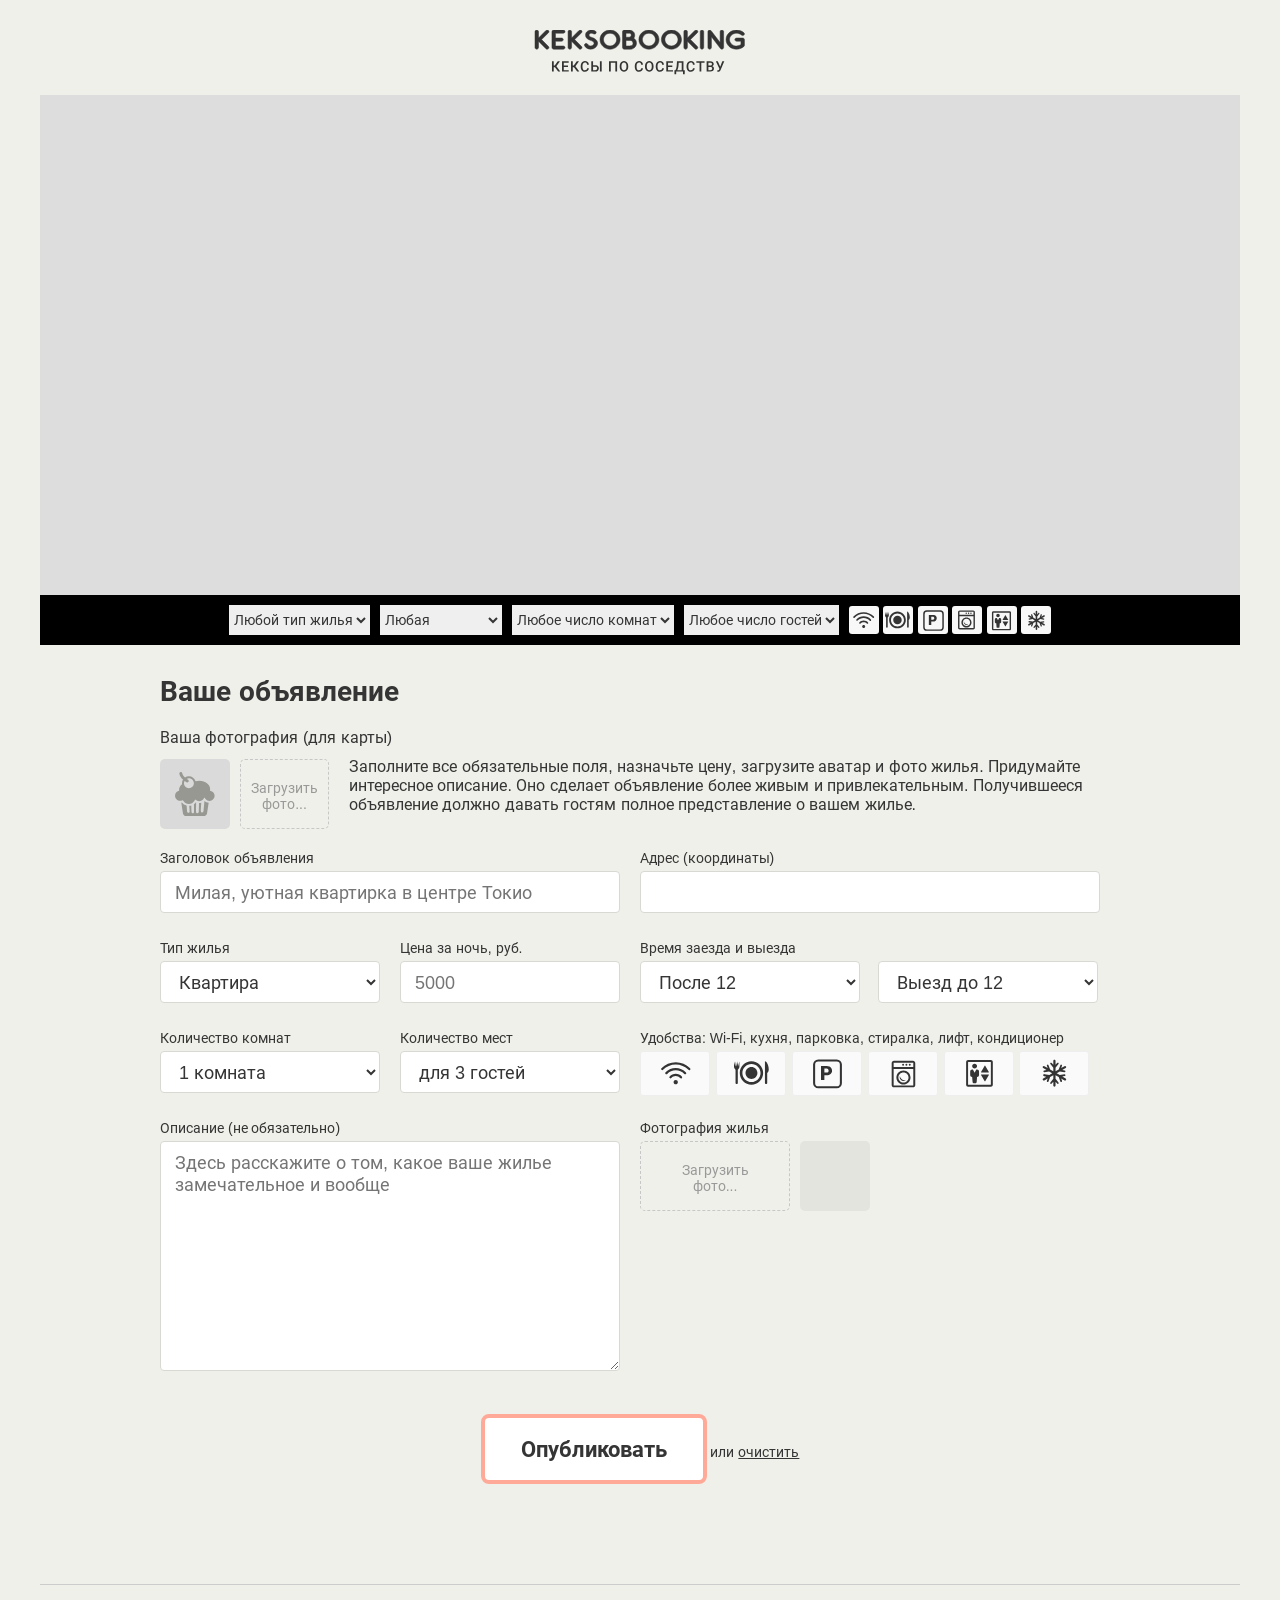
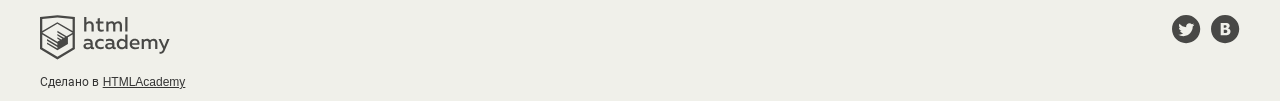
<file: 1/index.html>
<!DOCTYPE html>
<html lang="ru">
<head>
  <meta charset="utf-8">
  <link rel="stylesheet" href="css/normalize.css">
  <link rel="stylesheet" href="css/style.css">
  <link rel="shortcut icon" href="favicon.ico" type="image/x-icon">
  <title>Кексобукинг</title>
  <base href="https://htmlacademy-javascript.github.io/685251-keksobooking-26/1/">
</head>
<body>

  <main>
    <div class="promo">
      <h1 class="promo__title visually-hidden">Keksobooking. Кексы по соседству</h1>
      <img src="img/keksobooking.svg" alt="Keksobooking. Кексы по соседству" width="215" height="45">
    </div>

    <!-- Карта объявлений -->
    <section class="map">

      <!-- Блок для вставки карты -->
      <div class="map__canvas" id="map-canvas"></div>

      <!-- Фильтрация объявлений -->
      <div class="map__filters-container">
        <form action="#" class="map__filters" autocomplete="off">
          <select name="housing-type" id="housing-type" class="map__filter">
            <option value="any" selected>Любой тип жилья</option>
            <option value="bungalow">Бунгало</option>
            <option value="flat">Квартира</option>
            <option value="hotel">Отель</option>
            <option value="house">Дом</option>
            <option value="palace">Дворец</option>
          </select>
          <select name="housing-price" id="housing-price" class="map__filter">
            <option value="any" selected>Любая</option>
            <option value="middle">10000 - 50000&#x20bd;</option>
            <option value="low">до 10000&#x20bd;</option>
            <option value="high">от 50000&#x20bd;</option>
          </select>
          <select name="housing-rooms" id="housing-rooms" class="map__filter">
            <option value="any" selected>Любое число комнат</option>
            <option value="1">Одна комната</option>
            <option value="2">Две комнаты</option>
            <option value="3">Три комнаты</option>
          </select>
          <select name="housing-guests" id="housing-guests" class="map__filter">
            <option value="any" selected>Любое число гостей</option>
            <option value="2">Два гостя</option>
            <option value="1">Один гость</option>
            <option value="0">Не для гостей</option>
          </select>
          <fieldset id="housing-features" class="map__features">
            <input type="checkbox" name="features" value="wifi" id="filter-wifi" class="map__checkbox visually-hidden">
            <label class="map__feature map__feature--wifi" for="filter-wifi">Wi-Fi</label>
            <input type="checkbox" name="features" value="dishwasher" id="filter-dishwasher" class="map__checkbox visually-hidden">
            <label class="map__feature map__feature--dishwasher" for="filter-dishwasher">Посудомоечная машина</label>
            <input type="checkbox" name="features" value="parking" id="filter-parking" class="map__checkbox visually-hidden">
            <label class="map__feature map__feature--parking" for="filter-parking">Парковка</label>
            <input type="checkbox" name="features" value="washer" id="filter-washer" class="map__checkbox visually-hidden">
            <label class="map__feature map__feature--washer" for="filter-washer">Стиральная машина</label>
            <input type="checkbox" name="features" value="elevator" id="filter-elevator" class="map__checkbox visually-hidden">
            <label class="map__feature map__feature--elevator" for="filter-elevator">Лифт</label>
            <input type="checkbox" name="features" value="conditioner" id="filter-conditioner" class="map__checkbox visually-hidden">
            <label class="map__feature map__feature--conditioner" for="filter-conditioner">Кондиционер</label>
           </fieldset>
        </form>
      </div>
    </section>

    <!-- Форма объявления -->
    <section class="notice">
      <h2 class="notice__title">Ваше объявление</h2>
      <form class="ad-form" method="post" enctype="multipart/form-data" autocomplete="off">
        <fieldset class="ad-form-header">
          <legend class="ad-form-header__title">Ваша фотография (для карты)</legend>
          <div class="ad-form-header__upload">
            <div class="ad-form-header__preview">
              <img src="img/muffin-grey.svg" alt="Аватар пользователя" width="40" height="44">
            </div>
            <div class="ad-form__field">
              <input type="file" id="avatar" name="avatar" class="ad-form-header__input visually-hidden">
              <label class="ad-form-header__drop-zone" for="avatar">Загрузить<br>фото...</label>
            </div>
            <p class="ad-form-header__info">Заполните все обязательные поля, назначьте цену, загрузите аватар и фото жилья. Придумайте интересное описание. Оно сделает объявление более живым и привлекательным. Получившееся объявление должно давать гостям полное представление о вашем жилье.</p>
          </div>
        </fieldset>
        <fieldset class="ad-form__element ad-form__element--wide">
          <label class="ad-form__label" for="title">Заголовок объявления</label>
          <input id="title" name="title" type="text" placeholder="Милая, уютная квартирка в центре Токио">
        </fieldset>
        <fieldset class="ad-form__element ad-form__element--wide">
          <label class="ad-form__label" for="address">Адрес (координаты)</label>
          <input id="address" name="address" type="text">
        </fieldset>
        <fieldset class="ad-form__element">
          <label class="ad-form__label" for="type">Тип жилья</label>
          <select id="type" name="type">
            <option value="bungalow">Бунгало</option>
            <option value="flat" selected>Квартира</option>
            <option value="hotel">Отель</option>
            <option value="house">Дом</option>
            <option value="palace">Дворец</option>
          </select>
        </fieldset>
        <fieldset class="ad-form__element">
          <label class="ad-form__label" for="price">Цена за ночь, руб.</label>
          <input id="price" name="price" type="number" placeholder="5000">
          <div class="ad-form__slider"></div>
        </fieldset>
        <fieldset class="ad-form__element ad-form__element--time">
          <label class="ad-form__label" for="timein">Время заезда и выезда</label>
          <select id="timein" name="timein">
            <option value="12:00" selected>После 12</option>
            <option value="13:00">После 13</option>
            <option value="14:00">После 14</option>
          </select>
          <select id="timeout" name="timeout" title="Time to go out">
            <option value="12:00" selected>Выезд до 12</option>
            <option value="13:00">Выезд до 13</option>
            <option value="14:00">Выезд до 14</option>
          </select>
        </fieldset>
        <fieldset class="ad-form__element">
          <label class="ad-form__label" for="room_number">Количество комнат</label>
          <select id="room_number" name="rooms">
            <option value="1" selected>1 комната</option>
            <option value="2">2 комнаты</option>
            <option value="3">3 комнаты</option>
            <option value="100">100 комнат</option>
          </select>
        </fieldset>
        <fieldset class="ad-form__element">
          <label class="ad-form__label" for="capacity">Количество мест</label>
          <select id="capacity" name="capacity">
            <option value="3" selected>для 3 гостей</option>
            <option value="2">для 2 гостей</option>
            <option value="1">для 1 гостя</option>
            <option value="0">не для гостей</option>
          </select>
        </fieldset>
        <fieldset class="ad-form__element ad-form__element--wide features">
          <legend>Удобства: Wi-Fi, кухня, парковка, стиралка, лифт, кондиционер</legend>
          <input class="features__checkbox visually-hidden" type="checkbox" name="feature" value="wifi" id="feature-wifi">
          <label class="features__label features__label--wifi" for="feature-wifi">Wi-Fi</label>
          <input class="features__checkbox visually-hidden" type="checkbox" name="feature" value="dishwasher" id="feature-dishwasher">
          <label class="features__label features__label--dishwasher" for="feature-dishwasher">Посудомоечная машина</label>
          <input class="features__checkbox visually-hidden" type="checkbox" name="feature" value="parking" id="feature-parking">
          <label class="features__label features__label--parking" for="feature-parking">Парковка</label>
          <input class="features__checkbox visually-hidden" type="checkbox" name="feature" value="washer" id="feature-washer">
          <label class="features__label features__label--washer" for="feature-washer">Стиральная машина</label>
          <input class="features__checkbox visually-hidden" type="checkbox" name="feature" value="elevator" id="feature-elevator">
          <label class="features__label features__label--elevator" for="feature-elevator">Лифт</label>
          <input class="features__checkbox visually-hidden" type="checkbox" name="feature" value="conditioner" id="feature-conditioner">
          <label class="features__label features__label--conditioner" for="feature-conditioner">Кондиционер</label>
        </fieldset>
        <fieldset class="ad-form__element ad-form__element--wide">
          <label class="ad-form__label" for="description">Описание (не обязательно)</label>
          <textarea id="description" name="description" placeholder="Здесь расскажите о том, какое ваше жилье замечательное и вообще"></textarea>
        </fieldset>
        <fieldset class="ad-form__element ad-form__element--wide">
          <label class="ad-form__label">Фотография жилья</label>
          <div class="ad-form__photo-container">
            <div class="ad-form__upload">
              <input type="file" id="images" name="images" class="ad-form__input visually-hidden">
              <label for="images" class="ad-form__drop-zone">Загрузить<br>фото...</label>
            </div>
            <div class="ad-form__photo"></div>
          </div>
        </fieldset>
        <fieldset class="ad-form__element ad-form__element--submit">
          <button class="ad-form__submit" type="submit">Опубликовать</button>
          или <button class="ad-form__reset" type="reset">очистить</button>
        </fieldset>
      </form>
    </section>
  </main>

  <footer class="footer container">
    <div class="footer__copyright copyright">
      <a class="copyright__link copyright__link--image" href="https://htmlacademy.ru/intensive/javascript">
        <img src="img/htmla-logo.svg" width="130" height="45" alt="HTML Academy" class="copyright__logo">
      </a>
      <p>Сделано в <a class="copyright__link copyright__link--text" href="https://htmlacademy.ru/intensive/javascript">HTMLAcademy</a></p>
    </div>
    <ul class="footer__contacts contacts">
      <li><a href="https://twitter.com/htmlacademy_ru" class="contacts__link contacts__link--twitter">Twitter</a></li>
      <li><a href="https://vk.com/htmlacademy" class="contacts__link contacts__link--vk">VK</a></li>
    </ul>
  </footer>

  <!-- Карточка объявления -->
  <template id="card">
    <article class="popup">
      <img src="img/avatars/user01.png" class="popup__avatar" width="70" height="70" alt="Аватар пользователя">
      <h3 class="popup__title">Уютное гнездышко для молодоженов</h3>
      <p class="popup__text popup__text--address">102-0082 Tōkyō-to, Chiyoda-ku, Ichibanchō, 14−3</p>
      <p class="popup__text popup__text--price">5200 <span>₽/ночь</span></p>
      <h4 class="popup__type">Квартира</h4>
      <p class="popup__text popup__text--capacity">2 комнаты для 3 гостей</p>
      <p class="popup__text popup__text--time">Заезд после 14:00, выезд до 10:00</p>
      <ul class="popup__features">
        <li class="popup__feature popup__feature--wifi"></li>
        <li class="popup__feature popup__feature--dishwasher"></li>
        <li class="popup__feature popup__feature--parking"></li>
        <li class="popup__feature popup__feature--washer"></li>
        <li class="popup__feature popup__feature--elevator"></li>
        <li class="popup__feature popup__feature--conditioner"></li>
      </ul>
      <p class="popup__description">Великолепная квартира-студия в центре Токио. Подходит как туристам, так и бизнесменам. Квартира полностью укомплектована и недавно отремонтирована.</p>
      <div class="popup__photos">
        <img src="" class="popup__photo" width="45" height="40" alt="Фотография жилья">
      </div>
    </article>
  </template>

  <!-- Сообщение об успешном создании объявления -->
  <template id="success">
    <div class="success">
      <p class="success__message">Ваше объявление<br>успешно размещено!</p>
    </div>
  </template>

  <!-- Сообщение об ошибке создания объявления -->
  <template id="error">
    <div class="error">
      <p class="error__message">Ошибка размещения объявления</p>
      <button type="button" class="error__button">Попробовать снова</button>
    </div>
  </template>

</body>
</html>
</file>
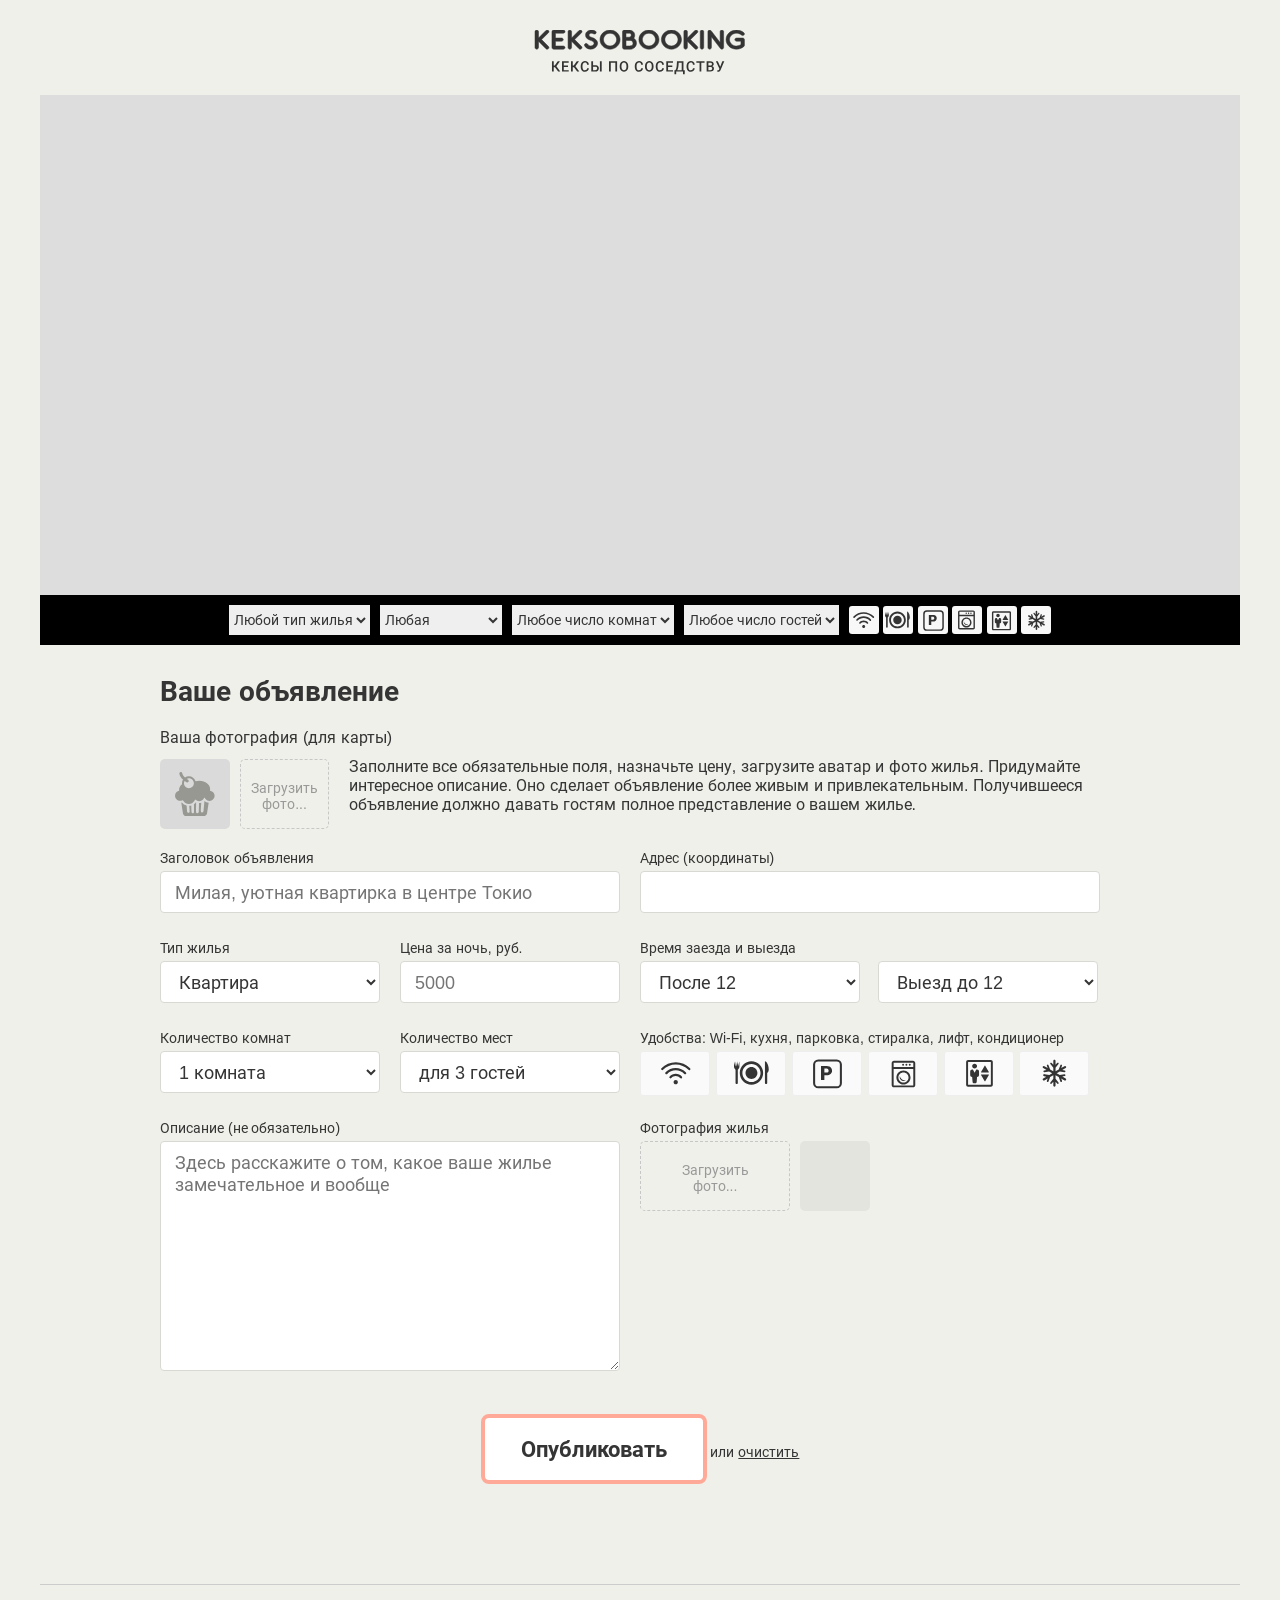
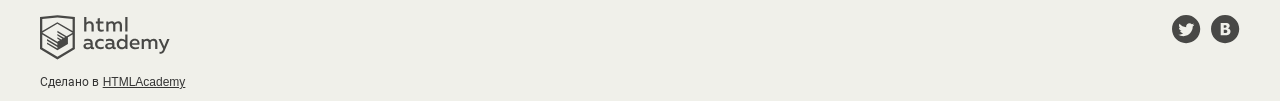
<file: 2/index.html>
<!DOCTYPE html>
<html lang="ru">
<head>
  <meta charset="utf-8">
  <link rel="stylesheet" href="css/normalize.css">
  <link rel="stylesheet" href="css/style.css">
  <link rel="shortcut icon" href="favicon.ico" type="image/x-icon">
  <title>Кексобукинг</title>
  <base href="https://htmlacademy-javascript.github.io/685251-keksobooking-26/2/">
</head>
<body>

  <main>
    <div class="promo">
      <h1 class="promo__title visually-hidden">Keksobooking. Кексы по соседству</h1>
      <img src="img/keksobooking.svg" alt="Keksobooking. Кексы по соседству" width="215" height="45">
    </div>

    <!-- Карта объявлений -->
    <section class="map">

      <!-- Блок для вставки карты -->
      <div class="map__canvas" id="map-canvas"></div>

      <!-- Фильтрация объявлений -->
      <div class="map__filters-container">
        <form action="#" class="map__filters" autocomplete="off">
          <select name="housing-type" id="housing-type" class="map__filter">
            <option value="any" selected>Любой тип жилья</option>
            <option value="bungalow">Бунгало</option>
            <option value="flat">Квартира</option>
            <option value="hotel">Отель</option>
            <option value="house">Дом</option>
            <option value="palace">Дворец</option>
          </select>
          <select name="housing-price" id="housing-price" class="map__filter">
            <option value="any" selected>Любая</option>
            <option value="middle">10000 - 50000&#x20bd;</option>
            <option value="low">до 10000&#x20bd;</option>
            <option value="high">от 50000&#x20bd;</option>
          </select>
          <select name="housing-rooms" id="housing-rooms" class="map__filter">
            <option value="any" selected>Любое число комнат</option>
            <option value="1">Одна комната</option>
            <option value="2">Две комнаты</option>
            <option value="3">Три комнаты</option>
          </select>
          <select name="housing-guests" id="housing-guests" class="map__filter">
            <option value="any" selected>Любое число гостей</option>
            <option value="2">Два гостя</option>
            <option value="1">Один гость</option>
            <option value="0">Не для гостей</option>
          </select>
          <fieldset id="housing-features" class="map__features">
            <input type="checkbox" name="features" value="wifi" id="filter-wifi" class="map__checkbox visually-hidden">
            <label class="map__feature map__feature--wifi" for="filter-wifi">Wi-Fi</label>
            <input type="checkbox" name="features" value="dishwasher" id="filter-dishwasher" class="map__checkbox visually-hidden">
            <label class="map__feature map__feature--dishwasher" for="filter-dishwasher">Посудомоечная машина</label>
            <input type="checkbox" name="features" value="parking" id="filter-parking" class="map__checkbox visually-hidden">
            <label class="map__feature map__feature--parking" for="filter-parking">Парковка</label>
            <input type="checkbox" name="features" value="washer" id="filter-washer" class="map__checkbox visually-hidden">
            <label class="map__feature map__feature--washer" for="filter-washer">Стиральная машина</label>
            <input type="checkbox" name="features" value="elevator" id="filter-elevator" class="map__checkbox visually-hidden">
            <label class="map__feature map__feature--elevator" for="filter-elevator">Лифт</label>
            <input type="checkbox" name="features" value="conditioner" id="filter-conditioner" class="map__checkbox visually-hidden">
            <label class="map__feature map__feature--conditioner" for="filter-conditioner">Кондиционер</label>
           </fieldset>
        </form>
      </div>
    </section>

    <!-- Форма объявления -->
    <section class="notice">
      <h2 class="notice__title">Ваше объявление</h2>
      <form class="ad-form" method="post" enctype="multipart/form-data" autocomplete="off">
        <fieldset class="ad-form-header">
          <legend class="ad-form-header__title">Ваша фотография (для карты)</legend>
          <div class="ad-form-header__upload">
            <div class="ad-form-header__preview">
              <img src="img/muffin-grey.svg" alt="Аватар пользователя" width="40" height="44">
            </div>
            <div class="ad-form__field">
              <input type="file" id="avatar" name="avatar" class="ad-form-header__input visually-hidden">
              <label class="ad-form-header__drop-zone" for="avatar">Загрузить<br>фото...</label>
            </div>
            <p class="ad-form-header__info">Заполните все обязательные поля, назначьте цену, загрузите аватар и фото жилья. Придумайте интересное описание. Оно сделает объявление более живым и привлекательным. Получившееся объявление должно давать гостям полное представление о вашем жилье.</p>
          </div>
        </fieldset>
        <fieldset class="ad-form__element ad-form__element--wide">
          <label class="ad-form__label" for="title">Заголовок объявления</label>
          <input id="title" name="title" type="text" placeholder="Милая, уютная квартирка в центре Токио">
        </fieldset>
        <fieldset class="ad-form__element ad-form__element--wide">
          <label class="ad-form__label" for="address">Адрес (координаты)</label>
          <input id="address" name="address" type="text">
        </fieldset>
        <fieldset class="ad-form__element">
          <label class="ad-form__label" for="type">Тип жилья</label>
          <select id="type" name="type">
            <option value="bungalow">Бунгало</option>
            <option value="flat" selected>Квартира</option>
            <option value="hotel">Отель</option>
            <option value="house">Дом</option>
            <option value="palace">Дворец</option>
          </select>
        </fieldset>
        <fieldset class="ad-form__element">
          <label class="ad-form__label" for="price">Цена за ночь, руб.</label>
          <input id="price" name="price" type="number" placeholder="5000">
          <div class="ad-form__slider"></div>
        </fieldset>
        <fieldset class="ad-form__element ad-form__element--time">
          <label class="ad-form__label" for="timein">Время заезда и выезда</label>
          <select id="timein" name="timein">
            <option value="12:00" selected>После 12</option>
            <option value="13:00">После 13</option>
            <option value="14:00">После 14</option>
          </select>
          <select id="timeout" name="timeout" title="Time to go out">
            <option value="12:00" selected>Выезд до 12</option>
            <option value="13:00">Выезд до 13</option>
            <option value="14:00">Выезд до 14</option>
          </select>
        </fieldset>
        <fieldset class="ad-form__element">
          <label class="ad-form__label" for="room_number">Количество комнат</label>
          <select id="room_number" name="rooms">
            <option value="1" selected>1 комната</option>
            <option value="2">2 комнаты</option>
            <option value="3">3 комнаты</option>
            <option value="100">100 комнат</option>
          </select>
        </fieldset>
        <fieldset class="ad-form__element">
          <label class="ad-form__label" for="capacity">Количество мест</label>
          <select id="capacity" name="capacity">
            <option value="3" selected>для 3 гостей</option>
            <option value="2">для 2 гостей</option>
            <option value="1">для 1 гостя</option>
            <option value="0">не для гостей</option>
          </select>
        </fieldset>
        <fieldset class="ad-form__element ad-form__element--wide features">
          <legend>Удобства: Wi-Fi, кухня, парковка, стиралка, лифт, кондиционер</legend>
          <input class="features__checkbox visually-hidden" type="checkbox" name="feature" value="wifi" id="feature-wifi">
          <label class="features__label features__label--wifi" for="feature-wifi">Wi-Fi</label>
          <input class="features__checkbox visually-hidden" type="checkbox" name="feature" value="dishwasher" id="feature-dishwasher">
          <label class="features__label features__label--dishwasher" for="feature-dishwasher">Посудомоечная машина</label>
          <input class="features__checkbox visually-hidden" type="checkbox" name="feature" value="parking" id="feature-parking">
          <label class="features__label features__label--parking" for="feature-parking">Парковка</label>
          <input class="features__checkbox visually-hidden" type="checkbox" name="feature" value="washer" id="feature-washer">
          <label class="features__label features__label--washer" for="feature-washer">Стиральная машина</label>
          <input class="features__checkbox visually-hidden" type="checkbox" name="feature" value="elevator" id="feature-elevator">
          <label class="features__label features__label--elevator" for="feature-elevator">Лифт</label>
          <input class="features__checkbox visually-hidden" type="checkbox" name="feature" value="conditioner" id="feature-conditioner">
          <label class="features__label features__label--conditioner" for="feature-conditioner">Кондиционер</label>
        </fieldset>
        <fieldset class="ad-form__element ad-form__element--wide">
          <label class="ad-form__label" for="description">Описание (не обязательно)</label>
          <textarea id="description" name="description" placeholder="Здесь расскажите о том, какое ваше жилье замечательное и вообще"></textarea>
        </fieldset>
        <fieldset class="ad-form__element ad-form__element--wide">
          <label class="ad-form__label">Фотография жилья</label>
          <div class="ad-form__photo-container">
            <div class="ad-form__upload">
              <input type="file" id="images" name="images" class="ad-form__input visually-hidden">
              <label for="images" class="ad-form__drop-zone">Загрузить<br>фото...</label>
            </div>
            <div class="ad-form__photo"></div>
          </div>
        </fieldset>
        <fieldset class="ad-form__element ad-form__element--submit">
          <button class="ad-form__submit" type="submit">Опубликовать</button>
          или <button class="ad-form__reset" type="reset">очистить</button>
        </fieldset>
      </form>
    </section>
  </main>

  <footer class="footer container">
    <div class="footer__copyright copyright">
      <a class="copyright__link copyright__link--image" href="https://htmlacademy.ru/intensive/javascript">
        <img src="img/htmla-logo.svg" width="130" height="45" alt="HTML Academy" class="copyright__logo">
      </a>
      <p>Сделано в <a class="copyright__link copyright__link--text" href="https://htmlacademy.ru/intensive/javascript">HTMLAcademy</a></p>
    </div>
    <ul class="footer__contacts contacts">
      <li><a href="https://twitter.com/htmlacademy_ru" class="contacts__link contacts__link--twitter">Twitter</a></li>
      <li><a href="https://vk.com/htmlacademy" class="contacts__link contacts__link--vk">VK</a></li>
    </ul>
  </footer>

  <!-- Карточка объявления -->
  <template id="card">
    <article class="popup">
      <img src="img/avatars/user01.png" class="popup__avatar" width="70" height="70" alt="Аватар пользователя">
      <h3 class="popup__title">Уютное гнездышко для молодоженов</h3>
      <p class="popup__text popup__text--address">102-0082 Tōkyō-to, Chiyoda-ku, Ichibanchō, 14−3</p>
      <p class="popup__text popup__text--price">5200 <span>₽/ночь</span></p>
      <h4 class="popup__type">Квартира</h4>
      <p class="popup__text popup__text--capacity">2 комнаты для 3 гостей</p>
      <p class="popup__text popup__text--time">Заезд после 14:00, выезд до 10:00</p>
      <ul class="popup__features">
        <li class="popup__feature popup__feature--wifi"></li>
        <li class="popup__feature popup__feature--dishwasher"></li>
        <li class="popup__feature popup__feature--parking"></li>
        <li class="popup__feature popup__feature--washer"></li>
        <li class="popup__feature popup__feature--elevator"></li>
        <li class="popup__feature popup__feature--conditioner"></li>
      </ul>
      <p class="popup__description">Великолепная квартира-студия в центре Токио. Подходит как туристам, так и бизнесменам. Квартира полностью укомплектована и недавно отремонтирована.</p>
      <div class="popup__photos">
        <img src="" class="popup__photo" width="45" height="40" alt="Фотография жилья">
      </div>
    </article>
  </template>

  <!-- Сообщение об успешном создании объявления -->
  <template id="success">
    <div class="success">
      <p class="success__message">Ваше объявление<br>успешно размещено!</p>
    </div>
  </template>

  <!-- Сообщение об ошибке создания объявления -->
  <template id="error">
    <div class="error">
      <p class="error__message">Ошибка размещения объявления</p>
      <button type="button" class="error__button">Попробовать снова</button>
    </div>
  </template>

</body>
</html>
</file>
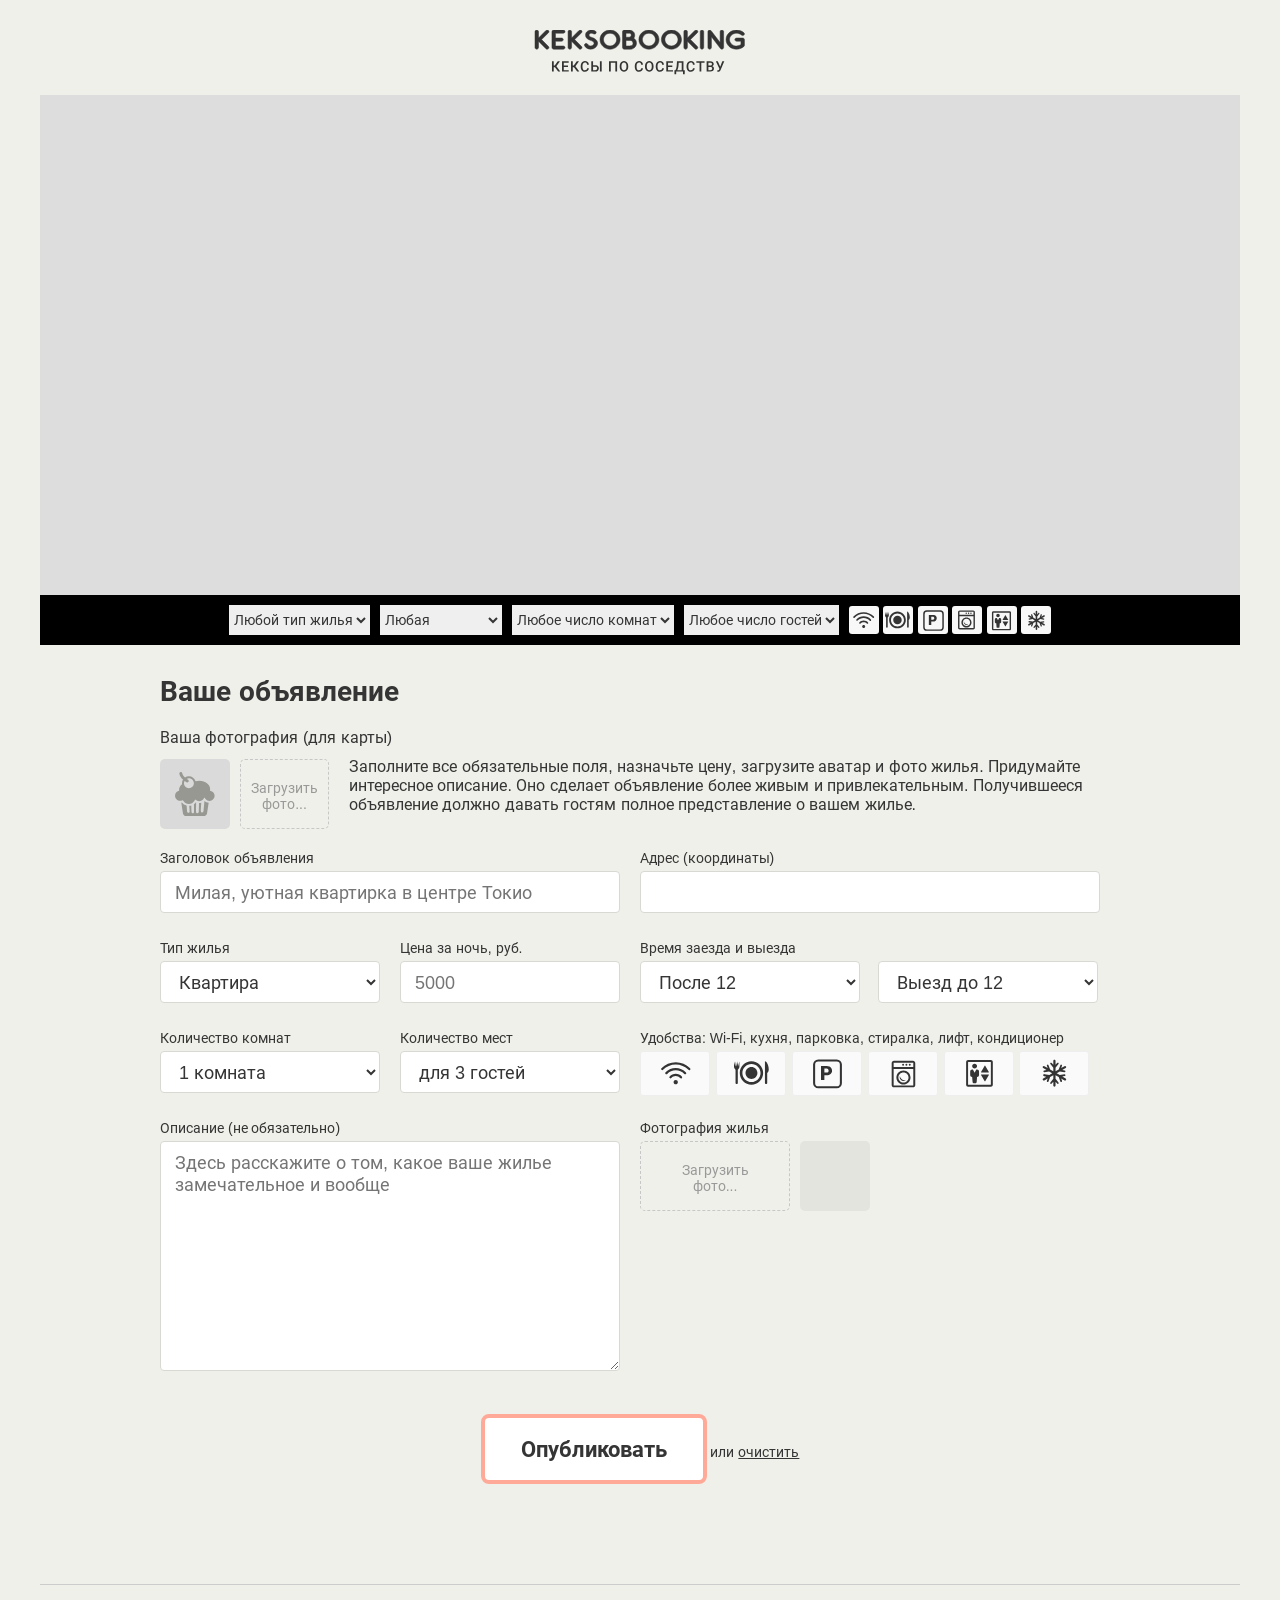
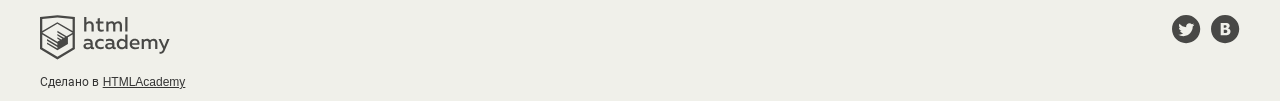
<file: 3/index.html>
<!DOCTYPE html>
<html lang="ru">
<head>
  <meta charset="utf-8">
  <link rel="stylesheet" href="css/normalize.css">
  <link rel="stylesheet" href="css/style.css">
  <link rel="shortcut icon" href="favicon.ico" type="image/x-icon">
  <title>Кексобукинг</title>
  <base href="https://htmlacademy-javascript.github.io/685251-keksobooking-26/3/">
</head>
<body>
  <script src="js/main.js"></script>
  <main>
    <div class="promo">
      <h1 class="promo__title visually-hidden">Keksobooking. Кексы по соседству</h1>
      <img src="img/keksobooking.svg" alt="Keksobooking. Кексы по соседству" width="215" height="45">
    </div>

    <!-- Карта объявлений -->
    <section class="map">

      <!-- Блок для вставки карты -->
      <div class="map__canvas" id="map-canvas"></div>

      <!-- Фильтрация объявлений -->
      <div class="map__filters-container">
        <form action="#" class="map__filters" autocomplete="off">
          <select name="housing-type" id="housing-type" class="map__filter">
            <option value="any" selected>Любой тип жилья</option>
            <option value="bungalow">Бунгало</option>
            <option value="flat">Квартира</option>
            <option value="hotel">Отель</option>
            <option value="house">Дом</option>
            <option value="palace">Дворец</option>
          </select>
          <select name="housing-price" id="housing-price" class="map__filter">
            <option value="any" selected>Любая</option>
            <option value="middle">10000 - 50000&#x20bd;</option>
            <option value="low">до 10000&#x20bd;</option>
            <option value="high">от 50000&#x20bd;</option>
          </select>
          <select name="housing-rooms" id="housing-rooms" class="map__filter">
            <option value="any" selected>Любое число комнат</option>
            <option value="1">Одна комната</option>
            <option value="2">Две комнаты</option>
            <option value="3">Три комнаты</option>
          </select>
          <select name="housing-guests" id="housing-guests" class="map__filter">
            <option value="any" selected>Любое число гостей</option>
            <option value="2">Два гостя</option>
            <option value="1">Один гость</option>
            <option value="0">Не для гостей</option>
          </select>
          <fieldset id="housing-features" class="map__features">
            <input type="checkbox" name="features" value="wifi" id="filter-wifi" class="map__checkbox visually-hidden">
            <label class="map__feature map__feature--wifi" for="filter-wifi">Wi-Fi</label>
            <input type="checkbox" name="features" value="dishwasher" id="filter-dishwasher" class="map__checkbox visually-hidden">
            <label class="map__feature map__feature--dishwasher" for="filter-dishwasher">Посудомоечная машина</label>
            <input type="checkbox" name="features" value="parking" id="filter-parking" class="map__checkbox visually-hidden">
            <label class="map__feature map__feature--parking" for="filter-parking">Парковка</label>
            <input type="checkbox" name="features" value="washer" id="filter-washer" class="map__checkbox visually-hidden">
            <label class="map__feature map__feature--washer" for="filter-washer">Стиральная машина</label>
            <input type="checkbox" name="features" value="elevator" id="filter-elevator" class="map__checkbox visually-hidden">
            <label class="map__feature map__feature--elevator" for="filter-elevator">Лифт</label>
            <input type="checkbox" name="features" value="conditioner" id="filter-conditioner" class="map__checkbox visually-hidden">
            <label class="map__feature map__feature--conditioner" for="filter-conditioner">Кондиционер</label>
           </fieldset>
        </form>
      </div>
    </section>

    <!-- Форма объявления -->
    <section class="notice">
      <h2 class="notice__title">Ваше объявление</h2>
      <form class="ad-form" method="post" enctype="multipart/form-data" autocomplete="off">
        <fieldset class="ad-form-header">
          <legend class="ad-form-header__title">Ваша фотография (для карты)</legend>
          <div class="ad-form-header__upload">
            <div class="ad-form-header__preview">
              <img src="img/muffin-grey.svg" alt="Аватар пользователя" width="40" height="44">
            </div>
            <div class="ad-form__field">
              <input type="file" id="avatar" name="avatar" class="ad-form-header__input visually-hidden">
              <label class="ad-form-header__drop-zone" for="avatar">Загрузить<br>фото...</label>
            </div>
            <p class="ad-form-header__info">Заполните все обязательные поля, назначьте цену, загрузите аватар и фото жилья. Придумайте интересное описание. Оно сделает объявление более живым и привлекательным. Получившееся объявление должно давать гостям полное представление о вашем жилье.</p>
          </div>
        </fieldset>
        <fieldset class="ad-form__element ad-form__element--wide">
          <label class="ad-form__label" for="title">Заголовок объявления</label>
          <input id="title" name="title" type="text" placeholder="Милая, уютная квартирка в центре Токио">
        </fieldset>
        <fieldset class="ad-form__element ad-form__element--wide">
          <label class="ad-form__label" for="address">Адрес (координаты)</label>
          <input id="address" name="address" type="text">
        </fieldset>
        <fieldset class="ad-form__element">
          <label class="ad-form__label" for="type">Тип жилья</label>
          <select id="type" name="type">
            <option value="bungalow">Бунгало</option>
            <option value="flat" selected>Квартира</option>
            <option value="hotel">Отель</option>
            <option value="house">Дом</option>
            <option value="palace">Дворец</option>
          </select>
        </fieldset>
        <fieldset class="ad-form__element">
          <label class="ad-form__label" for="price">Цена за ночь, руб.</label>
          <input id="price" name="price" type="number" placeholder="5000">
          <div class="ad-form__slider"></div>
        </fieldset>
        <fieldset class="ad-form__element ad-form__element--time">
          <label class="ad-form__label" for="timein">Время заезда и выезда</label>
          <select id="timein" name="timein">
            <option value="12:00" selected>После 12</option>
            <option value="13:00">После 13</option>
            <option value="14:00">После 14</option>
          </select>
          <select id="timeout" name="timeout" title="Time to go out">
            <option value="12:00" selected>Выезд до 12</option>
            <option value="13:00">Выезд до 13</option>
            <option value="14:00">Выезд до 14</option>
          </select>
        </fieldset>
        <fieldset class="ad-form__element">
          <label class="ad-form__label" for="room_number">Количество комнат</label>
          <select id="room_number" name="rooms">
            <option value="1" selected>1 комната</option>
            <option value="2">2 комнаты</option>
            <option value="3">3 комнаты</option>
            <option value="100">100 комнат</option>
          </select>
        </fieldset>
        <fieldset class="ad-form__element">
          <label class="ad-form__label" for="capacity">Количество мест</label>
          <select id="capacity" name="capacity">
            <option value="3" selected>для 3 гостей</option>
            <option value="2">для 2 гостей</option>
            <option value="1">для 1 гостя</option>
            <option value="0">не для гостей</option>
          </select>
        </fieldset>
        <fieldset class="ad-form__element ad-form__element--wide features">
          <legend>Удобства: Wi-Fi, кухня, парковка, стиралка, лифт, кондиционер</legend>
          <input class="features__checkbox visually-hidden" type="checkbox" name="feature" value="wifi" id="feature-wifi">
          <label class="features__label features__label--wifi" for="feature-wifi">Wi-Fi</label>
          <input class="features__checkbox visually-hidden" type="checkbox" name="feature" value="dishwasher" id="feature-dishwasher">
          <label class="features__label features__label--dishwasher" for="feature-dishwasher">Посудомоечная машина</label>
          <input class="features__checkbox visually-hidden" type="checkbox" name="feature" value="parking" id="feature-parking">
          <label class="features__label features__label--parking" for="feature-parking">Парковка</label>
          <input class="features__checkbox visually-hidden" type="checkbox" name="feature" value="washer" id="feature-washer">
          <label class="features__label features__label--washer" for="feature-washer">Стиральная машина</label>
          <input class="features__checkbox visually-hidden" type="checkbox" name="feature" value="elevator" id="feature-elevator">
          <label class="features__label features__label--elevator" for="feature-elevator">Лифт</label>
          <input class="features__checkbox visually-hidden" type="checkbox" name="feature" value="conditioner" id="feature-conditioner">
          <label class="features__label features__label--conditioner" for="feature-conditioner">Кондиционер</label>
        </fieldset>
        <fieldset class="ad-form__element ad-form__element--wide">
          <label class="ad-form__label" for="description">Описание (не обязательно)</label>
          <textarea id="description" name="description" placeholder="Здесь расскажите о том, какое ваше жилье замечательное и вообще"></textarea>
        </fieldset>
        <fieldset class="ad-form__element ad-form__element--wide">
          <label class="ad-form__label">Фотография жилья</label>
          <div class="ad-form__photo-container">
            <div class="ad-form__upload">
              <input type="file" id="images" name="images" class="ad-form__input visually-hidden">
              <label for="images" class="ad-form__drop-zone">Загрузить<br>фото...</label>
            </div>
            <div class="ad-form__photo"></div>
          </div>
        </fieldset>
        <fieldset class="ad-form__element ad-form__element--submit">
          <button class="ad-form__submit" type="submit">Опубликовать</button>
          или <button class="ad-form__reset" type="reset">очистить</button>
        </fieldset>
      </form>
    </section>
  </main>

  <footer class="footer container">
    <div class="footer__copyright copyright">
      <a class="copyright__link copyright__link--image" href="https://htmlacademy.ru/intensive/javascript">
        <img src="img/htmla-logo.svg" width="130" height="45" alt="HTML Academy" class="copyright__logo">
      </a>
      <p>Сделано в <a class="copyright__link copyright__link--text" href="https://htmlacademy.ru/intensive/javascript">HTMLAcademy</a></p>
    </div>
    <ul class="footer__contacts contacts">
      <li><a href="https://twitter.com/htmlacademy_ru" class="contacts__link contacts__link--twitter">Twitter</a></li>
      <li><a href="https://vk.com/htmlacademy" class="contacts__link contacts__link--vk">VK</a></li>
    </ul>
  </footer>

  <!-- Карточка объявления -->
  <template id="card">
    <article class="popup">
      <img src="img/avatars/user01.png" class="popup__avatar" width="70" height="70" alt="Аватар пользователя">
      <h3 class="popup__title">Уютное гнездышко для молодоженов</h3>
      <p class="popup__text popup__text--address">102-0082 Tōkyō-to, Chiyoda-ku, Ichibanchō, 14−3</p>
      <p class="popup__text popup__text--price">5200 <span>₽/ночь</span></p>
      <h4 class="popup__type">Квартира</h4>
      <p class="popup__text popup__text--capacity">2 комнаты для 3 гостей</p>
      <p class="popup__text popup__text--time">Заезд после 14:00, выезд до 10:00</p>
      <ul class="popup__features">
        <li class="popup__feature popup__feature--wifi"></li>
        <li class="popup__feature popup__feature--dishwasher"></li>
        <li class="popup__feature popup__feature--parking"></li>
        <li class="popup__feature popup__feature--washer"></li>
        <li class="popup__feature popup__feature--elevator"></li>
        <li class="popup__feature popup__feature--conditioner"></li>
      </ul>
      <p class="popup__description">Великолепная квартира-студия в центре Токио. Подходит как туристам, так и бизнесменам. Квартира полностью укомплектована и недавно отремонтирована.</p>
      <div class="popup__photos">
        <img src="" class="popup__photo" width="45" height="40" alt="Фотография жилья">
      </div>
    </article>
  </template>

  <!-- Сообщение об успешном создании объявления -->
  <template id="success">
    <div class="success">
      <p class="success__message">Ваше объявление<br>успешно размещено!</p>
    </div>
  </template>

  <!-- Сообщение об ошибке создания объявления -->
  <template id="error">
    <div class="error">
      <p class="error__message">Ошибка размещения объявления</p>
      <button type="button" class="error__button">Попробовать снова</button>
    </div>
  </template>

</body>
</html>
</file>
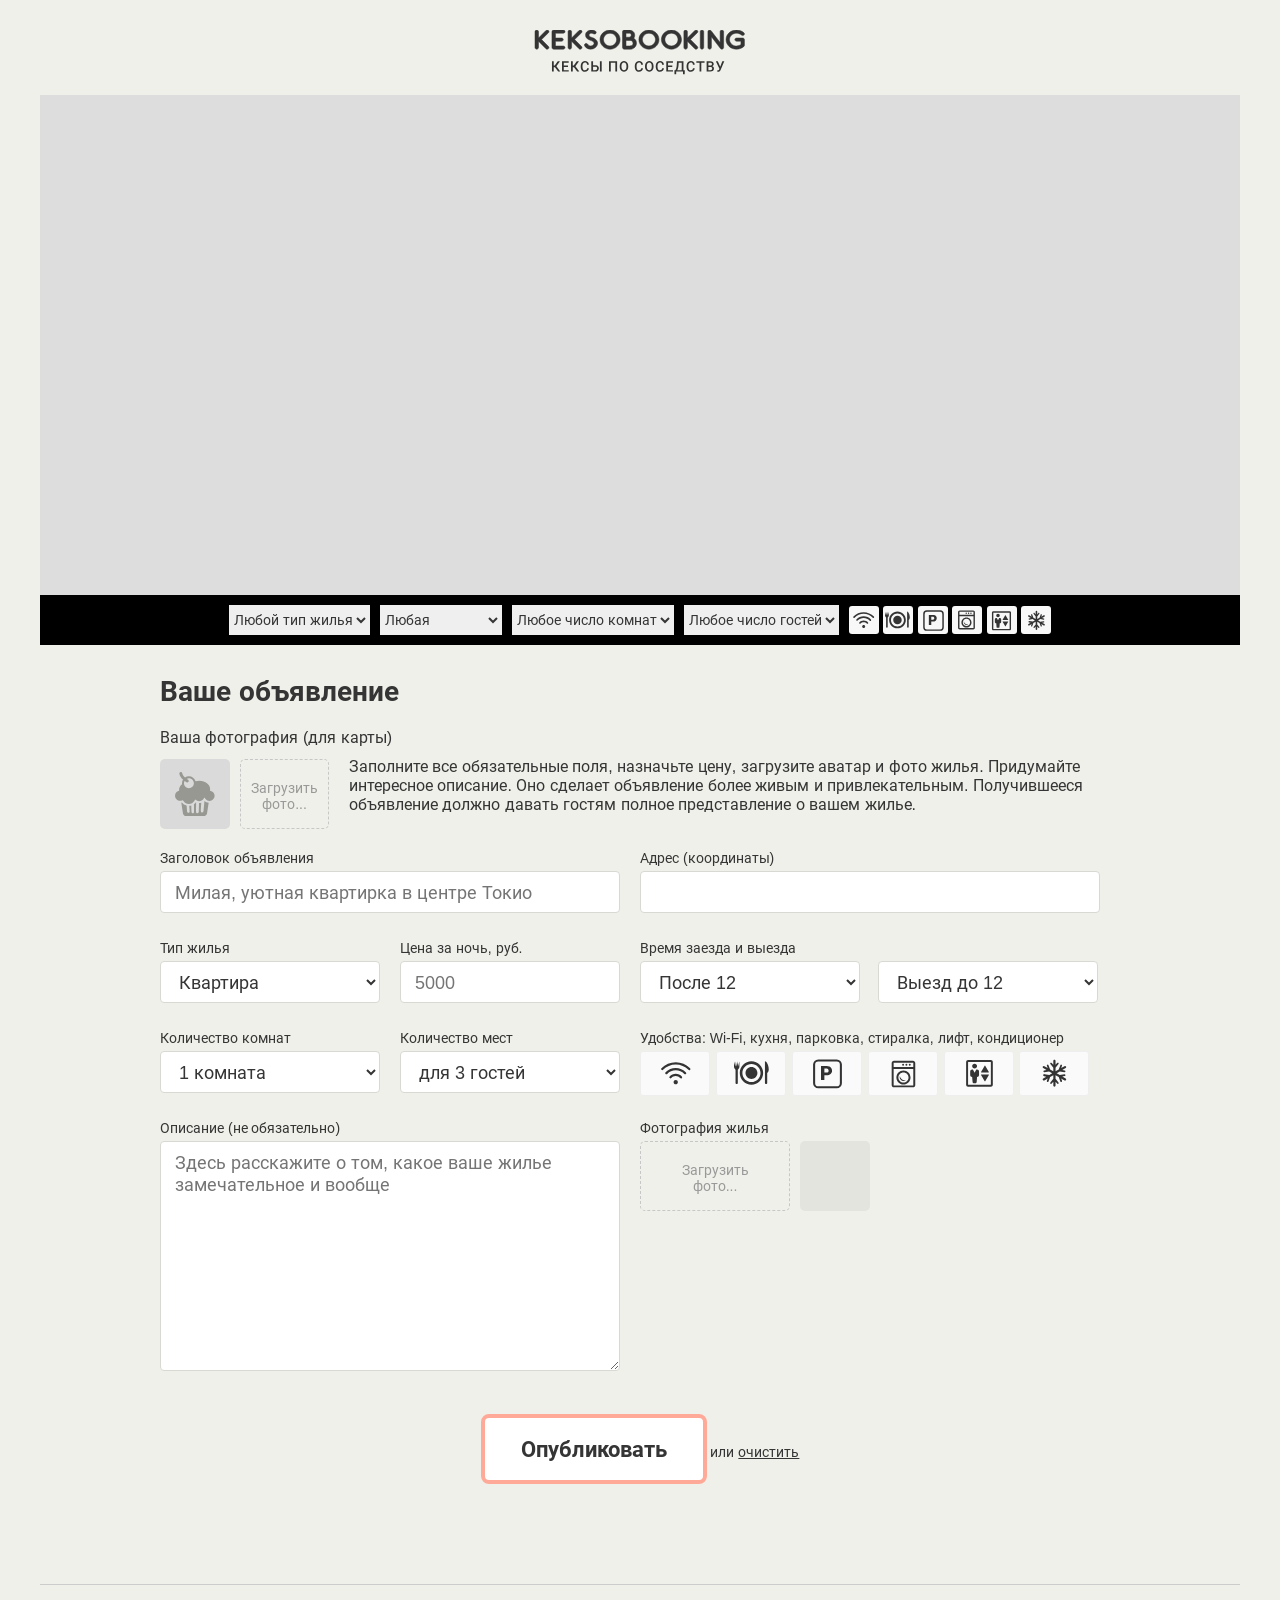
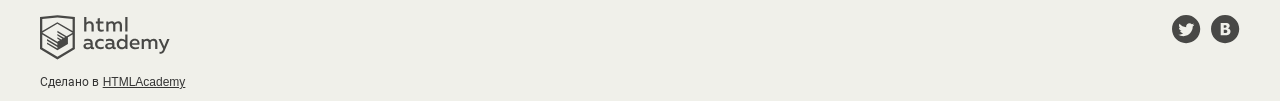
<file: 4/index.html>
<!DOCTYPE html>
<html lang="ru">
<head>
  <meta charset="utf-8">
  <link rel="stylesheet" href="css/normalize.css">
  <link rel="stylesheet" href="css/style.css">
  <link rel="shortcut icon" href="favicon.ico" type="image/x-icon">
  <title>Кексобукинг</title>
  <base href="https://htmlacademy-javascript.github.io/685251-keksobooking-26/4/">
</head>
<body>
  <script src="js/main.js" type="module"></script>
  <main>
    <div class="promo">
      <h1 class="promo__title visually-hidden">Keksobooking. Кексы по соседству</h1>
      <img src="img/keksobooking.svg" alt="Keksobooking. Кексы по соседству" width="215" height="45">
    </div>

    <!-- Карта объявлений -->
    <section class="map">

      <!-- Блок для вставки карты -->
      <div class="map__canvas" id="map-canvas"></div>

      <!-- Фильтрация объявлений -->
      <div class="map__filters-container">
        <form action="#" class="map__filters" autocomplete="off">
          <select name="housing-type" id="housing-type" class="map__filter">
            <option value="any" selected>Любой тип жилья</option>
            <option value="bungalow">Бунгало</option>
            <option value="flat">Квартира</option>
            <option value="hotel">Отель</option>
            <option value="house">Дом</option>
            <option value="palace">Дворец</option>
          </select>
          <select name="housing-price" id="housing-price" class="map__filter">
            <option value="any" selected>Любая</option>
            <option value="middle">10000 - 50000&#x20bd;</option>
            <option value="low">до 10000&#x20bd;</option>
            <option value="high">от 50000&#x20bd;</option>
          </select>
          <select name="housing-rooms" id="housing-rooms" class="map__filter">
            <option value="any" selected>Любое число комнат</option>
            <option value="1">Одна комната</option>
            <option value="2">Две комнаты</option>
            <option value="3">Три комнаты</option>
          </select>
          <select name="housing-guests" id="housing-guests" class="map__filter">
            <option value="any" selected>Любое число гостей</option>
            <option value="2">Два гостя</option>
            <option value="1">Один гость</option>
            <option value="0">Не для гостей</option>
          </select>
          <fieldset id="housing-features" class="map__features">
            <input type="checkbox" name="features" value="wifi" id="filter-wifi" class="map__checkbox visually-hidden">
            <label class="map__feature map__feature--wifi" for="filter-wifi">Wi-Fi</label>
            <input type="checkbox" name="features" value="dishwasher" id="filter-dishwasher" class="map__checkbox visually-hidden">
            <label class="map__feature map__feature--dishwasher" for="filter-dishwasher">Посудомоечная машина</label>
            <input type="checkbox" name="features" value="parking" id="filter-parking" class="map__checkbox visually-hidden">
            <label class="map__feature map__feature--parking" for="filter-parking">Парковка</label>
            <input type="checkbox" name="features" value="washer" id="filter-washer" class="map__checkbox visually-hidden">
            <label class="map__feature map__feature--washer" for="filter-washer">Стиральная машина</label>
            <input type="checkbox" name="features" value="elevator" id="filter-elevator" class="map__checkbox visually-hidden">
            <label class="map__feature map__feature--elevator" for="filter-elevator">Лифт</label>
            <input type="checkbox" name="features" value="conditioner" id="filter-conditioner" class="map__checkbox visually-hidden">
            <label class="map__feature map__feature--conditioner" for="filter-conditioner">Кондиционер</label>
           </fieldset>
        </form>
      </div>
    </section>

    <!-- Форма объявления -->
    <section class="notice">
      <h2 class="notice__title">Ваше объявление</h2>
      <form class="ad-form" method="post" enctype="multipart/form-data" autocomplete="off">
        <fieldset class="ad-form-header">
          <legend class="ad-form-header__title">Ваша фотография (для карты)</legend>
          <div class="ad-form-header__upload">
            <div class="ad-form-header__preview">
              <img src="img/muffin-grey.svg" alt="Аватар пользователя" width="40" height="44">
            </div>
            <div class="ad-form__field">
              <input type="file" id="avatar" name="avatar" class="ad-form-header__input visually-hidden">
              <label class="ad-form-header__drop-zone" for="avatar">Загрузить<br>фото...</label>
            </div>
            <p class="ad-form-header__info">Заполните все обязательные поля, назначьте цену, загрузите аватар и фото жилья. Придумайте интересное описание. Оно сделает объявление более живым и привлекательным. Получившееся объявление должно давать гостям полное представление о вашем жилье.</p>
          </div>
        </fieldset>
        <fieldset class="ad-form__element ad-form__element--wide">
          <label class="ad-form__label" for="title">Заголовок объявления</label>
          <input id="title" name="title" type="text" placeholder="Милая, уютная квартирка в центре Токио">
        </fieldset>
        <fieldset class="ad-form__element ad-form__element--wide">
          <label class="ad-form__label" for="address">Адрес (координаты)</label>
          <input id="address" name="address" type="text">
        </fieldset>
        <fieldset class="ad-form__element">
          <label class="ad-form__label" for="type">Тип жилья</label>
          <select id="type" name="type">
            <option value="bungalow">Бунгало</option>
            <option value="flat" selected>Квартира</option>
            <option value="hotel">Отель</option>
            <option value="house">Дом</option>
            <option value="palace">Дворец</option>
          </select>
        </fieldset>
        <fieldset class="ad-form__element">
          <label class="ad-form__label" for="price">Цена за ночь, руб.</label>
          <input id="price" name="price" type="number" placeholder="5000">
          <div class="ad-form__slider"></div>
        </fieldset>
        <fieldset class="ad-form__element ad-form__element--time">
          <label class="ad-form__label" for="timein">Время заезда и выезда</label>
          <select id="timein" name="timein">
            <option value="12:00" selected>После 12</option>
            <option value="13:00">После 13</option>
            <option value="14:00">После 14</option>
          </select>
          <select id="timeout" name="timeout" title="Time to go out">
            <option value="12:00" selected>Выезд до 12</option>
            <option value="13:00">Выезд до 13</option>
            <option value="14:00">Выезд до 14</option>
          </select>
        </fieldset>
        <fieldset class="ad-form__element">
          <label class="ad-form__label" for="room_number">Количество комнат</label>
          <select id="room_number" name="rooms">
            <option value="1" selected>1 комната</option>
            <option value="2">2 комнаты</option>
            <option value="3">3 комнаты</option>
            <option value="100">100 комнат</option>
          </select>
        </fieldset>
        <fieldset class="ad-form__element">
          <label class="ad-form__label" for="capacity">Количество мест</label>
          <select id="capacity" name="capacity">
            <option value="3" selected>для 3 гостей</option>
            <option value="2">для 2 гостей</option>
            <option value="1">для 1 гостя</option>
            <option value="0">не для гостей</option>
          </select>
        </fieldset>
        <fieldset class="ad-form__element ad-form__element--wide features">
          <legend>Удобства: Wi-Fi, кухня, парковка, стиралка, лифт, кондиционер</legend>
          <input class="features__checkbox visually-hidden" type="checkbox" name="feature" value="wifi" id="feature-wifi">
          <label class="features__label features__label--wifi" for="feature-wifi">Wi-Fi</label>
          <input class="features__checkbox visually-hidden" type="checkbox" name="feature" value="dishwasher" id="feature-dishwasher">
          <label class="features__label features__label--dishwasher" for="feature-dishwasher">Посудомоечная машина</label>
          <input class="features__checkbox visually-hidden" type="checkbox" name="feature" value="parking" id="feature-parking">
          <label class="features__label features__label--parking" for="feature-parking">Парковка</label>
          <input class="features__checkbox visually-hidden" type="checkbox" name="feature" value="washer" id="feature-washer">
          <label class="features__label features__label--washer" for="feature-washer">Стиральная машина</label>
          <input class="features__checkbox visually-hidden" type="checkbox" name="feature" value="elevator" id="feature-elevator">
          <label class="features__label features__label--elevator" for="feature-elevator">Лифт</label>
          <input class="features__checkbox visually-hidden" type="checkbox" name="feature" value="conditioner" id="feature-conditioner">
          <label class="features__label features__label--conditioner" for="feature-conditioner">Кондиционер</label>
        </fieldset>
        <fieldset class="ad-form__element ad-form__element--wide">
          <label class="ad-form__label" for="description">Описание (не обязательно)</label>
          <textarea id="description" name="description" placeholder="Здесь расскажите о том, какое ваше жилье замечательное и вообще"></textarea>
        </fieldset>
        <fieldset class="ad-form__element ad-form__element--wide">
          <label class="ad-form__label">Фотография жилья</label>
          <div class="ad-form__photo-container">
            <div class="ad-form__upload">
              <input type="file" id="images" name="images" class="ad-form__input visually-hidden">
              <label for="images" class="ad-form__drop-zone">Загрузить<br>фото...</label>
            </div>
            <div class="ad-form__photo"></div>
          </div>
        </fieldset>
        <fieldset class="ad-form__element ad-form__element--submit">
          <button class="ad-form__submit" type="submit">Опубликовать</button>
          или <button class="ad-form__reset" type="reset">очистить</button>
        </fieldset>
      </form>
    </section>
  </main>

  <footer class="footer container">
    <div class="footer__copyright copyright">
      <a class="copyright__link copyright__link--image" href="https://htmlacademy.ru/intensive/javascript">
        <img src="img/htmla-logo.svg" width="130" height="45" alt="HTML Academy" class="copyright__logo">
      </a>
      <p>Сделано в <a class="copyright__link copyright__link--text" href="https://htmlacademy.ru/intensive/javascript">HTMLAcademy</a></p>
    </div>
    <ul class="footer__contacts contacts">
      <li><a href="https://twitter.com/htmlacademy_ru" class="contacts__link contacts__link--twitter">Twitter</a></li>
      <li><a href="https://vk.com/htmlacademy" class="contacts__link contacts__link--vk">VK</a></li>
    </ul>
  </footer>

  <!-- Карточка объявления -->
  <template id="card">
    <article class="popup">
      <img src="img/avatars/user01.png" class="popup__avatar" width="70" height="70" alt="Аватар пользователя">
      <h3 class="popup__title">Уютное гнездышко для молодоженов</h3>
      <p class="popup__text popup__text--address">102-0082 Tōkyō-to, Chiyoda-ku, Ichibanchō, 14−3</p>
      <p class="popup__text popup__text--price">5200 <span>₽/ночь</span></p>
      <h4 class="popup__type">Квартира</h4>
      <p class="popup__text popup__text--capacity">2 комнаты для 3 гостей</p>
      <p class="popup__text popup__text--time">Заезд после 14:00, выезд до 10:00</p>
      <ul class="popup__features">
        <li class="popup__feature popup__feature--wifi"></li>
        <li class="popup__feature popup__feature--dishwasher"></li>
        <li class="popup__feature popup__feature--parking"></li>
        <li class="popup__feature popup__feature--washer"></li>
        <li class="popup__feature popup__feature--elevator"></li>
        <li class="popup__feature popup__feature--conditioner"></li>
      </ul>
      <p class="popup__description">Великолепная квартира-студия в центре Токио. Подходит как туристам, так и бизнесменам. Квартира полностью укомплектована и недавно отремонтирована.</p>
      <div class="popup__photos">
        <img src="" class="popup__photo" width="45" height="40" alt="Фотография жилья">
      </div>
    </article>
  </template>

  <!-- Сообщение об успешном создании объявления -->
  <template id="success">
    <div class="success">
      <p class="success__message">Ваше объявление<br>успешно размещено!</p>
    </div>
  </template>

  <!-- Сообщение об ошибке создания объявления -->
  <template id="error">
    <div class="error">
      <p class="error__message">Ошибка размещения объявления</p>
      <button type="button" class="error__button">Попробовать снова</button>
    </div>
  </template>

</body>
</html>
</file>
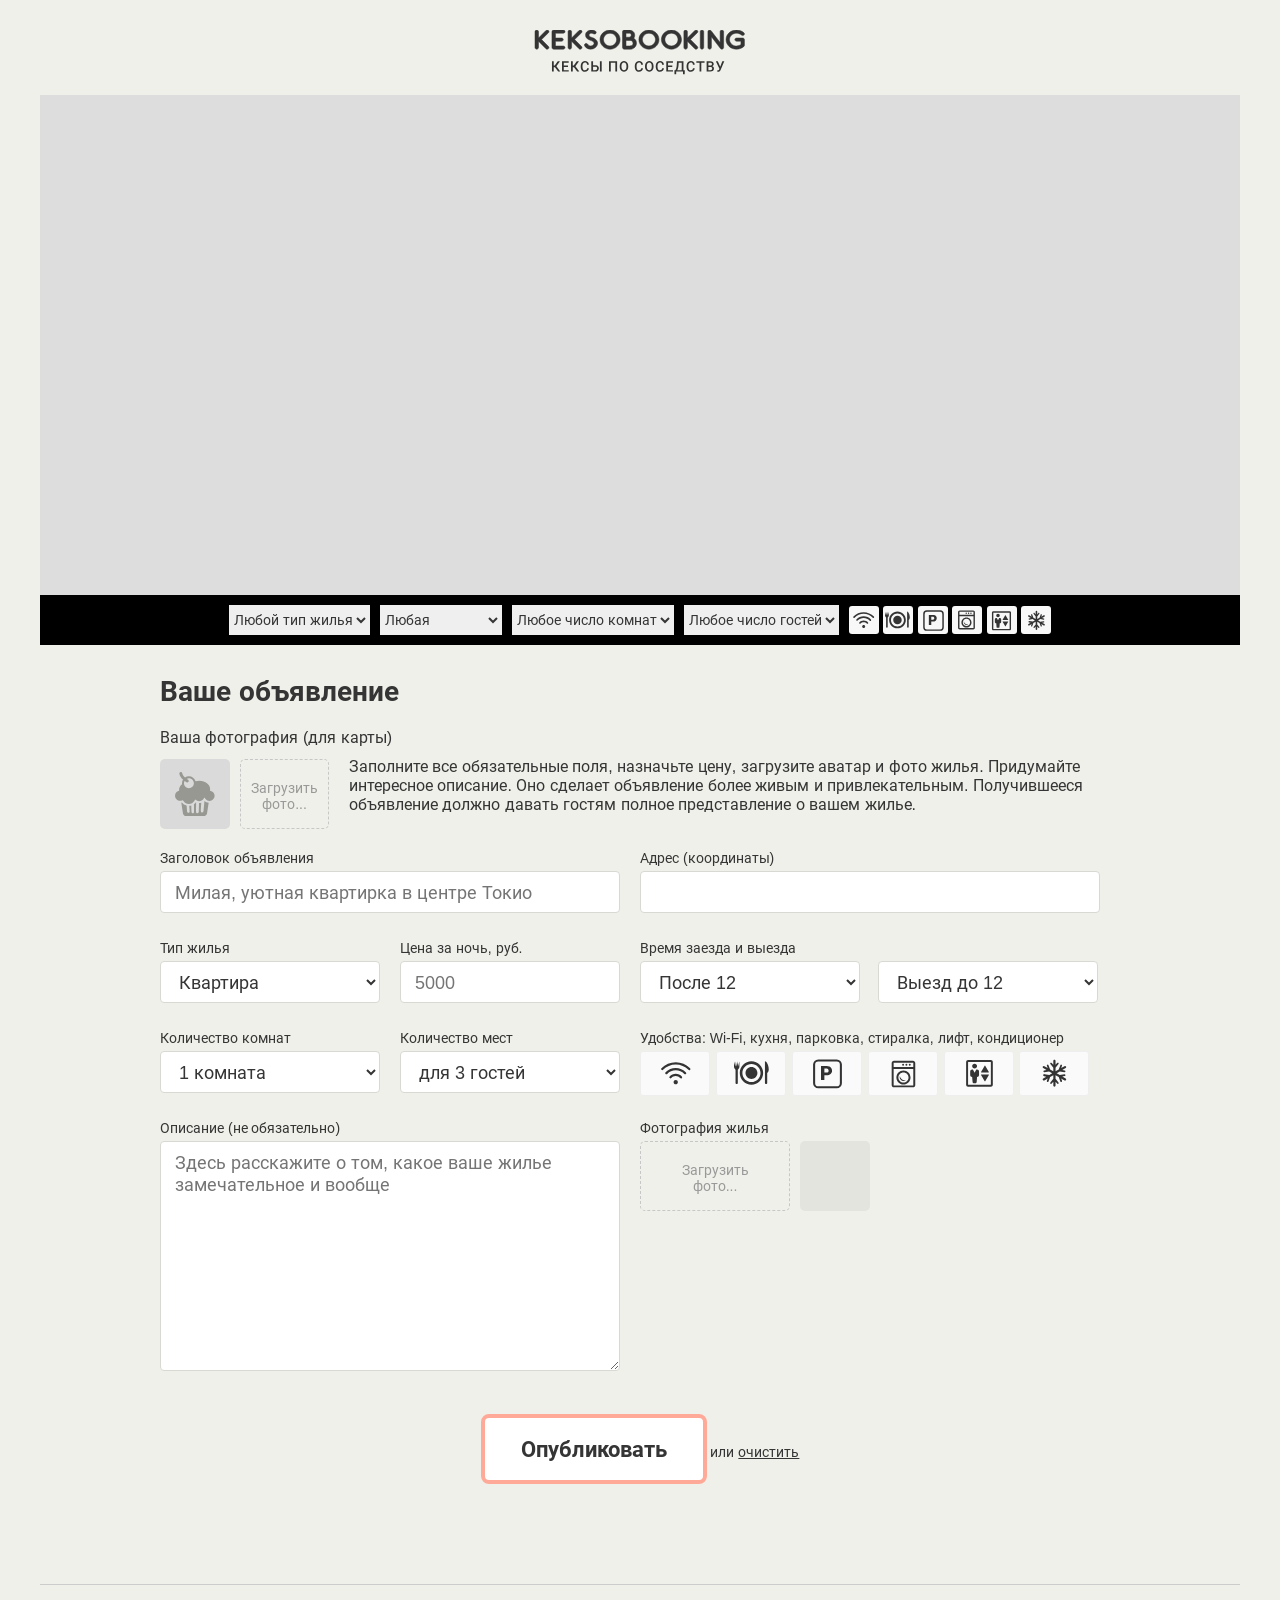
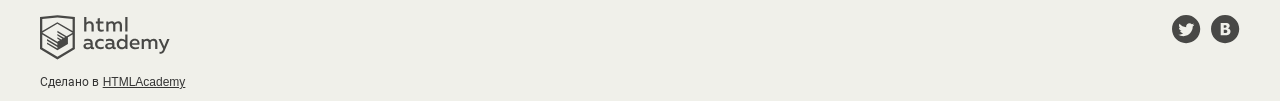
<file: 5/index.html>
<!DOCTYPE html>
<html lang="ru">
<head>
  <meta charset="utf-8">
  <link rel="stylesheet" href="css/normalize.css">
  <link rel="stylesheet" href="css/style.css">
  <link rel="shortcut icon" href="favicon.ico" type="image/x-icon">
  <title>Кексобукинг</title>
  <base href="https://htmlacademy-javascript.github.io/685251-keksobooking-26/5/">
</head>
<body>
  <script src="js/main.js" type="module"></script>
  <main>
    <div class="promo">
      <h1 class="promo__title visually-hidden">Keksobooking. Кексы по соседству</h1>
      <img src="img/keksobooking.svg" alt="Keksobooking. Кексы по соседству" width="215" height="45">
    </div>

    <!-- Карта объявлений -->
    <section class="map">

      <!-- Блок для вставки карты -->
      <div class="map__canvas" id="map-canvas"></div>

      <!-- Фильтрация объявлений -->
      <div class="map__filters-container">
        <form action="#" class="map__filters" autocomplete="off">
          <select name="housing-type" id="housing-type" class="map__filter">
            <option value="any" selected>Любой тип жилья</option>
            <option value="bungalow">Бунгало</option>
            <option value="flat">Квартира</option>
            <option value="hotel">Отель</option>
            <option value="house">Дом</option>
            <option value="palace">Дворец</option>
          </select>
          <select name="housing-price" id="housing-price" class="map__filter">
            <option value="any" selected>Любая</option>
            <option value="middle">10000 - 50000&#x20bd;</option>
            <option value="low">до 10000&#x20bd;</option>
            <option value="high">от 50000&#x20bd;</option>
          </select>
          <select name="housing-rooms" id="housing-rooms" class="map__filter">
            <option value="any" selected>Любое число комнат</option>
            <option value="1">Одна комната</option>
            <option value="2">Две комнаты</option>
            <option value="3">Три комнаты</option>
          </select>
          <select name="housing-guests" id="housing-guests" class="map__filter">
            <option value="any" selected>Любое число гостей</option>
            <option value="2">Два гостя</option>
            <option value="1">Один гость</option>
            <option value="0">Не для гостей</option>
          </select>
          <fieldset id="housing-features" class="map__features">
            <input type="checkbox" name="features" value="wifi" id="filter-wifi" class="map__checkbox visually-hidden">
            <label class="map__feature map__feature--wifi" for="filter-wifi">Wi-Fi</label>
            <input type="checkbox" name="features" value="dishwasher" id="filter-dishwasher" class="map__checkbox visually-hidden">
            <label class="map__feature map__feature--dishwasher" for="filter-dishwasher">Посудомоечная машина</label>
            <input type="checkbox" name="features" value="parking" id="filter-parking" class="map__checkbox visually-hidden">
            <label class="map__feature map__feature--parking" for="filter-parking">Парковка</label>
            <input type="checkbox" name="features" value="washer" id="filter-washer" class="map__checkbox visually-hidden">
            <label class="map__feature map__feature--washer" for="filter-washer">Стиральная машина</label>
            <input type="checkbox" name="features" value="elevator" id="filter-elevator" class="map__checkbox visually-hidden">
            <label class="map__feature map__feature--elevator" for="filter-elevator">Лифт</label>
            <input type="checkbox" name="features" value="conditioner" id="filter-conditioner" class="map__checkbox visually-hidden">
            <label class="map__feature map__feature--conditioner" for="filter-conditioner">Кондиционер</label>
           </fieldset>
        </form>
      </div>
    </section>

    <!-- Форма объявления -->
    <section class="notice">
      <h2 class="notice__title">Ваше объявление</h2>
      <form class="ad-form" method="post" enctype="multipart/form-data" autocomplete="off">
        <fieldset class="ad-form-header">
          <legend class="ad-form-header__title">Ваша фотография (для карты)</legend>
          <div class="ad-form-header__upload">
            <div class="ad-form-header__preview">
              <img src="img/muffin-grey.svg" alt="Аватар пользователя" width="40" height="44">
            </div>
            <div class="ad-form__field">
              <input type="file" id="avatar" name="avatar" class="ad-form-header__input visually-hidden">
              <label class="ad-form-header__drop-zone" for="avatar">Загрузить<br>фото...</label>
            </div>
            <p class="ad-form-header__info">Заполните все обязательные поля, назначьте цену, загрузите аватар и фото жилья. Придумайте интересное описание. Оно сделает объявление более живым и привлекательным. Получившееся объявление должно давать гостям полное представление о вашем жилье.</p>
          </div>
        </fieldset>
        <fieldset class="ad-form__element ad-form__element--wide">
          <label class="ad-form__label" for="title">Заголовок объявления</label>
          <input id="title" name="title" type="text" placeholder="Милая, уютная квартирка в центре Токио">
        </fieldset>
        <fieldset class="ad-form__element ad-form__element--wide">
          <label class="ad-form__label" for="address">Адрес (координаты)</label>
          <input id="address" name="address" type="text">
        </fieldset>
        <fieldset class="ad-form__element">
          <label class="ad-form__label" for="type">Тип жилья</label>
          <select id="type" name="type">
            <option value="bungalow">Бунгало</option>
            <option value="flat" selected>Квартира</option>
            <option value="hotel">Отель</option>
            <option value="house">Дом</option>
            <option value="palace">Дворец</option>
          </select>
        </fieldset>
        <fieldset class="ad-form__element">
          <label class="ad-form__label" for="price">Цена за ночь, руб.</label>
          <input id="price" name="price" type="number" placeholder="5000">
          <div class="ad-form__slider"></div>
        </fieldset>
        <fieldset class="ad-form__element ad-form__element--time">
          <label class="ad-form__label" for="timein">Время заезда и выезда</label>
          <select id="timein" name="timein">
            <option value="12:00" selected>После 12</option>
            <option value="13:00">После 13</option>
            <option value="14:00">После 14</option>
          </select>
          <select id="timeout" name="timeout" title="Time to go out">
            <option value="12:00" selected>Выезд до 12</option>
            <option value="13:00">Выезд до 13</option>
            <option value="14:00">Выезд до 14</option>
          </select>
        </fieldset>
        <fieldset class="ad-form__element">
          <label class="ad-form__label" for="room_number">Количество комнат</label>
          <select id="room_number" name="rooms">
            <option value="1" selected>1 комната</option>
            <option value="2">2 комнаты</option>
            <option value="3">3 комнаты</option>
            <option value="100">100 комнат</option>
          </select>
        </fieldset>
        <fieldset class="ad-form__element">
          <label class="ad-form__label" for="capacity">Количество мест</label>
          <select id="capacity" name="capacity">
            <option value="3" selected>для 3 гостей</option>
            <option value="2">для 2 гостей</option>
            <option value="1">для 1 гостя</option>
            <option value="0">не для гостей</option>
          </select>
        </fieldset>
        <fieldset class="ad-form__element ad-form__element--wide features">
          <legend>Удобства: Wi-Fi, кухня, парковка, стиралка, лифт, кондиционер</legend>
          <input class="features__checkbox visually-hidden" type="checkbox" name="feature" value="wifi" id="feature-wifi">
          <label class="features__label features__label--wifi" for="feature-wifi">Wi-Fi</label>
          <input class="features__checkbox visually-hidden" type="checkbox" name="feature" value="dishwasher" id="feature-dishwasher">
          <label class="features__label features__label--dishwasher" for="feature-dishwasher">Посудомоечная машина</label>
          <input class="features__checkbox visually-hidden" type="checkbox" name="feature" value="parking" id="feature-parking">
          <label class="features__label features__label--parking" for="feature-parking">Парковка</label>
          <input class="features__checkbox visually-hidden" type="checkbox" name="feature" value="washer" id="feature-washer">
          <label class="features__label features__label--washer" for="feature-washer">Стиральная машина</label>
          <input class="features__checkbox visually-hidden" type="checkbox" name="feature" value="elevator" id="feature-elevator">
          <label class="features__label features__label--elevator" for="feature-elevator">Лифт</label>
          <input class="features__checkbox visually-hidden" type="checkbox" name="feature" value="conditioner" id="feature-conditioner">
          <label class="features__label features__label--conditioner" for="feature-conditioner">Кондиционер</label>
        </fieldset>
        <fieldset class="ad-form__element ad-form__element--wide">
          <label class="ad-form__label" for="description">Описание (не обязательно)</label>
          <textarea id="description" name="description" placeholder="Здесь расскажите о том, какое ваше жилье замечательное и вообще"></textarea>
        </fieldset>
        <fieldset class="ad-form__element ad-form__element--wide">
          <label class="ad-form__label">Фотография жилья</label>
          <div class="ad-form__photo-container">
            <div class="ad-form__upload">
              <input type="file" id="images" name="images" class="ad-form__input visually-hidden">
              <label for="images" class="ad-form__drop-zone">Загрузить<br>фото...</label>
            </div>
            <div class="ad-form__photo"></div>
          </div>
        </fieldset>
        <fieldset class="ad-form__element ad-form__element--submit">
          <button class="ad-form__submit" type="submit">Опубликовать</button>
          или <button class="ad-form__reset" type="reset">очистить</button>
        </fieldset>
      </form>
    </section>
  </main>

  <footer class="footer container">
    <div class="footer__copyright copyright">
      <a class="copyright__link copyright__link--image" href="https://htmlacademy.ru/intensive/javascript">
        <img src="img/htmla-logo.svg" width="130" height="45" alt="HTML Academy" class="copyright__logo">
      </a>
      <p>Сделано в <a class="copyright__link copyright__link--text" href="https://htmlacademy.ru/intensive/javascript">HTMLAcademy</a></p>
    </div>
    <ul class="footer__contacts contacts">
      <li><a href="https://twitter.com/htmlacademy_ru" class="contacts__link contacts__link--twitter">Twitter</a></li>
      <li><a href="https://vk.com/htmlacademy" class="contacts__link contacts__link--vk">VK</a></li>
    </ul>
  </footer>

  <!-- Карточка объявления -->
  <template id="card">
    <article class="popup">
      <img src="img/avatars/user01.png" class="popup__avatar" width="70" height="70" alt="Аватар пользователя">
      <h3 class="popup__title">Уютное гнездышко для молодоженов</h3>
      <p class="popup__text popup__text--address">102-0082 Tōkyō-to, Chiyoda-ku, Ichibanchō, 14−3</p>
      <p class="popup__text popup__text--price">5200 <span>₽/ночь</span></p>
      <h4 class="popup__type">Квартира</h4>
      <p class="popup__text popup__text--capacity">2 комнаты для 3 гостей</p>
      <p class="popup__text popup__text--time">Заезд после 14:00, выезд до 10:00</p>
      <ul class="popup__features">
        <li class="popup__feature popup__feature--wifi"></li>
        <li class="popup__feature popup__feature--dishwasher"></li>
        <li class="popup__feature popup__feature--parking"></li>
        <li class="popup__feature popup__feature--washer"></li>
        <li class="popup__feature popup__feature--elevator"></li>
        <li class="popup__feature popup__feature--conditioner"></li>
      </ul>
      <p class="popup__description">Великолепная квартира-студия в центре Токио. Подходит как туристам, так и бизнесменам. Квартира полностью укомплектована и недавно отремонтирована.</p>
      <div class="popup__photos">
        <img src="" class="popup__photo" width="45" height="40" alt="Фотография жилья">
      </div>
    </article>
  </template>

  <!-- Сообщение об успешном создании объявления -->
  <template id="success">
    <div class="success">
      <p class="success__message">Ваше объявление<br>успешно размещено!</p>
    </div>
  </template>

  <!-- Сообщение об ошибке создания объявления -->
  <template id="error">
    <div class="error">
      <p class="error__message">Ошибка размещения объявления</p>
      <button type="button" class="error__button">Попробовать снова</button>
    </div>
  </template>

</body>
</html>
</file>
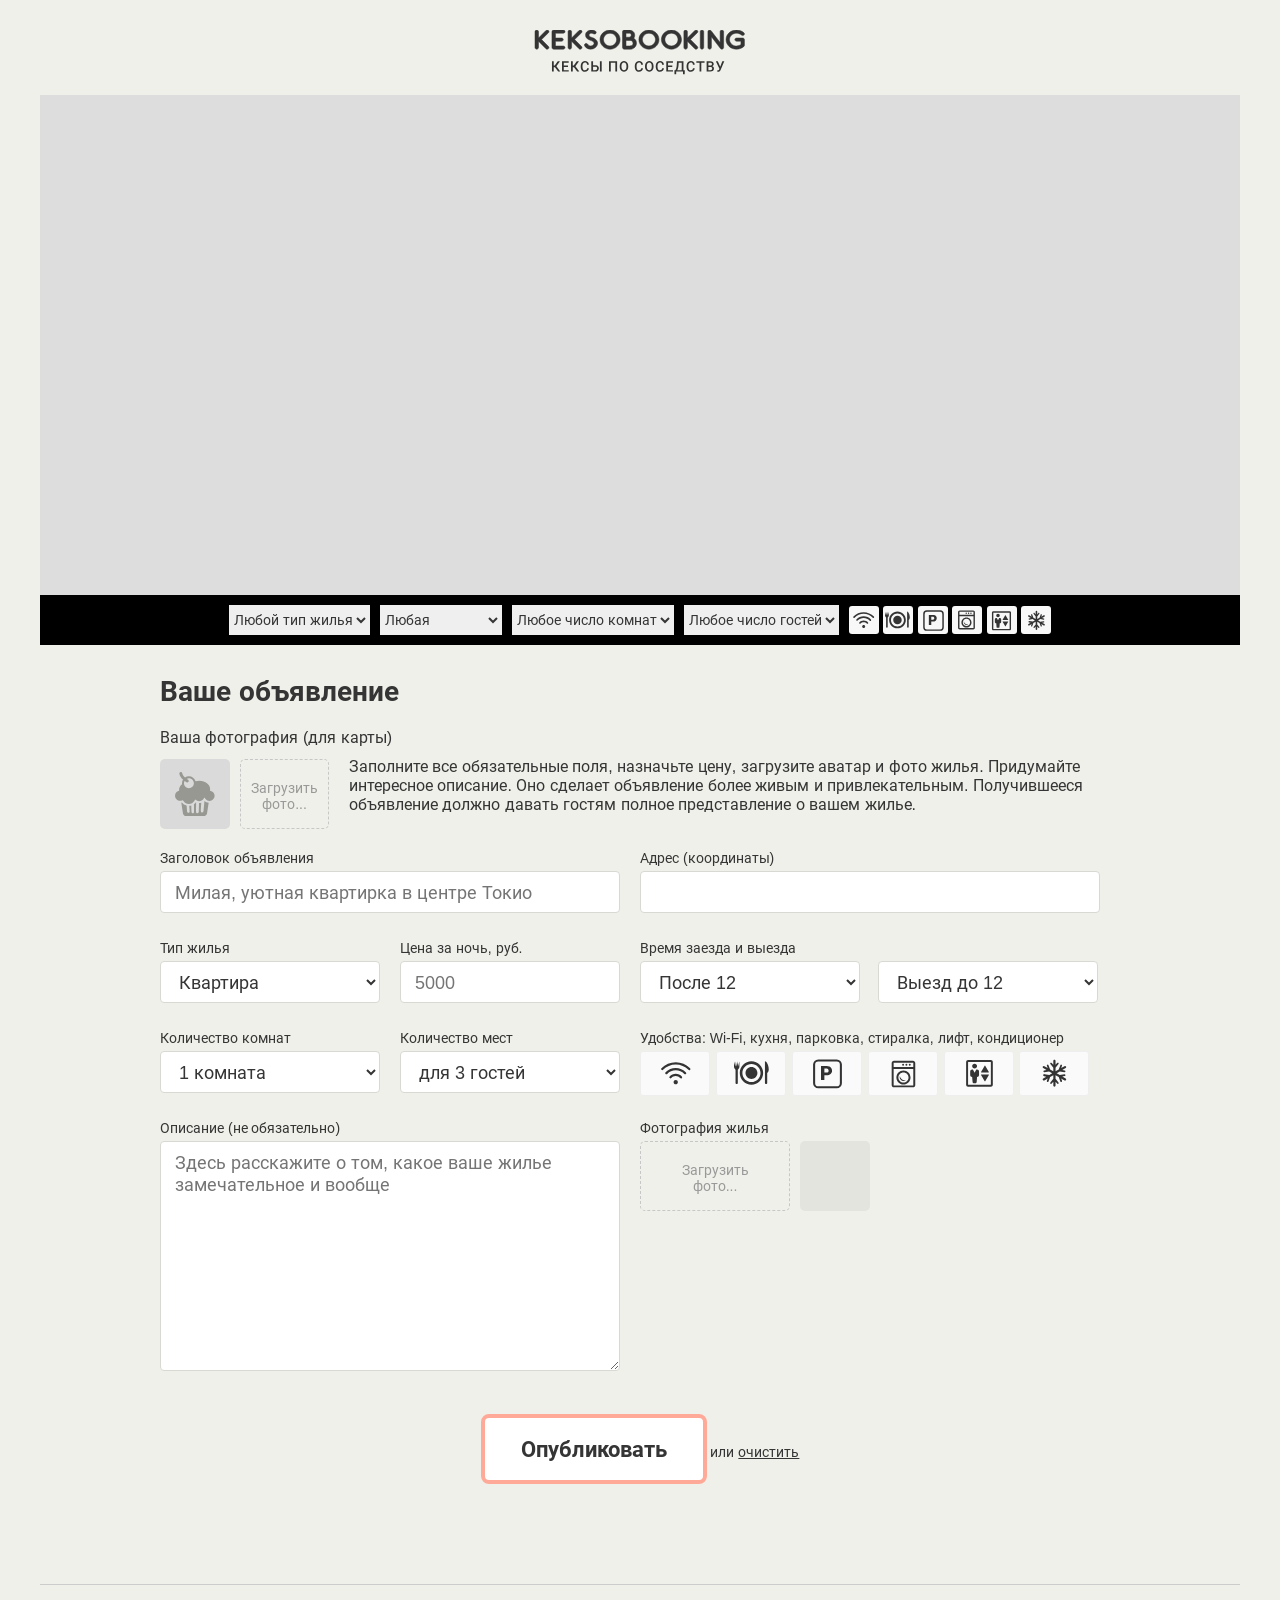
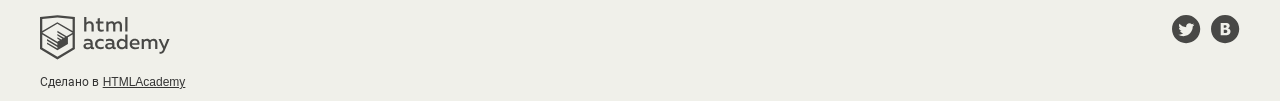
<file: 6/index.html>
<!DOCTYPE html>
<html lang="ru">
<head>
  <meta charset="utf-8">
  <link rel="stylesheet" href="css/normalize.css">
  <link rel="stylesheet" href="css/style.css">
  <link rel="shortcut icon" href="favicon.ico" type="image/x-icon">
  <title>Кексобукинг</title>
  <base href="https://htmlacademy-javascript.github.io/685251-keksobooking-26/6/">
</head>
<body>
  <script src="js/main.js" type="module"></script>
  <main>
    <div class="promo">
      <h1 class="promo__title visually-hidden">Keksobooking. Кексы по соседству</h1>
      <img src="img/keksobooking.svg" alt="Keksobooking. Кексы по соседству" width="215" height="45">
    </div>

    <!-- Карта объявлений -->
    <section class="map">

      <!-- Блок для вставки карты -->
      <div class="map__canvas" id="map-canvas"></div>

      <!-- Фильтрация объявлений -->
      <div class="map__filters-container">
        <form action="#" class="map__filters" autocomplete="off">
          <select name="housing-type" id="housing-type" class="map__filter">
            <option value="any" selected>Любой тип жилья</option>
            <option value="bungalow">Бунгало</option>
            <option value="flat">Квартира</option>
            <option value="hotel">Отель</option>
            <option value="house">Дом</option>
            <option value="palace">Дворец</option>
          </select>
          <select name="housing-price" id="housing-price" class="map__filter">
            <option value="any" selected>Любая</option>
            <option value="middle">10000 - 50000&#x20bd;</option>
            <option value="low">до 10000&#x20bd;</option>
            <option value="high">от 50000&#x20bd;</option>
          </select>
          <select name="housing-rooms" id="housing-rooms" class="map__filter">
            <option value="any" selected>Любое число комнат</option>
            <option value="1">Одна комната</option>
            <option value="2">Две комнаты</option>
            <option value="3">Три комнаты</option>
          </select>
          <select name="housing-guests" id="housing-guests" class="map__filter">
            <option value="any" selected>Любое число гостей</option>
            <option value="2">Два гостя</option>
            <option value="1">Один гость</option>
            <option value="0">Не для гостей</option>
          </select>
          <fieldset id="housing-features" class="map__features">
            <input type="checkbox" name="features" value="wifi" id="filter-wifi" class="map__checkbox visually-hidden">
            <label class="map__feature map__feature--wifi" for="filter-wifi">Wi-Fi</label>
            <input type="checkbox" name="features" value="dishwasher" id="filter-dishwasher" class="map__checkbox visually-hidden">
            <label class="map__feature map__feature--dishwasher" for="filter-dishwasher">Посудомоечная машина</label>
            <input type="checkbox" name="features" value="parking" id="filter-parking" class="map__checkbox visually-hidden">
            <label class="map__feature map__feature--parking" for="filter-parking">Парковка</label>
            <input type="checkbox" name="features" value="washer" id="filter-washer" class="map__checkbox visually-hidden">
            <label class="map__feature map__feature--washer" for="filter-washer">Стиральная машина</label>
            <input type="checkbox" name="features" value="elevator" id="filter-elevator" class="map__checkbox visually-hidden">
            <label class="map__feature map__feature--elevator" for="filter-elevator">Лифт</label>
            <input type="checkbox" name="features" value="conditioner" id="filter-conditioner" class="map__checkbox visually-hidden">
            <label class="map__feature map__feature--conditioner" for="filter-conditioner">Кондиционер</label>
           </fieldset>
        </form>
      </div>
    </section>

    <!-- Форма объявления -->
    <section class="notice">
      <h2 class="notice__title">Ваше объявление</h2>
      <form class="ad-form" method="post" enctype="multipart/form-data" autocomplete="off">
        <fieldset class="ad-form-header">
          <legend class="ad-form-header__title">Ваша фотография (для карты)</legend>
          <div class="ad-form-header__upload">
            <div class="ad-form-header__preview">
              <img src="img/muffin-grey.svg" alt="Аватар пользователя" width="40" height="44">
            </div>
            <div class="ad-form__field">
              <input type="file" id="avatar" name="avatar" class="ad-form-header__input visually-hidden">
              <label class="ad-form-header__drop-zone" for="avatar">Загрузить<br>фото...</label>
            </div>
            <p class="ad-form-header__info">Заполните все обязательные поля, назначьте цену, загрузите аватар и фото жилья. Придумайте интересное описание. Оно сделает объявление более живым и привлекательным. Получившееся объявление должно давать гостям полное представление о вашем жилье.</p>
          </div>
        </fieldset>
        <fieldset class="ad-form__element ad-form__element--wide">
          <label class="ad-form__label" for="title">Заголовок объявления</label>
          <input id="title" name="title" type="text" placeholder="Милая, уютная квартирка в центре Токио">
        </fieldset>
        <fieldset class="ad-form__element ad-form__element--wide">
          <label class="ad-form__label" for="address">Адрес (координаты)</label>
          <input id="address" name="address" type="text">
        </fieldset>
        <fieldset class="ad-form__element">
          <label class="ad-form__label" for="type">Тип жилья</label>
          <select id="type" name="type">
            <option value="bungalow">Бунгало</option>
            <option value="flat" selected>Квартира</option>
            <option value="hotel">Отель</option>
            <option value="house">Дом</option>
            <option value="palace">Дворец</option>
          </select>
        </fieldset>
        <fieldset class="ad-form__element">
          <label class="ad-form__label" for="price">Цена за ночь, руб.</label>
          <input id="price" name="price" type="number" placeholder="5000">
          <div class="ad-form__slider"></div>
        </fieldset>
        <fieldset class="ad-form__element ad-form__element--time">
          <label class="ad-form__label" for="timein">Время заезда и выезда</label>
          <select id="timein" name="timein">
            <option value="12:00" selected>После 12</option>
            <option value="13:00">После 13</option>
            <option value="14:00">После 14</option>
          </select>
          <select id="timeout" name="timeout" title="Time to go out">
            <option value="12:00" selected>Выезд до 12</option>
            <option value="13:00">Выезд до 13</option>
            <option value="14:00">Выезд до 14</option>
          </select>
        </fieldset>
        <fieldset class="ad-form__element">
          <label class="ad-form__label" for="room_number">Количество комнат</label>
          <select id="room_number" name="rooms">
            <option value="1" selected>1 комната</option>
            <option value="2">2 комнаты</option>
            <option value="3">3 комнаты</option>
            <option value="100">100 комнат</option>
          </select>
        </fieldset>
        <fieldset class="ad-form__element">
          <label class="ad-form__label" for="capacity">Количество мест</label>
          <select id="capacity" name="capacity">
            <option value="3" selected>для 3 гостей</option>
            <option value="2">для 2 гостей</option>
            <option value="1">для 1 гостя</option>
            <option value="0">не для гостей</option>
          </select>
        </fieldset>
        <fieldset class="ad-form__element ad-form__element--wide features">
          <legend>Удобства: Wi-Fi, кухня, парковка, стиралка, лифт, кондиционер</legend>
          <input class="features__checkbox visually-hidden" type="checkbox" name="feature" value="wifi" id="feature-wifi">
          <label class="features__label features__label--wifi" for="feature-wifi">Wi-Fi</label>
          <input class="features__checkbox visually-hidden" type="checkbox" name="feature" value="dishwasher" id="feature-dishwasher">
          <label class="features__label features__label--dishwasher" for="feature-dishwasher">Посудомоечная машина</label>
          <input class="features__checkbox visually-hidden" type="checkbox" name="feature" value="parking" id="feature-parking">
          <label class="features__label features__label--parking" for="feature-parking">Парковка</label>
          <input class="features__checkbox visually-hidden" type="checkbox" name="feature" value="washer" id="feature-washer">
          <label class="features__label features__label--washer" for="feature-washer">Стиральная машина</label>
          <input class="features__checkbox visually-hidden" type="checkbox" name="feature" value="elevator" id="feature-elevator">
          <label class="features__label features__label--elevator" for="feature-elevator">Лифт</label>
          <input class="features__checkbox visually-hidden" type="checkbox" name="feature" value="conditioner" id="feature-conditioner">
          <label class="features__label features__label--conditioner" for="feature-conditioner">Кондиционер</label>
        </fieldset>
        <fieldset class="ad-form__element ad-form__element--wide">
          <label class="ad-form__label" for="description">Описание (не обязательно)</label>
          <textarea id="description" name="description" placeholder="Здесь расскажите о том, какое ваше жилье замечательное и вообще"></textarea>
        </fieldset>
        <fieldset class="ad-form__element ad-form__element--wide">
          <label class="ad-form__label">Фотография жилья</label>
          <div class="ad-form__photo-container">
            <div class="ad-form__upload">
              <input type="file" id="images" name="images" class="ad-form__input visually-hidden">
              <label for="images" class="ad-form__drop-zone">Загрузить<br>фото...</label>
            </div>
            <div class="ad-form__photo"></div>
          </div>
        </fieldset>
        <fieldset class="ad-form__element ad-form__element--submit">
          <button class="ad-form__submit" type="submit">Опубликовать</button>
          или <button class="ad-form__reset" type="reset">очистить</button>
        </fieldset>
      </form>
    </section>
  </main>

  <footer class="footer container">
    <div class="footer__copyright copyright">
      <a class="copyright__link copyright__link--image" href="https://htmlacademy.ru/intensive/javascript">
        <img src="img/htmla-logo.svg" width="130" height="45" alt="HTML Academy" class="copyright__logo">
      </a>
      <p>Сделано в <a class="copyright__link copyright__link--text" href="https://htmlacademy.ru/intensive/javascript">HTMLAcademy</a></p>
    </div>
    <ul class="footer__contacts contacts">
      <li><a href="https://twitter.com/htmlacademy_ru" class="contacts__link contacts__link--twitter">Twitter</a></li>
      <li><a href="https://vk.com/htmlacademy" class="contacts__link contacts__link--vk">VK</a></li>
    </ul>
  </footer>

  <!-- Карточка объявления -->
  <template id="card">
    <article class="popup">
      <img src="img/avatars/user01.png" class="popup__avatar" width="70" height="70" alt="Аватар пользователя">
      <h3 class="popup__title">Уютное гнездышко для молодоженов</h3>
      <p class="popup__text popup__text--address">102-0082 Tōkyō-to, Chiyoda-ku, Ichibanchō, 14−3</p>
      <p class="popup__text popup__text--price">5200 <span>₽/ночь</span></p>
      <h4 class="popup__type">Квартира</h4>
      <p class="popup__text popup__text--capacity">2 комнаты для 3 гостей</p>
      <p class="popup__text popup__text--time">Заезд после 14:00, выезд до 10:00</p>
      <ul class="popup__features">
        <li class="popup__feature popup__feature--wifi"></li>
        <li class="popup__feature popup__feature--dishwasher"></li>
        <li class="popup__feature popup__feature--parking"></li>
        <li class="popup__feature popup__feature--washer"></li>
        <li class="popup__feature popup__feature--elevator"></li>
        <li class="popup__feature popup__feature--conditioner"></li>
      </ul>
      <p class="popup__description">Великолепная квартира-студия в центре Токио. Подходит как туристам, так и бизнесменам. Квартира полностью укомплектована и недавно отремонтирована.</p>
      <div class="popup__photos">
        <img src="" class="popup__photo" width="45" height="40" alt="Фотография жилья">
      </div>
    </article>
  </template>

  <!-- Сообщение об успешном создании объявления -->
  <template id="success">
    <div class="success">
      <p class="success__message">Ваше объявление<br>успешно размещено!</p>
    </div>
  </template>

  <!-- Сообщение об ошибке создания объявления -->
  <template id="error">
    <div class="error">
      <p class="error__message">Ошибка размещения объявления</p>
      <button type="button" class="error__button">Попробовать снова</button>
    </div>
  </template>

</body>
</html>
</file>
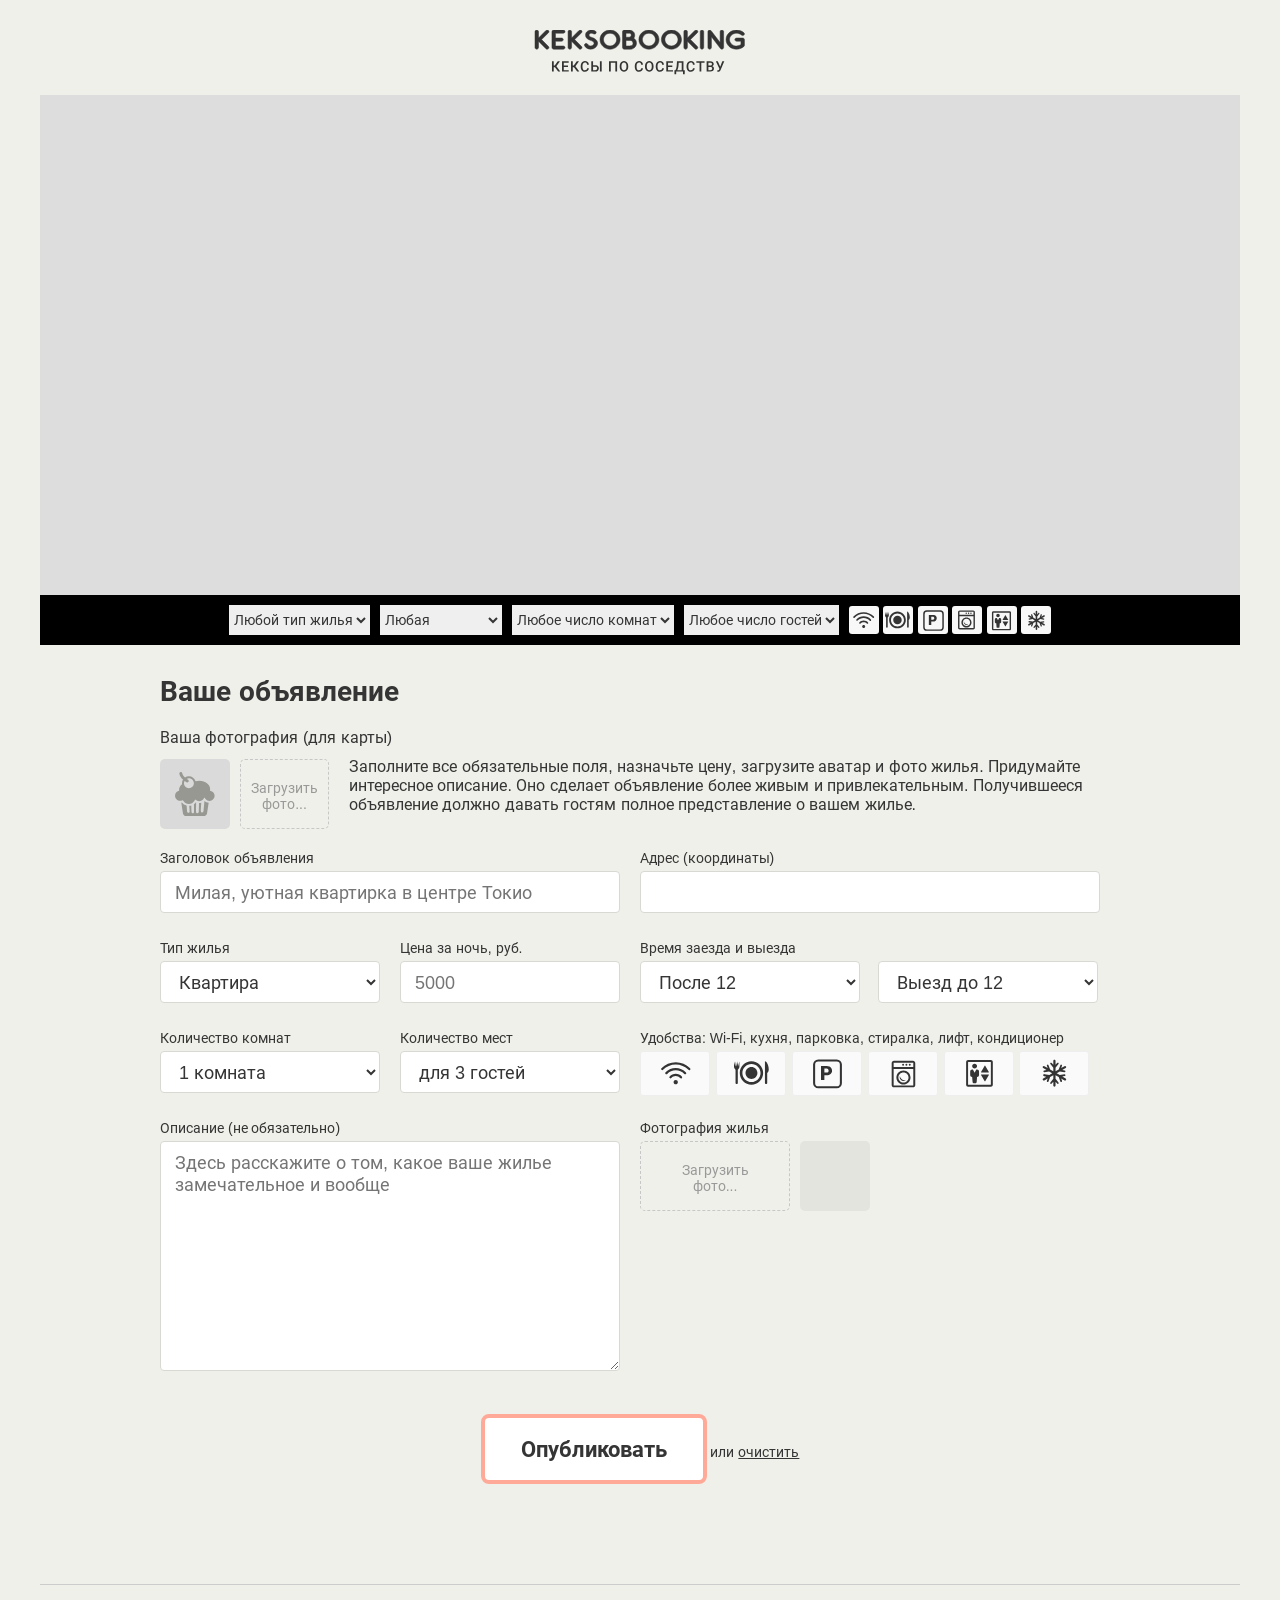
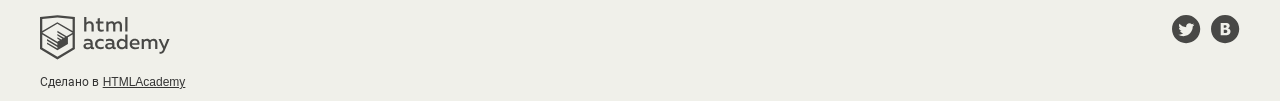
<file: 7/index.html>
<!DOCTYPE html>
<html lang="ru">
<head>
  <meta charset="utf-8">
  <link rel="stylesheet" href="css/normalize.css">
  <link rel="stylesheet" href="css/style.css">
  <link rel="shortcut icon" href="favicon.ico" type="image/x-icon">
  <title>Кексобукинг</title>
  <base href="https://htmlacademy-javascript.github.io/685251-keksobooking-26/7/">
</head>
<body>
  <script src="js/main.js" type="module"></script>
  <main>
    <div class="promo">
      <h1 class="promo__title visually-hidden">Keksobooking. Кексы по соседству</h1>
      <img src="img/keksobooking.svg" alt="Keksobooking. Кексы по соседству" width="215" height="45">
    </div>

    <!-- Карта объявлений -->
    <section class="map">

      <!-- Блок для вставки карты -->
      <div class="map__canvas" id="map-canvas"></div>

      <!-- Фильтрация объявлений -->
      <div class="map__filters-container">
        <form action="#" class="map__filters" autocomplete="off">
          <select name="housing-type" id="housing-type" class="map__filter">
            <option value="any" selected>Любой тип жилья</option>
            <option value="bungalow">Бунгало</option>
            <option value="flat">Квартира</option>
            <option value="hotel">Отель</option>
            <option value="house">Дом</option>
            <option value="palace">Дворец</option>
          </select>
          <select name="housing-price" id="housing-price" class="map__filter">
            <option value="any" selected>Любая</option>
            <option value="middle">10000 - 50000&#x20bd;</option>
            <option value="low">до 10000&#x20bd;</option>
            <option value="high">от 50000&#x20bd;</option>
          </select>
          <select name="housing-rooms" id="housing-rooms" class="map__filter">
            <option value="any" selected>Любое число комнат</option>
            <option value="1">Одна комната</option>
            <option value="2">Две комнаты</option>
            <option value="3">Три комнаты</option>
          </select>
          <select name="housing-guests" id="housing-guests" class="map__filter">
            <option value="any" selected>Любое число гостей</option>
            <option value="2">Два гостя</option>
            <option value="1">Один гость</option>
            <option value="0">Не для гостей</option>
          </select>
          <fieldset id="housing-features" class="map__features">
            <input type="checkbox" name="features" value="wifi" id="filter-wifi" class="map__checkbox visually-hidden">
            <label class="map__feature map__feature--wifi" for="filter-wifi">Wi-Fi</label>
            <input type="checkbox" name="features" value="dishwasher" id="filter-dishwasher" class="map__checkbox visually-hidden">
            <label class="map__feature map__feature--dishwasher" for="filter-dishwasher">Посудомоечная машина</label>
            <input type="checkbox" name="features" value="parking" id="filter-parking" class="map__checkbox visually-hidden">
            <label class="map__feature map__feature--parking" for="filter-parking">Парковка</label>
            <input type="checkbox" name="features" value="washer" id="filter-washer" class="map__checkbox visually-hidden">
            <label class="map__feature map__feature--washer" for="filter-washer">Стиральная машина</label>
            <input type="checkbox" name="features" value="elevator" id="filter-elevator" class="map__checkbox visually-hidden">
            <label class="map__feature map__feature--elevator" for="filter-elevator">Лифт</label>
            <input type="checkbox" name="features" value="conditioner" id="filter-conditioner" class="map__checkbox visually-hidden">
            <label class="map__feature map__feature--conditioner" for="filter-conditioner">Кондиционер</label>
           </fieldset>
        </form>
      </div>
    </section>

    <!-- Форма объявления -->
    <section class="notice">
      <h2 class="notice__title">Ваше объявление</h2>
      <form class="ad-form" method="post" enctype="multipart/form-data" autocomplete="off">
        <fieldset class="ad-form-header">
          <legend class="ad-form-header__title">Ваша фотография (для карты)</legend>
          <div class="ad-form-header__upload">
            <div class="ad-form-header__preview">
              <img src="img/muffin-grey.svg" alt="Аватар пользователя" width="40" height="44">
            </div>
            <div class="ad-form__field">
              <input type="file" id="avatar" name="avatar" class="ad-form-header__input visually-hidden">
              <label class="ad-form-header__drop-zone" for="avatar">Загрузить<br>фото...</label>
            </div>
            <p class="ad-form-header__info">Заполните все обязательные поля, назначьте цену, загрузите аватар и фото жилья. Придумайте интересное описание. Оно сделает объявление более живым и привлекательным. Получившееся объявление должно давать гостям полное представление о вашем жилье.</p>
          </div>
        </fieldset>
        <fieldset class="ad-form__element ad-form__element--wide">
          <label class="ad-form__label" for="title">Заголовок объявления</label>
          <input id="title" name="title" type="text" placeholder="Милая, уютная квартирка в центре Токио">
        </fieldset>
        <fieldset class="ad-form__element ad-form__element--wide">
          <label class="ad-form__label" for="address">Адрес (координаты)</label>
          <input id="address" name="address" type="text">
        </fieldset>
        <fieldset class="ad-form__element">
          <label class="ad-form__label" for="type">Тип жилья</label>
          <select id="type" name="type">
            <option value="bungalow">Бунгало</option>
            <option value="flat" selected>Квартира</option>
            <option value="hotel">Отель</option>
            <option value="house">Дом</option>
            <option value="palace">Дворец</option>
          </select>
        </fieldset>
        <fieldset class="ad-form__element">
          <label class="ad-form__label" for="price">Цена за ночь, руб.</label>
          <input id="price" name="price" type="number" placeholder="5000">
          <div class="ad-form__slider"></div>
        </fieldset>
        <fieldset class="ad-form__element ad-form__element--time">
          <label class="ad-form__label" for="timein">Время заезда и выезда</label>
          <select id="timein" name="timein">
            <option value="12:00" selected>После 12</option>
            <option value="13:00">После 13</option>
            <option value="14:00">После 14</option>
          </select>
          <select id="timeout" name="timeout" title="Time to go out">
            <option value="12:00" selected>Выезд до 12</option>
            <option value="13:00">Выезд до 13</option>
            <option value="14:00">Выезд до 14</option>
          </select>
        </fieldset>
        <fieldset class="ad-form__element">
          <label class="ad-form__label" for="room_number">Количество комнат</label>
          <select id="room_number" name="rooms">
            <option value="1" selected>1 комната</option>
            <option value="2">2 комнаты</option>
            <option value="3">3 комнаты</option>
            <option value="100">100 комнат</option>
          </select>
        </fieldset>
        <fieldset class="ad-form__element">
          <label class="ad-form__label" for="capacity">Количество мест</label>
          <select id="capacity" name="capacity">
            <option value="3" selected>для 3 гостей</option>
            <option value="2">для 2 гостей</option>
            <option value="1">для 1 гостя</option>
            <option value="0">не для гостей</option>
          </select>
        </fieldset>
        <fieldset class="ad-form__element ad-form__element--wide features">
          <legend>Удобства: Wi-Fi, кухня, парковка, стиралка, лифт, кондиционер</legend>
          <input class="features__checkbox visually-hidden" type="checkbox" name="feature" value="wifi" id="feature-wifi">
          <label class="features__label features__label--wifi" for="feature-wifi">Wi-Fi</label>
          <input class="features__checkbox visually-hidden" type="checkbox" name="feature" value="dishwasher" id="feature-dishwasher">
          <label class="features__label features__label--dishwasher" for="feature-dishwasher">Посудомоечная машина</label>
          <input class="features__checkbox visually-hidden" type="checkbox" name="feature" value="parking" id="feature-parking">
          <label class="features__label features__label--parking" for="feature-parking">Парковка</label>
          <input class="features__checkbox visually-hidden" type="checkbox" name="feature" value="washer" id="feature-washer">
          <label class="features__label features__label--washer" for="feature-washer">Стиральная машина</label>
          <input class="features__checkbox visually-hidden" type="checkbox" name="feature" value="elevator" id="feature-elevator">
          <label class="features__label features__label--elevator" for="feature-elevator">Лифт</label>
          <input class="features__checkbox visually-hidden" type="checkbox" name="feature" value="conditioner" id="feature-conditioner">
          <label class="features__label features__label--conditioner" for="feature-conditioner">Кондиционер</label>
        </fieldset>
        <fieldset class="ad-form__element ad-form__element--wide">
          <label class="ad-form__label" for="description">Описание (не обязательно)</label>
          <textarea id="description" name="description" placeholder="Здесь расскажите о том, какое ваше жилье замечательное и вообще"></textarea>
        </fieldset>
        <fieldset class="ad-form__element ad-form__element--wide">
          <label class="ad-form__label">Фотография жилья</label>
          <div class="ad-form__photo-container">
            <div class="ad-form__upload">
              <input type="file" id="images" name="images" class="ad-form__input visually-hidden">
              <label for="images" class="ad-form__drop-zone">Загрузить<br>фото...</label>
            </div>
            <div class="ad-form__photo"></div>
          </div>
        </fieldset>
        <fieldset class="ad-form__element ad-form__element--submit">
          <button class="ad-form__submit" type="submit">Опубликовать</button>
          или <button class="ad-form__reset" type="reset">очистить</button>
        </fieldset>
      </form>
    </section>
  </main>

  <footer class="footer container">
    <div class="footer__copyright copyright">
      <a class="copyright__link copyright__link--image" href="https://htmlacademy.ru/intensive/javascript">
        <img src="img/htmla-logo.svg" width="130" height="45" alt="HTML Academy" class="copyright__logo">
      </a>
      <p>Сделано в <a class="copyright__link copyright__link--text" href="https://htmlacademy.ru/intensive/javascript">HTMLAcademy</a></p>
    </div>
    <ul class="footer__contacts contacts">
      <li><a href="https://twitter.com/htmlacademy_ru" class="contacts__link contacts__link--twitter">Twitter</a></li>
      <li><a href="https://vk.com/htmlacademy" class="contacts__link contacts__link--vk">VK</a></li>
    </ul>
  </footer>

  <!-- Карточка объявления -->
  <template id="card">
    <article class="popup">
      <img src="img/avatars/user01.png" class="popup__avatar" width="70" height="70" alt="Аватар пользователя">
      <h3 class="popup__title">Уютное гнездышко для молодоженов</h3>
      <p class="popup__text popup__text--address">102-0082 Tōkyō-to, Chiyoda-ku, Ichibanchō, 14−3</p>
      <p class="popup__text popup__text--price">5200 <span>₽/ночь</span></p>
      <h4 class="popup__type">Квартира</h4>
      <p class="popup__text popup__text--capacity">2 комнаты для 3 гостей</p>
      <p class="popup__text popup__text--time">Заезд после 14:00, выезд до 10:00</p>
      <ul class="popup__features">
        <li class="popup__feature popup__feature--wifi"></li>
        <li class="popup__feature popup__feature--dishwasher"></li>
        <li class="popup__feature popup__feature--parking"></li>
        <li class="popup__feature popup__feature--washer"></li>
        <li class="popup__feature popup__feature--elevator"></li>
        <li class="popup__feature popup__feature--conditioner"></li>
      </ul>
      <p class="popup__description">Великолепная квартира-студия в центре Токио. Подходит как туристам, так и бизнесменам. Квартира полностью укомплектована и недавно отремонтирована.</p>
      <div class="popup__photos">
        <img src="" class="popup__photo" width="45" height="40" alt="Фотография жилья">
      </div>
    </article>
  </template>

  <!-- Сообщение об успешном создании объявления -->
  <template id="success">
    <div class="success">
      <p class="success__message">Ваше объявление<br>успешно размещено!</p>
    </div>
  </template>

  <!-- Сообщение об ошибке создания объявления -->
  <template id="error">
    <div class="error">
      <p class="error__message">Ошибка размещения объявления</p>
      <button type="button" class="error__button">Попробовать снова</button>
    </div>
  </template>

</body>
</html>
</file>
<file: 1/css/style.css>
/* Общие стили. Каркас
   ========================================================================== */

@font-face {
  font-family: "Roboto";
  src: url("../fonts/Roboto-Bold.woff2") format("woff2");
  font-weight: 900;
  font-style: normal;
  font-display: swap;
}

@font-face {
  font-family: "Roboto";
  src: url("../fonts/Roboto-Regular.woff2") format("woff2");
  font-weight: 400;
  font-style: normal;
  font-display: swap;
}

@font-face {
  font-family: "Roboto";
  src: url("../fonts/Roboto-Medium.woff2") format("woff2");
  font-weight: 500;
  font-style: normal;
  font-display: swap;
}

*,
*::before,
*::after {
  -webkit-box-sizing: border-box;
          box-sizing: border-box;
}

.content-box-component {
  -webkit-box-sizing: content-box;
          box-sizing: content-box;
}

body {
  max-width: 1200px;
  min-width: 1000px;
  margin: 0 auto;

  color: #353535;
  font-family: "Roboto", "Arial", sans-serif;
  font-size: 16px;

  background-color: #f0f0ea;
}

fieldset {
  margin: 0;
  padding: 0;

  border: 0;
}


/* Карта с объявлениями
   ========================================================================== */

.promo {
  display: flex;
  justify-content: center;
  padding-top: 30px;
  padding-bottom: 20px;
}

.map {
  position: relative;
  display: -webkit-box;
  display: -ms-flexbox;
  display: flex;
  -webkit-box-align: end;
      -ms-flex-align: end;
          align-items: flex-end;
  -webkit-box-orient: vertical;
  -webkit-box-direction: normal;
      -ms-flex-direction: column;
          flex-direction: column;

  overflow: hidden;
}

.map__canvas {
  width: 100%;
  height: 500px;
  background-color: #dddddd;
}


/**
 * Фильтры объявления
 */

.map__filters-container {
  width: 100%;
  background-color: #000000;
}

.map__filters {
  display: -webkit-box;
  display: -ms-flexbox;
  display: flex;
  -webkit-box-align: center;
      -ms-flex-align: center;
          align-items: center;
  -webkit-box-pack: center;
      -ms-flex-pack: center;
          justify-content: center;

  width: 960px;
  height: 50px;
  margin: 0 auto;

  -webkit-transition: opacity 300ms ease-in;
  -o-transition: opacity 300ms ease-in;
  transition: opacity 300ms ease-in;

  opacity: 1;
}

.map__filters--disabled {
  opacity: 0.5;
  pointer-events: none;
}

.map__filter {
  height: 30px;
  margin-right: 10px;

  font-size: 14px;
  vertical-align: middle;
  cursor: pointer;

  border: 1px solid transparent;
}

.map__filter:hover {
  border: 1px solid #ffaa99;
}

.map__filter:focus {
  outline: none;
  -webkit-box-shadow: 0 0 2px 2px #ff6547;
          box-shadow: 0 0 2px 2px #ff6547;
}

.map__feature {
  display: inline-block;
  overflow: hidden;

  width: 30px;
  height: 28px;

  font-size: 0;
  vertical-align: middle;
  cursor: pointer;

  background-color: #f8f8f8;
  background-image: url("../img/sprite-feature.svg");
  background-position: center;
  background-repeat: no-repeat;
  background-size: 25px 345px;

  border-radius: 3px;
}

.map__feature--wifi {
  background-position: 2px 5px;
}

.map__checkbox:checked + .map__feature--wifi {
  background-position: 2px -172px;
}

.map__feature--dishwasher {
  background-position: 2px -25px;
}

.map__checkbox:checked + .map__feature--dishwasher {
  background-position: 2px -202px;
}

.map__feature--parking {
  background-position: 3px -55px;
}

.map__checkbox:checked + .map__feature--parking {
  background-position: 2px -232px;
}

.map__feature--washer {
  background-position: 2px -85px;
}

.map__checkbox:checked + .map__feature--washer {
  background-position: 2px -262px;
}

.map__feature--elevator {
  background-position: 2px -143px;
}

.map__checkbox:checked + .map__feature--elevator {
  background-position: 2px -321px;
}

.map__feature--conditioner {
  background-position: 3px -114px;
}

.map__checkbox:checked + .map__feature--conditioner {
  background-position: 2px -291px;
}

.map__feature:hover {
  -webkit-box-shadow: inset 0 0 0 1px #ffaa99;
          box-shadow: inset 0 0 0 1px #ffaa99;
}

.map__feature:focus,
.map__checkbox:focus + .map__feature {
   -webkit-box-shadow: 0 0 2px 2px #ff6547;
           box-shadow: 0 0 2px 2px #ff6547;
 }

.map__feature:active {
  -webkit-box-shadow: none;
          box-shadow: none;
  background-color: #ff6547;
}

.map__checkbox:checked + .map__feature {
  background-color: #ff6547;
  -webkit-box-shadow: 0 1px 3px rgba(0, 0, 0, 0.2) inset;
          box-shadow: 0 1px 3px rgba(0, 0, 0, 0.2) inset;
}


/* Форма для публикации объявления
   ========================================================================== */

.notice {
  margin: 0 120px;
  padding: 30px 0;
}

.notice__title {
  margin-top: 0;
  margin-bottom: 20px;

  font-size: 28px;
  font-weight: 700;
}

.ad-form {
  display: -webkit-box;
  display: -ms-flexbox;
  display: flex;
  -ms-flex-wrap: wrap;
      flex-wrap: wrap;

  width: 100%;
}

.ad-form--disabled {
  opacity: 0.3;
  pointer-events: none;
}

.ad-form-header {
  width: 100%;
  padding-bottom: 20px;
}

.ad-form-header__title {
  margin-bottom: 10px;
}

.ad-form-header__upload {
  display: -webkit-box;
  display: -ms-flexbox;
  display: flex;
  -webkit-box-align: center;
      -ms-flex-align: center;
          align-items: center;
}

.ad-form-header__preview {
  display: -webkit-box;
  display: -ms-flexbox;
  display: flex;
  -webkit-box-align: center;
      -ms-flex-align: center;
          align-items: center;

  margin-right: 10px;
  padding: 0 15px;

  width: 70px;
  height: 70px;

  text-align: center;

  border-radius: 5px;
  background-color: #dadada;
}

.ad-form__field {
  display: -webkit-box;
  display: -ms-flexbox;
  display: flex;
  width: 150px;
}

.ad-form-header__info {
    margin-top: 0;
    margin-left: 20px;
}

.ad-form-header__drop-zone {
  height: 70px;
  padding: 20px 10px 5px;

  text-align: center;
  font-size: 14px;
  color: #999999;

  border: dashed 1px #c7c7c7;
  border-radius: 5px;

  cursor: pointer;
}

.ad-form-header__drop-zone:hover {
  color: #ff5635;
}

.ad-form-header__drop-zone:focus,
.ad-form-header__input:focus + .ad-form-header__drop-zone {
  color: #ff5635;
  -webkit-box-shadow: 0 0 2px 2px #ff6547;
          box-shadow: 0 0 2px 2px #ff6547;
}

.ad-form__element {
  -ms-flex-preferred-size: 25%;
      flex-basis: 25%;
  min-height: 90px;

  font-size: 14px;
}

.ad-form__element--wide {
  -ms-flex-preferred-size: 50%;
      flex-basis: 50%;
  max-width: 50%;
}

.ad-form__label {
  display: block;
  padding-bottom: 5px;
}

.ad-form__element input,
.ad-form__element select,
.ad-form__element textarea {
  width: calc(100% - 20px);

  font-family: "Roboto", "Arial", sans-serif;
  font-size: 18px;

  height: 42px;
  padding-left: 14px;

  background-color: white;
  border: 1px solid #d9d9d3;
  border-radius: 4px;
}

.ad-form__element input:hover,
.ad-form__element select:hover,
.ad-form__element textarea:hover {
  border-color: #ffaa99;
}

.ad-form__element input:focus,
.ad-form__element select:focus,
.ad-form__element textarea:focus {
  outline: none;
  -webkit-box-shadow: 0 0 2px 2px #ff6547;
          box-shadow: 0 0 2px 2px #ff6547;
}

.ad-form__element--time {
  -ms-flex-preferred-size: 50%;
      flex-basis: 50%;
}

.ad-form__element--time select {
  width: calc(50% - 20px);
}

.ad-form__element--time select:first-of-type {
  margin-right: 14px;
}

.features legend {
  padding-bottom: 5px;
}

.features__label {
  display: inline-block;
  vertical-align: middle;

  width: 70px;
  height: 45px;
  margin-right: 2px;

  font-size: 0;

  border: solid 1px #eee;
  border-radius: 3px;

  background-color: #fafafa;
  background-image: url("../img/sprite-feature.svg");
  background-position: center;
  background-repeat: no-repeat;
  background-size: 35px 600px;

  cursor: pointer;
}

.features__label:hover {
  -webkit-box-shadow: inset 0 0 0 1px #ffaa99;
          box-shadow: inset 0 0 0 1px #ffaa99;
}

.features__label:active {
  -webkit-box-shadow: none;
          box-shadow: none;
  background-color: #ff6547;
}

.features .features__checkbox {
  width: auto;
}

.features__label:focus,
.features__checkbox:focus + .features__label {
  -webkit-box-shadow: 0 0 2px 2px #ff6547;
          box-shadow: 0 0 2px 2px #ff6547;
}

.features__checkbox:checked + .features__label {
  background-color: #ff6547;
  -webkit-box-shadow: 0 1px 3px rgba(0, 0, 0, 0.2) inset;
          box-shadow: 0 1px 3px rgba(0, 0, 0, 0.2) inset;
}

.features__label--wifi {
  background-position: 17px -50px;
}

.features__label--dishwasher {
  background-position: 17px -92px;
}

.features__label--parking {
  background-position: 17px -134px;
}

.features__label--washer {
  background-position: 17px -175px;
}

.features__label--elevator {
  background-position: 17px -258px;
}

.features__label--conditioner {
  background-position: 17px -217px;
}

.features__checkbox:checked + .features__label {
  background-color: #ff5635;
}

.features__checkbox:checked + .features__label--wifi {
  background-position: 17px -297px;
}

.features__checkbox:checked + .features__label--dishwasher {
  background-position: 17px -339px;
}

.features__checkbox:checked + .features__label--parking {
  background-position: 17px -382px;
}

.features__checkbox:checked + .features__label--washer {
  background-position: 17px -423px;
}

.features__checkbox:checked + .features__label--elevator {
  background-position: 17px -505px;
}

.features__checkbox:checked + .features__label--conditioner {
  background-position: 17px -464px;
}

.ad-form textarea {
  width: calc(100% - 20px);
  max-width: calc(100% - 20px);
  min-height: 230px;

  padding-top: 10px;
}

.ad-form__photo-container {
  display: -webkit-box;
  display: -ms-flexbox;
  display: flex;
  -ms-flex-wrap: wrap;
      flex-wrap: wrap;
}

.ad-form__upload {
  display: -webkit-box;
  display: -ms-flexbox;
  display: flex;
  margin-right: 10px;

  width: 150px;
  min-height: 70px;
}

.ad-form__upload .ad-form__input {
  width: auto;
}

.ad-form__upload:last-of-type {
  margin-right: 0;
}

.ad-form__drop-zone {
  width: 100%;
  height: 70px;
  padding: 20px 10px 5px;

  text-align: center;
  font-size: 14px;
  color: #999999;

  border: dashed 1px #c7c7c7;
  border-radius: 5px;

  cursor: pointer;
}

.ad-form__drop-zone:hover {
  color: #ff5635;
}

.ad-form__drop-zone:focus,
.ad-form__input:focus + .ad-form__drop-zone {
  color: #ff5635;
  -webkit-box-shadow: 0 0 2px 2px #ff6547;
          box-shadow: 0 0 2px 2px #ff6547;
}

.ad-form__photo {
  margin-right: 10px;
  margin-bottom: 10px;

  width: 70px;
  height: 70px;

  background-color: #e4e4de;
  border-radius: 5px;
}

.ad-form__element--submit {
  -ms-flex-preferred-size: 100%;
      flex-basis: 100%;
  padding: 40px 0;

  text-align: center;
}

.ad-form__submit {
  font-size: 22px;
  font-weight: 700;

  -webkit-box-sizing: content-box;
          box-sizing: content-box;

  width: 206px;
  height: 60px;

  background-color: white;
  border: 4px solid #ffaa99;
  border-radius: 8px;
}

.ad-form__submit:hover,
.ad-form__submit:focus {
  border-color: #ff6d51;
}

.ad-form__submit:focus {
  outline: none;
}

.ad-form__submit:active {
  outline: none;

  color: white;
  border-color: #ff6d51;
  background-color: #ff6d51;
}

.ad-form__reset {
  margin: 0;
  padding: 0;

  font-size: 14px;
  text-decoration: underline;

  border: 0;
  background: none;
  cursor: pointer;
}

.ad-form__reset:focus {
  outline: none;
  -webkit-box-shadow: 0 0 2px 2px #ff6547;
          box-shadow: 0 0 2px 2px #ff6547;
}


/* Футер
   ========================================================================== */

.footer {
  margin-top: 30px;
  padding-top: 30px;
  border-top: solid 1px #cccccc;

  display: -webkit-box;
  display: -ms-flexbox;
  display: flex;
  -webkit-box-align: start;
      -ms-flex-align: start;
          align-items: flex-start;
  -webkit-box-pack: justify;
      -ms-flex-pack: justify;
          justify-content: space-between;
}

.copyright {
  font-size: 12px;
}

.copyright__link--image {
  display: block;
}

.copyright__link:hover {
  opacity: 0.6;
}

.copyright__link:focus {
  outline: none;
  -webkit-box-shadow: 0 0 2px 2px #ff6547;
          box-shadow: 0 0 2px 2px #ff6547;
}

.copyright__link--text {
  color: #353535;
}

.footer__contacts {
  background-color: inherit;
}

.contacts {
  margin: 0;
  padding: 0;
  list-style: none;

  display: -webkit-box;
  display: -ms-flexbox;
  display: flex;
}

.contacts__link {
  display: block;

  width: 29px;
  height: 29px;
  margin-left: 10px;

  font-size: 0;

  background-image: url("../img/sprite-social.svg");
  background-repeat: no-repeat;
  background-size: 29px 274px;

  cursor: pointer;
}

.contacts__link:focus {
  outline: none;
  -webkit-box-shadow: 0 0 2px 2px #ff6547;
          box-shadow: 0 0 2px 2px #ff6547;
}

.contacts__link--twitter {
  background-position: 0 0;
}

.contacts__link--vk {
  background-position: 0 -105px;
}

.contacts__link--twitter:hover,
.contacts__link--twitter:focus {
  background-position: 0 -140px;
}

.contacts__link--vk:hover,
.contacts__link--vk:focus {
  background-position: 0 -245px;
}

.contacts__link:focus {
  -webkit-box-shadow: 0 0 2px 2px #ff6547;
          box-shadow: 0 0 2px 2px #ff6547;
}


/* Вспомогательные экраны
   ========================================================================== */

/**
 * Карточка объявления
 */

.popup {
  position: relative;

  width: 250px;

  font-size: 12px;
}

.popup__avatar {
  display: block;
  margin-bottom: 10px;
  width: 35px;
  height: 35px;
}

.popup__close {
  position: absolute;
  bottom: 100%;
  right: 0;

  padding: 0;

  font-size: 0;

  border: 0;
  background: none;
}

.popup__close:active {
  -webkit-transform: translate(1px, 1px);
      -ms-transform: translate(1px, 1px);
          transform: translate(1px, 1px);
}

.popup__close:focus {
  outline: none;
  -webkit-box-shadow: 0 0 10px 3px #ff6547;
          box-shadow: 0 0 10px 3px #ff6547;
}

.popup__close::after {
  font-size: 50px;
  line-height: 40px;

  display: block;
  content: "×";

  color: #000000;
}

.popup__title {
  margin: 0;
  margin-bottom: 10px;

  font-size: 16px;
  line-height: 18px;
}

.popup__text {
  margin: 0 0 10px 0 !important;
}

.popup__text--price {
  font-size: 22px;
  font-weight: 700;
}

.popup__price span {
  font-size: 16px;
}

.popup__type {
  margin: 0;
  margin-bottom: 5px;
}

.popup__text--capacity {
  margin-bottom: 0;
}

.popup__features {
  margin: 0;
  padding: 0;

  list-style: none;
}

.popup__features {
  margin-bottom: 10px;
}

.popup__feature {
  display: inline-block;
  overflow: hidden;

  width: 30px;
  height: 28px;

  font-size: 0;

  background-image: url("../img/sprite-feature.svg");
  background-position: center;
  background-repeat: no-repeat;
  background-size: 25px 345px;
}

.popup__feature--wifi {
  background-position: 2px 5px;
}

.popup__feature--dishwasher {
  background-position: 2px -25px;
}

.popup__feature--parking {
  background-position: 3px -55px;
}

.popup__feature--washer {
  background-position: 2px -85px;
}

.popup__feature--elevator {
  background-position: 2px -143px;
}

.popup__feature--conditioner {
  background-position: 3px -114px;
}

.popup__photos {
  display: -webkit-box;
  display: -ms-flexbox;
  display: flex;
  -webkit-box-align: center;
      -ms-flex-align: center;
          align-items: center;
  -ms-flex-wrap: wrap;
      flex-wrap: wrap;
}

.popup__photo {
  margin-right: 5px;
  margin-bottom: 5px;
}

.popup__photo:hover {
  border: 2px solid #ff5635;
}


/**
 * Сообщения об успешном и неуспешном создании объявления
 */

.success,
.error {
  position: fixed;
  top: 0;
  left: 0;
  z-index: 1100;

  -webkit-box-sizing: border-box;
          box-sizing: border-box;

  width: 100%;
  height: 100%;
  overflow: auto;

  padding-top: 300px;

  text-align: center;
  vertical-align: middle;

  background-color: rgba(0, 0, 0, 0.8);
}

.success__message,
.error__message {
  position: relative;

  color: #ffffff;
  font-size: 50px;
  font-weight: 700;
}

.success__message::before,
.error__message::before {
  content: "";
  position: absolute;

  top: -150px;
  left: 50%;

  width: 109px;
  height: 122px;

  background-image: url("../img/muffin-white.svg");
  background-position: center;
  background-repeat: no-repeat;

  -webkit-transform: translateX(-50%);
      -ms-transform: translateX(-50%);
          transform: translateX(-50%);
}

.error__message::before {
  background-image: url("../img/muffin-red.svg");
}

.error__button {
  padding: 10px;

  font-size: 22px;
  font-weight: 700;

  -webkit-box-sizing: content-box;
          box-sizing: content-box;

  color: white;
  border: 4px solid #ff5635;
  background-color: #ff5635;
  border-radius: 8px;
}

.error__button:hover,
.error__button:focus {
  opacity: 0.8;
}

.error__button:focus {
  outline: none;
}

.error__button:active {
  outline: none;
  opacity: 0.6;
}

.visually-hidden {
  position: absolute;

  width: 1px;
  height: 1px;
  margin: -1px;
  border: 0;
  padding: 0;

  white-space: nowrap;

  -webkit-clip-path: inset(100%);

          clip-path: inset(100%);
  clip: rect(0 0 0 0);
  overflow: hidden;
}

.hidden {
  display: none;
}
</file>
<file: 2/css/style.css>
/* Общие стили. Каркас
   ========================================================================== */

@font-face {
  font-family: "Roboto";
  src: url("../fonts/Roboto-Bold.woff2") format("woff2");
  font-weight: 900;
  font-style: normal;
  font-display: swap;
}

@font-face {
  font-family: "Roboto";
  src: url("../fonts/Roboto-Regular.woff2") format("woff2");
  font-weight: 400;
  font-style: normal;
  font-display: swap;
}

@font-face {
  font-family: "Roboto";
  src: url("../fonts/Roboto-Medium.woff2") format("woff2");
  font-weight: 500;
  font-style: normal;
  font-display: swap;
}

*,
*::before,
*::after {
  -webkit-box-sizing: border-box;
          box-sizing: border-box;
}

.content-box-component {
  -webkit-box-sizing: content-box;
          box-sizing: content-box;
}

body {
  max-width: 1200px;
  min-width: 1000px;
  margin: 0 auto;

  color: #353535;
  font-family: "Roboto", "Arial", sans-serif;
  font-size: 16px;

  background-color: #f0f0ea;
}

fieldset {
  margin: 0;
  padding: 0;

  border: 0;
}


/* Карта с объявлениями
   ========================================================================== */

.promo {
  display: flex;
  justify-content: center;
  padding-top: 30px;
  padding-bottom: 20px;
}

.map {
  position: relative;
  display: -webkit-box;
  display: -ms-flexbox;
  display: flex;
  -webkit-box-align: end;
      -ms-flex-align: end;
          align-items: flex-end;
  -webkit-box-orient: vertical;
  -webkit-box-direction: normal;
      -ms-flex-direction: column;
          flex-direction: column;

  overflow: hidden;
}

.map__canvas {
  width: 100%;
  height: 500px;
  background-color: #dddddd;
}


/**
 * Фильтры объявления
 */

.map__filters-container {
  width: 100%;
  background-color: #000000;
}

.map__filters {
  display: -webkit-box;
  display: -ms-flexbox;
  display: flex;
  -webkit-box-align: center;
      -ms-flex-align: center;
          align-items: center;
  -webkit-box-pack: center;
      -ms-flex-pack: center;
          justify-content: center;

  width: 960px;
  height: 50px;
  margin: 0 auto;

  -webkit-transition: opacity 300ms ease-in;
  -o-transition: opacity 300ms ease-in;
  transition: opacity 300ms ease-in;

  opacity: 1;
}

.map__filters--disabled {
  opacity: 0.5;
  pointer-events: none;
}

.map__filter {
  height: 30px;
  margin-right: 10px;

  font-size: 14px;
  vertical-align: middle;
  cursor: pointer;

  border: 1px solid transparent;
}

.map__filter:hover {
  border: 1px solid #ffaa99;
}

.map__filter:focus {
  outline: none;
  -webkit-box-shadow: 0 0 2px 2px #ff6547;
          box-shadow: 0 0 2px 2px #ff6547;
}

.map__feature {
  display: inline-block;
  overflow: hidden;

  width: 30px;
  height: 28px;

  font-size: 0;
  vertical-align: middle;
  cursor: pointer;

  background-color: #f8f8f8;
  background-image: url("../img/sprite-feature.svg");
  background-position: center;
  background-repeat: no-repeat;
  background-size: 25px 345px;

  border-radius: 3px;
}

.map__feature--wifi {
  background-position: 2px 5px;
}

.map__checkbox:checked + .map__feature--wifi {
  background-position: 2px -172px;
}

.map__feature--dishwasher {
  background-position: 2px -25px;
}

.map__checkbox:checked + .map__feature--dishwasher {
  background-position: 2px -202px;
}

.map__feature--parking {
  background-position: 3px -55px;
}

.map__checkbox:checked + .map__feature--parking {
  background-position: 2px -232px;
}

.map__feature--washer {
  background-position: 2px -85px;
}

.map__checkbox:checked + .map__feature--washer {
  background-position: 2px -262px;
}

.map__feature--elevator {
  background-position: 2px -143px;
}

.map__checkbox:checked + .map__feature--elevator {
  background-position: 2px -321px;
}

.map__feature--conditioner {
  background-position: 3px -114px;
}

.map__checkbox:checked + .map__feature--conditioner {
  background-position: 2px -291px;
}

.map__feature:hover {
  -webkit-box-shadow: inset 0 0 0 1px #ffaa99;
          box-shadow: inset 0 0 0 1px #ffaa99;
}

.map__feature:focus,
.map__checkbox:focus + .map__feature {
   -webkit-box-shadow: 0 0 2px 2px #ff6547;
           box-shadow: 0 0 2px 2px #ff6547;
 }

.map__feature:active {
  -webkit-box-shadow: none;
          box-shadow: none;
  background-color: #ff6547;
}

.map__checkbox:checked + .map__feature {
  background-color: #ff6547;
  -webkit-box-shadow: 0 1px 3px rgba(0, 0, 0, 0.2) inset;
          box-shadow: 0 1px 3px rgba(0, 0, 0, 0.2) inset;
}


/* Форма для публикации объявления
   ========================================================================== */

.notice {
  margin: 0 120px;
  padding: 30px 0;
}

.notice__title {
  margin-top: 0;
  margin-bottom: 20px;

  font-size: 28px;
  font-weight: 700;
}

.ad-form {
  display: -webkit-box;
  display: -ms-flexbox;
  display: flex;
  -ms-flex-wrap: wrap;
      flex-wrap: wrap;

  width: 100%;
}

.ad-form--disabled {
  opacity: 0.3;
  pointer-events: none;
}

.ad-form-header {
  width: 100%;
  padding-bottom: 20px;
}

.ad-form-header__title {
  margin-bottom: 10px;
}

.ad-form-header__upload {
  display: -webkit-box;
  display: -ms-flexbox;
  display: flex;
  -webkit-box-align: center;
      -ms-flex-align: center;
          align-items: center;
}

.ad-form-header__preview {
  display: -webkit-box;
  display: -ms-flexbox;
  display: flex;
  -webkit-box-align: center;
      -ms-flex-align: center;
          align-items: center;

  margin-right: 10px;
  padding: 0 15px;

  width: 70px;
  height: 70px;

  text-align: center;

  border-radius: 5px;
  background-color: #dadada;
}

.ad-form__field {
  display: -webkit-box;
  display: -ms-flexbox;
  display: flex;
  width: 150px;
}

.ad-form-header__info {
    margin-top: 0;
    margin-left: 20px;
}

.ad-form-header__drop-zone {
  height: 70px;
  padding: 20px 10px 5px;

  text-align: center;
  font-size: 14px;
  color: #999999;

  border: dashed 1px #c7c7c7;
  border-radius: 5px;

  cursor: pointer;
}

.ad-form-header__drop-zone:hover {
  color: #ff5635;
}

.ad-form-header__drop-zone:focus,
.ad-form-header__input:focus + .ad-form-header__drop-zone {
  color: #ff5635;
  -webkit-box-shadow: 0 0 2px 2px #ff6547;
          box-shadow: 0 0 2px 2px #ff6547;
}

.ad-form__element {
  -ms-flex-preferred-size: 25%;
      flex-basis: 25%;
  min-height: 90px;

  font-size: 14px;
}

.ad-form__element--wide {
  -ms-flex-preferred-size: 50%;
      flex-basis: 50%;
  max-width: 50%;
}

.ad-form__label {
  display: block;
  padding-bottom: 5px;
}

.ad-form__element input,
.ad-form__element select,
.ad-form__element textarea {
  width: calc(100% - 20px);

  font-family: "Roboto", "Arial", sans-serif;
  font-size: 18px;

  height: 42px;
  padding-left: 14px;

  background-color: white;
  border: 1px solid #d9d9d3;
  border-radius: 4px;
}

.ad-form__element input:hover,
.ad-form__element select:hover,
.ad-form__element textarea:hover {
  border-color: #ffaa99;
}

.ad-form__element input:focus,
.ad-form__element select:focus,
.ad-form__element textarea:focus {
  outline: none;
  -webkit-box-shadow: 0 0 2px 2px #ff6547;
          box-shadow: 0 0 2px 2px #ff6547;
}

.ad-form__element--time {
  -ms-flex-preferred-size: 50%;
      flex-basis: 50%;
}

.ad-form__element--time select {
  width: calc(50% - 20px);
}

.ad-form__element--time select:first-of-type {
  margin-right: 14px;
}

.ad-form__slider.noUi-target:not(#fake-id) {
  width: calc(100% - 20px);
  height: 5px;
  transform: translateY(-2px);
}

.ad-form__slider:not(#fake-id) .noUi-connect {
  background-color: #353535;
}

.ad-form__slider:not(#fake-id) .noUi-handle {
  border-radius: 50%;
  width: 12px;
  height: 12px;
  right: -5px;
  top: -5px;
  cursor: grab;
  background-color: #999999;
}

.ad-form__slider:not(#fake-id) .noUi-handle::after,
.ad-form__slider:not(#fake-id) .noUi-handle::before {
  display: none;
}

.features legend {
  padding-bottom: 5px;
}

.features__label {
  display: inline-block;
  vertical-align: middle;

  width: 70px;
  height: 45px;
  margin-right: 2px;

  font-size: 0;

  border: solid 1px #eee;
  border-radius: 3px;

  background-color: #fafafa;
  background-image: url("../img/sprite-feature.svg");
  background-position: center;
  background-repeat: no-repeat;
  background-size: 35px 600px;

  cursor: pointer;
}

.features__label:hover {
  -webkit-box-shadow: inset 0 0 0 1px #ffaa99;
          box-shadow: inset 0 0 0 1px #ffaa99;
}

.features__label:active {
  -webkit-box-shadow: none;
          box-shadow: none;
  background-color: #ff6547;
}

.features .features__checkbox {
  width: auto;
}

.features__label:focus,
.features__checkbox:focus + .features__label {
  -webkit-box-shadow: 0 0 2px 2px #ff6547;
          box-shadow: 0 0 2px 2px #ff6547;
}

.features__checkbox:checked + .features__label {
  background-color: #ff6547;
  -webkit-box-shadow: 0 1px 3px rgba(0, 0, 0, 0.2) inset;
          box-shadow: 0 1px 3px rgba(0, 0, 0, 0.2) inset;
}

.features__label--wifi {
  background-position: 17px -50px;
}

.features__label--dishwasher {
  background-position: 17px -92px;
}

.features__label--parking {
  background-position: 17px -134px;
}

.features__label--washer {
  background-position: 17px -175px;
}

.features__label--elevator {
  background-position: 17px -258px;
}

.features__label--conditioner {
  background-position: 17px -217px;
}

.features__checkbox:checked + .features__label {
  background-color: #ff5635;
}

.features__checkbox:checked + .features__label--wifi {
  background-position: 17px -297px;
}

.features__checkbox:checked + .features__label--dishwasher {
  background-position: 17px -339px;
}

.features__checkbox:checked + .features__label--parking {
  background-position: 17px -382px;
}

.features__checkbox:checked + .features__label--washer {
  background-position: 17px -423px;
}

.features__checkbox:checked + .features__label--elevator {
  background-position: 17px -505px;
}

.features__checkbox:checked + .features__label--conditioner {
  background-position: 17px -464px;
}

.ad-form textarea {
  width: calc(100% - 20px);
  max-width: calc(100% - 20px);
  min-height: 230px;

  padding-top: 10px;
}

.ad-form__photo-container {
  display: -webkit-box;
  display: -ms-flexbox;
  display: flex;
  -ms-flex-wrap: wrap;
      flex-wrap: wrap;
}

.ad-form__upload {
  display: -webkit-box;
  display: -ms-flexbox;
  display: flex;
  margin-right: 10px;

  width: 150px;
  min-height: 70px;
}

.ad-form__upload .ad-form__input {
  width: auto;
}

.ad-form__upload:last-of-type {
  margin-right: 0;
}

.ad-form__drop-zone {
  width: 100%;
  height: 70px;
  padding: 20px 10px 5px;

  text-align: center;
  font-size: 14px;
  color: #999999;

  border: dashed 1px #c7c7c7;
  border-radius: 5px;

  cursor: pointer;
}

.ad-form__drop-zone:hover {
  color: #ff5635;
}

.ad-form__drop-zone:focus,
.ad-form__input:focus + .ad-form__drop-zone {
  color: #ff5635;
  -webkit-box-shadow: 0 0 2px 2px #ff6547;
          box-shadow: 0 0 2px 2px #ff6547;
}

.ad-form__photo {
  margin-right: 10px;
  margin-bottom: 10px;

  width: 70px;
  height: 70px;

  background-color: #e4e4de;
  border-radius: 5px;
}

.ad-form__element--submit {
  -ms-flex-preferred-size: 100%;
      flex-basis: 100%;
  padding: 40px 0;

  text-align: center;
}

.ad-form__submit {
  font-size: 22px;
  font-weight: 700;

  -webkit-box-sizing: content-box;
          box-sizing: content-box;

  width: 206px;
  height: 60px;

  background-color: white;
  border: 4px solid #ffaa99;
  border-radius: 8px;
}

.ad-form__submit:hover,
.ad-form__submit:focus {
  border-color: #ff6d51;
}

.ad-form__submit:focus {
  outline: none;
}

.ad-form__submit:active {
  outline: none;

  color: white;
  border-color: #ff6d51;
  background-color: #ff6d51;
}

.ad-form__reset {
  margin: 0;
  padding: 0;

  font-size: 14px;
  text-decoration: underline;

  border: 0;
  background: none;
  cursor: pointer;
}

.ad-form__reset:focus {
  outline: none;
  -webkit-box-shadow: 0 0 2px 2px #ff6547;
          box-shadow: 0 0 2px 2px #ff6547;
}


/* Футер
   ========================================================================== */

.footer {
  margin-top: 30px;
  padding-top: 30px;
  border-top: solid 1px #cccccc;

  display: -webkit-box;
  display: -ms-flexbox;
  display: flex;
  -webkit-box-align: start;
      -ms-flex-align: start;
          align-items: flex-start;
  -webkit-box-pack: justify;
      -ms-flex-pack: justify;
          justify-content: space-between;
}

.copyright {
  font-size: 12px;
}

.copyright__link--image {
  display: block;
}

.copyright__link:hover {
  opacity: 0.6;
}

.copyright__link:focus {
  outline: none;
  -webkit-box-shadow: 0 0 2px 2px #ff6547;
          box-shadow: 0 0 2px 2px #ff6547;
}

.copyright__link--text {
  color: #353535;
}

.footer__contacts {
  background-color: inherit;
}

.contacts {
  margin: 0;
  padding: 0;
  list-style: none;

  display: -webkit-box;
  display: -ms-flexbox;
  display: flex;
}

.contacts__link {
  display: block;

  width: 29px;
  height: 29px;
  margin-left: 10px;

  font-size: 0;

  background-image: url("../img/sprite-social.svg");
  background-repeat: no-repeat;
  background-size: 29px 274px;

  cursor: pointer;
}

.contacts__link:focus {
  outline: none;
  -webkit-box-shadow: 0 0 2px 2px #ff6547;
          box-shadow: 0 0 2px 2px #ff6547;
}

.contacts__link--twitter {
  background-position: 0 0;
}

.contacts__link--vk {
  background-position: 0 -105px;
}

.contacts__link--twitter:hover,
.contacts__link--twitter:focus {
  background-position: 0 -140px;
}

.contacts__link--vk:hover,
.contacts__link--vk:focus {
  background-position: 0 -245px;
}

.contacts__link:focus {
  -webkit-box-shadow: 0 0 2px 2px #ff6547;
          box-shadow: 0 0 2px 2px #ff6547;
}


/* Вспомогательные экраны
   ========================================================================== */

/**
 * Карточка объявления
 */

.popup {
  position: relative;

  width: 250px;

  font-size: 12px;
}

.popup__avatar {
  display: block;
  margin-bottom: 10px;
  width: 35px;
  height: 35px;
}

.popup__close {
  position: absolute;
  bottom: 100%;
  right: 0;

  padding: 0;

  font-size: 0;

  border: 0;
  background: none;
}

.popup__close:active {
  -webkit-transform: translate(1px, 1px);
      -ms-transform: translate(1px, 1px);
          transform: translate(1px, 1px);
}

.popup__close:focus {
  outline: none;
  -webkit-box-shadow: 0 0 10px 3px #ff6547;
          box-shadow: 0 0 10px 3px #ff6547;
}

.popup__close::after {
  font-size: 50px;
  line-height: 40px;

  display: block;
  content: "×";

  color: #000000;
}

.popup__title {
  margin: 0;
  margin-bottom: 10px;

  font-size: 16px;
  line-height: 18px;
}

.popup__text {
  margin: 0 0 10px 0 !important;
}

.popup__text--price {
  font-size: 22px;
  font-weight: 700;
}

.popup__price span {
  font-size: 16px;
}

.popup__type {
  margin: 0;
  margin-bottom: 5px;
}

.popup__text--capacity {
  margin-bottom: 0;
}

.popup__features {
  margin: 0;
  padding: 0;

  list-style: none;
}

.popup__features {
  margin-bottom: 10px;
}

.popup__feature {
  display: inline-block;
  overflow: hidden;

  width: 30px;
  height: 28px;

  font-size: 0;

  background-image: url("../img/sprite-feature.svg");
  background-position: center;
  background-repeat: no-repeat;
  background-size: 25px 345px;
}

.popup__feature--wifi {
  background-position: 2px 5px;
}

.popup__feature--dishwasher {
  background-position: 2px -25px;
}

.popup__feature--parking {
  background-position: 3px -55px;
}

.popup__feature--washer {
  background-position: 2px -85px;
}

.popup__feature--elevator {
  background-position: 2px -143px;
}

.popup__feature--conditioner {
  background-position: 3px -114px;
}

.popup__photos {
  display: -webkit-box;
  display: -ms-flexbox;
  display: flex;
  -webkit-box-align: center;
      -ms-flex-align: center;
          align-items: center;
  -ms-flex-wrap: wrap;
      flex-wrap: wrap;
}

.popup__photo {
  margin-right: 5px;
  margin-bottom: 5px;
}

.popup__photo:hover {
  border: 2px solid #ff5635;
}


/**
 * Сообщения об успешном и неуспешном создании объявления
 */

.success,
.error {
  position: fixed;
  top: 0;
  left: 0;
  z-index: 1100;

  -webkit-box-sizing: border-box;
          box-sizing: border-box;

  width: 100%;
  height: 100%;
  overflow: auto;

  padding-top: 300px;

  text-align: center;
  vertical-align: middle;

  background-color: rgba(0, 0, 0, 0.8);
}

.success__message,
.error__message {
  position: relative;

  color: #ffffff;
  font-size: 50px;
  font-weight: 700;
}

.success__message::before,
.error__message::before {
  content: "";
  position: absolute;

  top: -150px;
  left: 50%;

  width: 109px;
  height: 122px;

  background-image: url("../img/muffin-white.svg");
  background-position: center;
  background-repeat: no-repeat;

  -webkit-transform: translateX(-50%);
      -ms-transform: translateX(-50%);
          transform: translateX(-50%);
}

.error__message::before {
  background-image: url("../img/muffin-red.svg");
}

.error__button {
  padding: 10px;

  font-size: 22px;
  font-weight: 700;

  -webkit-box-sizing: content-box;
          box-sizing: content-box;

  color: white;
  border: 4px solid #ff5635;
  background-color: #ff5635;
  border-radius: 8px;
}

.error__button:hover,
.error__button:focus {
  opacity: 0.8;
}

.error__button:focus {
  outline: none;
}

.error__button:active {
  outline: none;
  opacity: 0.6;
}

.visually-hidden {
  position: absolute;

  width: 1px;
  height: 1px;
  margin: -1px;
  border: 0;
  padding: 0;

  white-space: nowrap;

  -webkit-clip-path: inset(100%);

          clip-path: inset(100%);
  clip: rect(0 0 0 0);
  overflow: hidden;
}

.hidden {
  display: none;
}
</file>
<file: 3/css/style.css>
/* Общие стили. Каркас
   ========================================================================== */

@font-face {
  font-family: "Roboto";
  src: url("../fonts/Roboto-Bold.woff2") format("woff2");
  font-weight: 900;
  font-style: normal;
  font-display: swap;
}

@font-face {
  font-family: "Roboto";
  src: url("../fonts/Roboto-Regular.woff2") format("woff2");
  font-weight: 400;
  font-style: normal;
  font-display: swap;
}

@font-face {
  font-family: "Roboto";
  src: url("../fonts/Roboto-Medium.woff2") format("woff2");
  font-weight: 500;
  font-style: normal;
  font-display: swap;
}

*,
*::before,
*::after {
  -webkit-box-sizing: border-box;
          box-sizing: border-box;
}

.content-box-component {
  -webkit-box-sizing: content-box;
          box-sizing: content-box;
}

body {
  max-width: 1200px;
  min-width: 1000px;
  margin: 0 auto;

  color: #353535;
  font-family: "Roboto", "Arial", sans-serif;
  font-size: 16px;

  background-color: #f0f0ea;
}

fieldset {
  margin: 0;
  padding: 0;

  border: 0;
}


/* Карта с объявлениями
   ========================================================================== */

.promo {
  display: flex;
  justify-content: center;
  padding-top: 30px;
  padding-bottom: 20px;
}

.map {
  position: relative;
  display: -webkit-box;
  display: -ms-flexbox;
  display: flex;
  -webkit-box-align: end;
      -ms-flex-align: end;
          align-items: flex-end;
  -webkit-box-orient: vertical;
  -webkit-box-direction: normal;
      -ms-flex-direction: column;
          flex-direction: column;

  overflow: hidden;
}

.map__canvas {
  width: 100%;
  height: 500px;
  background-color: #dddddd;
}


/**
 * Фильтры объявления
 */

.map__filters-container {
  width: 100%;
  background-color: #000000;
}

.map__filters {
  display: -webkit-box;
  display: -ms-flexbox;
  display: flex;
  -webkit-box-align: center;
      -ms-flex-align: center;
          align-items: center;
  -webkit-box-pack: center;
      -ms-flex-pack: center;
          justify-content: center;

  width: 960px;
  height: 50px;
  margin: 0 auto;

  -webkit-transition: opacity 300ms ease-in;
  -o-transition: opacity 300ms ease-in;
  transition: opacity 300ms ease-in;

  opacity: 1;
}

.map__filters--disabled {
  opacity: 0.5;
  pointer-events: none;
}

.map__filter {
  height: 30px;
  margin-right: 10px;

  font-size: 14px;
  vertical-align: middle;
  cursor: pointer;

  border: 1px solid transparent;
}

.map__filter:hover {
  border: 1px solid #ffaa99;
}

.map__filter:focus {
  outline: none;
  -webkit-box-shadow: 0 0 2px 2px #ff6547;
          box-shadow: 0 0 2px 2px #ff6547;
}

.map__feature {
  display: inline-block;
  overflow: hidden;

  width: 30px;
  height: 28px;

  font-size: 0;
  vertical-align: middle;
  cursor: pointer;

  background-color: #f8f8f8;
  background-image: url("../img/sprite-feature.svg");
  background-position: center;
  background-repeat: no-repeat;
  background-size: 25px 345px;

  border-radius: 3px;
}

.map__feature--wifi {
  background-position: 2px 5px;
}

.map__checkbox:checked + .map__feature--wifi {
  background-position: 2px -172px;
}

.map__feature--dishwasher {
  background-position: 2px -25px;
}

.map__checkbox:checked + .map__feature--dishwasher {
  background-position: 2px -202px;
}

.map__feature--parking {
  background-position: 3px -55px;
}

.map__checkbox:checked + .map__feature--parking {
  background-position: 2px -232px;
}

.map__feature--washer {
  background-position: 2px -85px;
}

.map__checkbox:checked + .map__feature--washer {
  background-position: 2px -262px;
}

.map__feature--elevator {
  background-position: 2px -143px;
}

.map__checkbox:checked + .map__feature--elevator {
  background-position: 2px -321px;
}

.map__feature--conditioner {
  background-position: 3px -114px;
}

.map__checkbox:checked + .map__feature--conditioner {
  background-position: 2px -291px;
}

.map__feature:hover {
  -webkit-box-shadow: inset 0 0 0 1px #ffaa99;
          box-shadow: inset 0 0 0 1px #ffaa99;
}

.map__feature:focus,
.map__checkbox:focus + .map__feature {
   -webkit-box-shadow: 0 0 2px 2px #ff6547;
           box-shadow: 0 0 2px 2px #ff6547;
 }

.map__feature:active {
  -webkit-box-shadow: none;
          box-shadow: none;
  background-color: #ff6547;
}

.map__checkbox:checked + .map__feature {
  background-color: #ff6547;
  -webkit-box-shadow: 0 1px 3px rgba(0, 0, 0, 0.2) inset;
          box-shadow: 0 1px 3px rgba(0, 0, 0, 0.2) inset;
}


/* Форма для публикации объявления
   ========================================================================== */

.notice {
  margin: 0 120px;
  padding: 30px 0;
}

.notice__title {
  margin-top: 0;
  margin-bottom: 20px;

  font-size: 28px;
  font-weight: 700;
}

.ad-form {
  display: -webkit-box;
  display: -ms-flexbox;
  display: flex;
  -ms-flex-wrap: wrap;
      flex-wrap: wrap;

  width: 100%;
}

.ad-form--disabled {
  opacity: 0.3;
  pointer-events: none;
}

.ad-form-header {
  width: 100%;
  padding-bottom: 20px;
}

.ad-form-header__title {
  margin-bottom: 10px;
}

.ad-form-header__upload {
  display: -webkit-box;
  display: -ms-flexbox;
  display: flex;
  -webkit-box-align: center;
      -ms-flex-align: center;
          align-items: center;
}

.ad-form-header__preview {
  display: -webkit-box;
  display: -ms-flexbox;
  display: flex;
  -webkit-box-align: center;
      -ms-flex-align: center;
          align-items: center;

  margin-right: 10px;
  padding: 0 15px;

  width: 70px;
  height: 70px;

  text-align: center;

  border-radius: 5px;
  background-color: #dadada;
}

.ad-form__field {
  display: -webkit-box;
  display: -ms-flexbox;
  display: flex;
  width: 150px;
}

.ad-form-header__info {
    margin-top: 0;
    margin-left: 20px;
}

.ad-form-header__drop-zone {
  height: 70px;
  padding: 20px 10px 5px;

  text-align: center;
  font-size: 14px;
  color: #999999;

  border: dashed 1px #c7c7c7;
  border-radius: 5px;

  cursor: pointer;
}

.ad-form-header__drop-zone:hover {
  color: #ff5635;
}

.ad-form-header__drop-zone:focus,
.ad-form-header__input:focus + .ad-form-header__drop-zone {
  color: #ff5635;
  -webkit-box-shadow: 0 0 2px 2px #ff6547;
          box-shadow: 0 0 2px 2px #ff6547;
}

.ad-form__element {
  -ms-flex-preferred-size: 25%;
      flex-basis: 25%;
  min-height: 90px;

  font-size: 14px;
}

.ad-form__element--wide {
  -ms-flex-preferred-size: 50%;
      flex-basis: 50%;
  max-width: 50%;
}

.ad-form__label {
  display: block;
  padding-bottom: 5px;
}

.ad-form__element input,
.ad-form__element select,
.ad-form__element textarea {
  width: calc(100% - 20px);

  font-family: "Roboto", "Arial", sans-serif;
  font-size: 18px;

  height: 42px;
  padding-left: 14px;

  background-color: white;
  border: 1px solid #d9d9d3;
  border-radius: 4px;
}

.ad-form__element input:hover,
.ad-form__element select:hover,
.ad-form__element textarea:hover {
  border-color: #ffaa99;
}

.ad-form__element input:focus,
.ad-form__element select:focus,
.ad-form__element textarea:focus {
  outline: none;
  -webkit-box-shadow: 0 0 2px 2px #ff6547;
          box-shadow: 0 0 2px 2px #ff6547;
}

.ad-form__element--time {
  -ms-flex-preferred-size: 50%;
      flex-basis: 50%;
}

.ad-form__element--time select {
  width: calc(50% - 20px);
}

.ad-form__element--time select:first-of-type {
  margin-right: 14px;
}

.ad-form__slider.noUi-target:not(#fake-id) {
  width: calc(100% - 20px);
  height: 5px;
  transform: translateY(-2px);
}

.ad-form__slider:not(#fake-id) .noUi-connect {
  background-color: #353535;
}

.ad-form__slider:not(#fake-id) .noUi-handle {
  border-radius: 50%;
  width: 12px;
  height: 12px;
  right: -5px;
  top: -5px;
  cursor: grab;
  background-color: #999999;
}

.ad-form__slider:not(#fake-id) .noUi-handle::after,
.ad-form__slider:not(#fake-id) .noUi-handle::before {
  display: none;
}

.features legend {
  padding-bottom: 5px;
}

.features__label {
  display: inline-block;
  vertical-align: middle;

  width: 70px;
  height: 45px;
  margin-right: 2px;

  font-size: 0;

  border: solid 1px #eee;
  border-radius: 3px;

  background-color: #fafafa;
  background-image: url("../img/sprite-feature.svg");
  background-position: center;
  background-repeat: no-repeat;
  background-size: 35px 600px;

  cursor: pointer;
}

.features__label:hover {
  -webkit-box-shadow: inset 0 0 0 1px #ffaa99;
          box-shadow: inset 0 0 0 1px #ffaa99;
}

.features__label:active {
  -webkit-box-shadow: none;
          box-shadow: none;
  background-color: #ff6547;
}

.features .features__checkbox {
  width: auto;
}

.features__label:focus,
.features__checkbox:focus + .features__label {
  -webkit-box-shadow: 0 0 2px 2px #ff6547;
          box-shadow: 0 0 2px 2px #ff6547;
}

.features__checkbox:checked + .features__label {
  background-color: #ff6547;
  -webkit-box-shadow: 0 1px 3px rgba(0, 0, 0, 0.2) inset;
          box-shadow: 0 1px 3px rgba(0, 0, 0, 0.2) inset;
}

.features__label--wifi {
  background-position: 17px -50px;
}

.features__label--dishwasher {
  background-position: 17px -92px;
}

.features__label--parking {
  background-position: 17px -134px;
}

.features__label--washer {
  background-position: 17px -175px;
}

.features__label--elevator {
  background-position: 17px -258px;
}

.features__label--conditioner {
  background-position: 17px -217px;
}

.features__checkbox:checked + .features__label {
  background-color: #ff5635;
}

.features__checkbox:checked + .features__label--wifi {
  background-position: 17px -297px;
}

.features__checkbox:checked + .features__label--dishwasher {
  background-position: 17px -339px;
}

.features__checkbox:checked + .features__label--parking {
  background-position: 17px -382px;
}

.features__checkbox:checked + .features__label--washer {
  background-position: 17px -423px;
}

.features__checkbox:checked + .features__label--elevator {
  background-position: 17px -505px;
}

.features__checkbox:checked + .features__label--conditioner {
  background-position: 17px -464px;
}

.ad-form textarea {
  width: calc(100% - 20px);
  max-width: calc(100% - 20px);
  min-height: 230px;

  padding-top: 10px;
}

.ad-form__photo-container {
  display: -webkit-box;
  display: -ms-flexbox;
  display: flex;
  -ms-flex-wrap: wrap;
      flex-wrap: wrap;
}

.ad-form__upload {
  display: -webkit-box;
  display: -ms-flexbox;
  display: flex;
  margin-right: 10px;

  width: 150px;
  min-height: 70px;
}

.ad-form__upload .ad-form__input {
  width: auto;
}

.ad-form__upload:last-of-type {
  margin-right: 0;
}

.ad-form__drop-zone {
  width: 100%;
  height: 70px;
  padding: 20px 10px 5px;

  text-align: center;
  font-size: 14px;
  color: #999999;

  border: dashed 1px #c7c7c7;
  border-radius: 5px;

  cursor: pointer;
}

.ad-form__drop-zone:hover {
  color: #ff5635;
}

.ad-form__drop-zone:focus,
.ad-form__input:focus + .ad-form__drop-zone {
  color: #ff5635;
  -webkit-box-shadow: 0 0 2px 2px #ff6547;
          box-shadow: 0 0 2px 2px #ff6547;
}

.ad-form__photo {
  margin-right: 10px;
  margin-bottom: 10px;

  width: 70px;
  height: 70px;

  background-color: #e4e4de;
  border-radius: 5px;
}

.ad-form__element--submit {
  -ms-flex-preferred-size: 100%;
      flex-basis: 100%;
  padding: 40px 0;

  text-align: center;
}

.ad-form__submit {
  font-size: 22px;
  font-weight: 700;

  -webkit-box-sizing: content-box;
          box-sizing: content-box;

  width: 206px;
  height: 60px;

  background-color: white;
  border: 4px solid #ffaa99;
  border-radius: 8px;
}

.ad-form__submit:hover,
.ad-form__submit:focus {
  border-color: #ff6d51;
}

.ad-form__submit:focus {
  outline: none;
}

.ad-form__submit:active {
  outline: none;

  color: white;
  border-color: #ff6d51;
  background-color: #ff6d51;
}

.ad-form__reset {
  margin: 0;
  padding: 0;

  font-size: 14px;
  text-decoration: underline;

  border: 0;
  background: none;
  cursor: pointer;
}

.ad-form__reset:focus {
  outline: none;
  -webkit-box-shadow: 0 0 2px 2px #ff6547;
          box-shadow: 0 0 2px 2px #ff6547;
}


/* Футер
   ========================================================================== */

.footer {
  margin-top: 30px;
  padding-top: 30px;
  border-top: solid 1px #cccccc;

  display: -webkit-box;
  display: -ms-flexbox;
  display: flex;
  -webkit-box-align: start;
      -ms-flex-align: start;
          align-items: flex-start;
  -webkit-box-pack: justify;
      -ms-flex-pack: justify;
          justify-content: space-between;
}

.copyright {
  font-size: 12px;
}

.copyright__link--image {
  display: block;
}

.copyright__link:hover {
  opacity: 0.6;
}

.copyright__link:focus {
  outline: none;
  -webkit-box-shadow: 0 0 2px 2px #ff6547;
          box-shadow: 0 0 2px 2px #ff6547;
}

.copyright__link--text {
  color: #353535;
}

.footer__contacts {
  background-color: inherit;
}

.contacts {
  margin: 0;
  padding: 0;
  list-style: none;

  display: -webkit-box;
  display: -ms-flexbox;
  display: flex;
}

.contacts__link {
  display: block;

  width: 29px;
  height: 29px;
  margin-left: 10px;

  font-size: 0;

  background-image: url("../img/sprite-social.svg");
  background-repeat: no-repeat;
  background-size: 29px 274px;

  cursor: pointer;
}

.contacts__link:focus {
  outline: none;
  -webkit-box-shadow: 0 0 2px 2px #ff6547;
          box-shadow: 0 0 2px 2px #ff6547;
}

.contacts__link--twitter {
  background-position: 0 0;
}

.contacts__link--vk {
  background-position: 0 -105px;
}

.contacts__link--twitter:hover,
.contacts__link--twitter:focus {
  background-position: 0 -140px;
}

.contacts__link--vk:hover,
.contacts__link--vk:focus {
  background-position: 0 -245px;
}

.contacts__link:focus {
  -webkit-box-shadow: 0 0 2px 2px #ff6547;
          box-shadow: 0 0 2px 2px #ff6547;
}


/* Вспомогательные экраны
   ========================================================================== */

/**
 * Карточка объявления
 */

.popup {
  position: relative;

  width: 250px;

  font-size: 12px;
}

.popup__avatar {
  display: block;
  margin-bottom: 10px;
  width: 35px;
  height: 35px;
}

.popup__close {
  position: absolute;
  bottom: 100%;
  right: 0;

  padding: 0;

  font-size: 0;

  border: 0;
  background: none;
}

.popup__close:active {
  -webkit-transform: translate(1px, 1px);
      -ms-transform: translate(1px, 1px);
          transform: translate(1px, 1px);
}

.popup__close:focus {
  outline: none;
  -webkit-box-shadow: 0 0 10px 3px #ff6547;
          box-shadow: 0 0 10px 3px #ff6547;
}

.popup__close::after {
  font-size: 50px;
  line-height: 40px;

  display: block;
  content: "×";

  color: #000000;
}

.popup__title {
  margin: 0;
  margin-bottom: 10px;

  font-size: 16px;
  line-height: 18px;
}

.popup__text {
  margin: 0 0 10px 0 !important;
}

.popup__text--price {
  font-size: 22px;
  font-weight: 700;
}

.popup__price span {
  font-size: 16px;
}

.popup__type {
  margin: 0;
  margin-bottom: 5px;
}

.popup__text--capacity {
  margin-bottom: 0;
}

.popup__features {
  margin: 0;
  padding: 0;

  list-style: none;
}

.popup__features {
  margin-bottom: 10px;
}

.popup__feature {
  display: inline-block;
  overflow: hidden;

  width: 30px;
  height: 28px;

  font-size: 0;

  background-image: url("../img/sprite-feature.svg");
  background-position: center;
  background-repeat: no-repeat;
  background-size: 25px 345px;
}

.popup__feature--wifi {
  background-position: 2px 5px;
}

.popup__feature--dishwasher {
  background-position: 2px -25px;
}

.popup__feature--parking {
  background-position: 3px -55px;
}

.popup__feature--washer {
  background-position: 2px -85px;
}

.popup__feature--elevator {
  background-position: 2px -143px;
}

.popup__feature--conditioner {
  background-position: 3px -114px;
}

.popup__photos {
  display: -webkit-box;
  display: -ms-flexbox;
  display: flex;
  -webkit-box-align: center;
      -ms-flex-align: center;
          align-items: center;
  -ms-flex-wrap: wrap;
      flex-wrap: wrap;
}

.popup__photo {
  margin-right: 5px;
  margin-bottom: 5px;
}

.popup__photo:hover {
  border: 2px solid #ff5635;
}


/**
 * Сообщения об успешном и неуспешном создании объявления
 */

.success,
.error {
  position: fixed;
  top: 0;
  left: 0;
  z-index: 1100;

  -webkit-box-sizing: border-box;
          box-sizing: border-box;

  width: 100%;
  height: 100%;
  overflow: auto;

  padding-top: 300px;

  text-align: center;
  vertical-align: middle;

  background-color: rgba(0, 0, 0, 0.8);
}

.success__message,
.error__message {
  position: relative;

  color: #ffffff;
  font-size: 50px;
  font-weight: 700;
}

.success__message::before,
.error__message::before {
  content: "";
  position: absolute;

  top: -150px;
  left: 50%;

  width: 109px;
  height: 122px;

  background-image: url("../img/muffin-white.svg");
  background-position: center;
  background-repeat: no-repeat;

  -webkit-transform: translateX(-50%);
      -ms-transform: translateX(-50%);
          transform: translateX(-50%);
}

.error__message::before {
  background-image: url("../img/muffin-red.svg");
}

.error__button {
  padding: 10px;

  font-size: 22px;
  font-weight: 700;

  -webkit-box-sizing: content-box;
          box-sizing: content-box;

  color: white;
  border: 4px solid #ff5635;
  background-color: #ff5635;
  border-radius: 8px;
}

.error__button:hover,
.error__button:focus {
  opacity: 0.8;
}

.error__button:focus {
  outline: none;
}

.error__button:active {
  outline: none;
  opacity: 0.6;
}

.visually-hidden {
  position: absolute;

  width: 1px;
  height: 1px;
  margin: -1px;
  border: 0;
  padding: 0;

  white-space: nowrap;

  -webkit-clip-path: inset(100%);

          clip-path: inset(100%);
  clip: rect(0 0 0 0);
  overflow: hidden;
}

.hidden {
  display: none;
}
</file>
<file: 4/css/style.css>
/* Общие стили. Каркас
   ========================================================================== */

@font-face {
  font-family: "Roboto";
  src: url("../fonts/Roboto-Bold.woff2") format("woff2");
  font-weight: 900;
  font-style: normal;
  font-display: swap;
}

@font-face {
  font-family: "Roboto";
  src: url("../fonts/Roboto-Regular.woff2") format("woff2");
  font-weight: 400;
  font-style: normal;
  font-display: swap;
}

@font-face {
  font-family: "Roboto";
  src: url("../fonts/Roboto-Medium.woff2") format("woff2");
  font-weight: 500;
  font-style: normal;
  font-display: swap;
}

*,
*::before,
*::after {
  -webkit-box-sizing: border-box;
          box-sizing: border-box;
}

.content-box-component {
  -webkit-box-sizing: content-box;
          box-sizing: content-box;
}

body {
  max-width: 1200px;
  min-width: 1000px;
  margin: 0 auto;

  color: #353535;
  font-family: "Roboto", "Arial", sans-serif;
  font-size: 16px;

  background-color: #f0f0ea;
}

fieldset {
  margin: 0;
  padding: 0;

  border: 0;
}


/* Карта с объявлениями
   ========================================================================== */

.promo {
  display: flex;
  justify-content: center;
  padding-top: 30px;
  padding-bottom: 20px;
}

.map {
  position: relative;
  display: -webkit-box;
  display: -ms-flexbox;
  display: flex;
  -webkit-box-align: end;
      -ms-flex-align: end;
          align-items: flex-end;
  -webkit-box-orient: vertical;
  -webkit-box-direction: normal;
      -ms-flex-direction: column;
          flex-direction: column;

  overflow: hidden;
}

.map__canvas {
  width: 100%;
  height: 500px;
  background-color: #dddddd;
}


/**
 * Фильтры объявления
 */

.map__filters-container {
  width: 100%;
  background-color: #000000;
}

.map__filters {
  display: -webkit-box;
  display: -ms-flexbox;
  display: flex;
  -webkit-box-align: center;
      -ms-flex-align: center;
          align-items: center;
  -webkit-box-pack: center;
      -ms-flex-pack: center;
          justify-content: center;

  width: 960px;
  height: 50px;
  margin: 0 auto;

  -webkit-transition: opacity 300ms ease-in;
  -o-transition: opacity 300ms ease-in;
  transition: opacity 300ms ease-in;

  opacity: 1;
}

.map__filters--disabled {
  opacity: 0.5;
  pointer-events: none;
}

.map__filter {
  height: 30px;
  margin-right: 10px;

  font-size: 14px;
  vertical-align: middle;
  cursor: pointer;

  border: 1px solid transparent;
}

.map__filter:hover {
  border: 1px solid #ffaa99;
}

.map__filter:focus {
  outline: none;
  -webkit-box-shadow: 0 0 2px 2px #ff6547;
          box-shadow: 0 0 2px 2px #ff6547;
}

.map__feature {
  display: inline-block;
  overflow: hidden;

  width: 30px;
  height: 28px;

  font-size: 0;
  vertical-align: middle;
  cursor: pointer;

  background-color: #f8f8f8;
  background-image: url("../img/sprite-feature.svg");
  background-position: center;
  background-repeat: no-repeat;
  background-size: 25px 345px;

  border-radius: 3px;
}

.map__feature--wifi {
  background-position: 2px 5px;
}

.map__checkbox:checked + .map__feature--wifi {
  background-position: 2px -172px;
}

.map__feature--dishwasher {
  background-position: 2px -25px;
}

.map__checkbox:checked + .map__feature--dishwasher {
  background-position: 2px -202px;
}

.map__feature--parking {
  background-position: 3px -55px;
}

.map__checkbox:checked + .map__feature--parking {
  background-position: 2px -232px;
}

.map__feature--washer {
  background-position: 2px -85px;
}

.map__checkbox:checked + .map__feature--washer {
  background-position: 2px -262px;
}

.map__feature--elevator {
  background-position: 2px -143px;
}

.map__checkbox:checked + .map__feature--elevator {
  background-position: 2px -321px;
}

.map__feature--conditioner {
  background-position: 3px -114px;
}

.map__checkbox:checked + .map__feature--conditioner {
  background-position: 2px -291px;
}

.map__feature:hover {
  -webkit-box-shadow: inset 0 0 0 1px #ffaa99;
          box-shadow: inset 0 0 0 1px #ffaa99;
}

.map__feature:focus,
.map__checkbox:focus + .map__feature {
   -webkit-box-shadow: 0 0 2px 2px #ff6547;
           box-shadow: 0 0 2px 2px #ff6547;
 }

.map__feature:active {
  -webkit-box-shadow: none;
          box-shadow: none;
  background-color: #ff6547;
}

.map__checkbox:checked + .map__feature {
  background-color: #ff6547;
  -webkit-box-shadow: 0 1px 3px rgba(0, 0, 0, 0.2) inset;
          box-shadow: 0 1px 3px rgba(0, 0, 0, 0.2) inset;
}


/* Форма для публикации объявления
   ========================================================================== */

.notice {
  margin: 0 120px;
  padding: 30px 0;
}

.notice__title {
  margin-top: 0;
  margin-bottom: 20px;

  font-size: 28px;
  font-weight: 700;
}

.ad-form {
  display: -webkit-box;
  display: -ms-flexbox;
  display: flex;
  -ms-flex-wrap: wrap;
      flex-wrap: wrap;

  width: 100%;
}

.ad-form--disabled {
  opacity: 0.3;
  pointer-events: none;
}

.ad-form-header {
  width: 100%;
  padding-bottom: 20px;
}

.ad-form-header__title {
  margin-bottom: 10px;
}

.ad-form-header__upload {
  display: -webkit-box;
  display: -ms-flexbox;
  display: flex;
  -webkit-box-align: center;
      -ms-flex-align: center;
          align-items: center;
}

.ad-form-header__preview {
  display: -webkit-box;
  display: -ms-flexbox;
  display: flex;
  -webkit-box-align: center;
      -ms-flex-align: center;
          align-items: center;

  margin-right: 10px;
  padding: 0 15px;

  width: 70px;
  height: 70px;

  text-align: center;

  border-radius: 5px;
  background-color: #dadada;
}

.ad-form__field {
  display: -webkit-box;
  display: -ms-flexbox;
  display: flex;
  width: 150px;
}

.ad-form-header__info {
    margin-top: 0;
    margin-left: 20px;
}

.ad-form-header__drop-zone {
  height: 70px;
  padding: 20px 10px 5px;

  text-align: center;
  font-size: 14px;
  color: #999999;

  border: dashed 1px #c7c7c7;
  border-radius: 5px;

  cursor: pointer;
}

.ad-form-header__drop-zone:hover {
  color: #ff5635;
}

.ad-form-header__drop-zone:focus,
.ad-form-header__input:focus + .ad-form-header__drop-zone {
  color: #ff5635;
  -webkit-box-shadow: 0 0 2px 2px #ff6547;
          box-shadow: 0 0 2px 2px #ff6547;
}

.ad-form__element {
  -ms-flex-preferred-size: 25%;
      flex-basis: 25%;
  min-height: 90px;

  font-size: 14px;
}

.ad-form__element--wide {
  -ms-flex-preferred-size: 50%;
      flex-basis: 50%;
  max-width: 50%;
}

.ad-form__label {
  display: block;
  padding-bottom: 5px;
}

.ad-form__element input,
.ad-form__element select,
.ad-form__element textarea {
  width: calc(100% - 20px);

  font-family: "Roboto", "Arial", sans-serif;
  font-size: 18px;

  height: 42px;
  padding-left: 14px;

  background-color: white;
  border: 1px solid #d9d9d3;
  border-radius: 4px;
}

.ad-form__element input:hover,
.ad-form__element select:hover,
.ad-form__element textarea:hover {
  border-color: #ffaa99;
}

.ad-form__element input:focus,
.ad-form__element select:focus,
.ad-form__element textarea:focus {
  outline: none;
  -webkit-box-shadow: 0 0 2px 2px #ff6547;
          box-shadow: 0 0 2px 2px #ff6547;
}

.ad-form__element--time {
  -ms-flex-preferred-size: 50%;
      flex-basis: 50%;
}

.ad-form__element--time select {
  width: calc(50% - 20px);
}

.ad-form__element--time select:first-of-type {
  margin-right: 14px;
}

.ad-form__slider.noUi-target:not(#fake-id) {
  width: calc(100% - 20px);
  height: 5px;
  transform: translateY(-2px);
}

.ad-form__slider:not(#fake-id) .noUi-connect {
  background-color: #353535;
}

.ad-form__slider:not(#fake-id) .noUi-handle {
  border-radius: 50%;
  width: 12px;
  height: 12px;
  right: -5px;
  top: -5px;
  cursor: grab;
  background-color: #999999;
}

.ad-form__slider:not(#fake-id) .noUi-handle::after,
.ad-form__slider:not(#fake-id) .noUi-handle::before {
  display: none;
}

.features legend {
  padding-bottom: 5px;
}

.features__label {
  display: inline-block;
  vertical-align: middle;

  width: 70px;
  height: 45px;
  margin-right: 2px;

  font-size: 0;

  border: solid 1px #eee;
  border-radius: 3px;

  background-color: #fafafa;
  background-image: url("../img/sprite-feature.svg");
  background-position: center;
  background-repeat: no-repeat;
  background-size: 35px 600px;

  cursor: pointer;
}

.features__label:hover {
  -webkit-box-shadow: inset 0 0 0 1px #ffaa99;
          box-shadow: inset 0 0 0 1px #ffaa99;
}

.features__label:active {
  -webkit-box-shadow: none;
          box-shadow: none;
  background-color: #ff6547;
}

.features .features__checkbox {
  width: auto;
}

.features__label:focus,
.features__checkbox:focus + .features__label {
  -webkit-box-shadow: 0 0 2px 2px #ff6547;
          box-shadow: 0 0 2px 2px #ff6547;
}

.features__checkbox:checked + .features__label {
  background-color: #ff6547;
  -webkit-box-shadow: 0 1px 3px rgba(0, 0, 0, 0.2) inset;
          box-shadow: 0 1px 3px rgba(0, 0, 0, 0.2) inset;
}

.features__label--wifi {
  background-position: 17px -50px;
}

.features__label--dishwasher {
  background-position: 17px -92px;
}

.features__label--parking {
  background-position: 17px -134px;
}

.features__label--washer {
  background-position: 17px -175px;
}

.features__label--elevator {
  background-position: 17px -258px;
}

.features__label--conditioner {
  background-position: 17px -217px;
}

.features__checkbox:checked + .features__label {
  background-color: #ff5635;
}

.features__checkbox:checked + .features__label--wifi {
  background-position: 17px -297px;
}

.features__checkbox:checked + .features__label--dishwasher {
  background-position: 17px -339px;
}

.features__checkbox:checked + .features__label--parking {
  background-position: 17px -382px;
}

.features__checkbox:checked + .features__label--washer {
  background-position: 17px -423px;
}

.features__checkbox:checked + .features__label--elevator {
  background-position: 17px -505px;
}

.features__checkbox:checked + .features__label--conditioner {
  background-position: 17px -464px;
}

.ad-form textarea {
  width: calc(100% - 20px);
  max-width: calc(100% - 20px);
  min-height: 230px;

  padding-top: 10px;
}

.ad-form__photo-container {
  display: -webkit-box;
  display: -ms-flexbox;
  display: flex;
  -ms-flex-wrap: wrap;
      flex-wrap: wrap;
}

.ad-form__upload {
  display: -webkit-box;
  display: -ms-flexbox;
  display: flex;
  margin-right: 10px;

  width: 150px;
  min-height: 70px;
}

.ad-form__upload .ad-form__input {
  width: auto;
}

.ad-form__upload:last-of-type {
  margin-right: 0;
}

.ad-form__drop-zone {
  width: 100%;
  height: 70px;
  padding: 20px 10px 5px;

  text-align: center;
  font-size: 14px;
  color: #999999;

  border: dashed 1px #c7c7c7;
  border-radius: 5px;

  cursor: pointer;
}

.ad-form__drop-zone:hover {
  color: #ff5635;
}

.ad-form__drop-zone:focus,
.ad-form__input:focus + .ad-form__drop-zone {
  color: #ff5635;
  -webkit-box-shadow: 0 0 2px 2px #ff6547;
          box-shadow: 0 0 2px 2px #ff6547;
}

.ad-form__photo {
  margin-right: 10px;
  margin-bottom: 10px;

  width: 70px;
  height: 70px;

  background-color: #e4e4de;
  border-radius: 5px;
}

.ad-form__element--submit {
  -ms-flex-preferred-size: 100%;
      flex-basis: 100%;
  padding: 40px 0;

  text-align: center;
}

.ad-form__submit {
  font-size: 22px;
  font-weight: 700;

  -webkit-box-sizing: content-box;
          box-sizing: content-box;

  width: 206px;
  height: 60px;

  background-color: white;
  border: 4px solid #ffaa99;
  border-radius: 8px;
}

.ad-form__submit:hover,
.ad-form__submit:focus {
  border-color: #ff6d51;
}

.ad-form__submit:focus {
  outline: none;
}

.ad-form__submit:active {
  outline: none;

  color: white;
  border-color: #ff6d51;
  background-color: #ff6d51;
}

.ad-form__reset {
  margin: 0;
  padding: 0;

  font-size: 14px;
  text-decoration: underline;

  border: 0;
  background: none;
  cursor: pointer;
}

.ad-form__reset:focus {
  outline: none;
  -webkit-box-shadow: 0 0 2px 2px #ff6547;
          box-shadow: 0 0 2px 2px #ff6547;
}


/* Футер
   ========================================================================== */

.footer {
  margin-top: 30px;
  padding-top: 30px;
  border-top: solid 1px #cccccc;

  display: -webkit-box;
  display: -ms-flexbox;
  display: flex;
  -webkit-box-align: start;
      -ms-flex-align: start;
          align-items: flex-start;
  -webkit-box-pack: justify;
      -ms-flex-pack: justify;
          justify-content: space-between;
}

.copyright {
  font-size: 12px;
}

.copyright__link--image {
  display: block;
}

.copyright__link:hover {
  opacity: 0.6;
}

.copyright__link:focus {
  outline: none;
  -webkit-box-shadow: 0 0 2px 2px #ff6547;
          box-shadow: 0 0 2px 2px #ff6547;
}

.copyright__link--text {
  color: #353535;
}

.footer__contacts {
  background-color: inherit;
}

.contacts {
  margin: 0;
  padding: 0;
  list-style: none;

  display: -webkit-box;
  display: -ms-flexbox;
  display: flex;
}

.contacts__link {
  display: block;

  width: 29px;
  height: 29px;
  margin-left: 10px;

  font-size: 0;

  background-image: url("../img/sprite-social.svg");
  background-repeat: no-repeat;
  background-size: 29px 274px;

  cursor: pointer;
}

.contacts__link:focus {
  outline: none;
  -webkit-box-shadow: 0 0 2px 2px #ff6547;
          box-shadow: 0 0 2px 2px #ff6547;
}

.contacts__link--twitter {
  background-position: 0 0;
}

.contacts__link--vk {
  background-position: 0 -105px;
}

.contacts__link--twitter:hover,
.contacts__link--twitter:focus {
  background-position: 0 -140px;
}

.contacts__link--vk:hover,
.contacts__link--vk:focus {
  background-position: 0 -245px;
}

.contacts__link:focus {
  -webkit-box-shadow: 0 0 2px 2px #ff6547;
          box-shadow: 0 0 2px 2px #ff6547;
}


/* Вспомогательные экраны
   ========================================================================== */

/**
 * Карточка объявления
 */

.popup {
  position: relative;

  width: 250px;

  font-size: 12px;
}

.popup__avatar {
  display: block;
  margin-bottom: 10px;
  width: 35px;
  height: 35px;
}

.popup__close {
  position: absolute;
  bottom: 100%;
  right: 0;

  padding: 0;

  font-size: 0;

  border: 0;
  background: none;
}

.popup__close:active {
  -webkit-transform: translate(1px, 1px);
      -ms-transform: translate(1px, 1px);
          transform: translate(1px, 1px);
}

.popup__close:focus {
  outline: none;
  -webkit-box-shadow: 0 0 10px 3px #ff6547;
          box-shadow: 0 0 10px 3px #ff6547;
}

.popup__close::after {
  font-size: 50px;
  line-height: 40px;

  display: block;
  content: "×";

  color: #000000;
}

.popup__title {
  margin: 0;
  margin-bottom: 10px;

  font-size: 16px;
  line-height: 18px;
}

.popup__text {
  margin: 0 0 10px 0 !important;
}

.popup__text--price {
  font-size: 22px;
  font-weight: 700;
}

.popup__price span {
  font-size: 16px;
}

.popup__type {
  margin: 0;
  margin-bottom: 5px;
}

.popup__text--capacity {
  margin-bottom: 0;
}

.popup__features {
  margin: 0;
  padding: 0;

  list-style: none;
}

.popup__features {
  margin-bottom: 10px;
}

.popup__feature {
  display: inline-block;
  overflow: hidden;

  width: 30px;
  height: 28px;

  font-size: 0;

  background-image: url("../img/sprite-feature.svg");
  background-position: center;
  background-repeat: no-repeat;
  background-size: 25px 345px;
}

.popup__feature--wifi {
  background-position: 2px 5px;
}

.popup__feature--dishwasher {
  background-position: 2px -25px;
}

.popup__feature--parking {
  background-position: 3px -55px;
}

.popup__feature--washer {
  background-position: 2px -85px;
}

.popup__feature--elevator {
  background-position: 2px -143px;
}

.popup__feature--conditioner {
  background-position: 3px -114px;
}

.popup__photos {
  display: -webkit-box;
  display: -ms-flexbox;
  display: flex;
  -webkit-box-align: center;
      -ms-flex-align: center;
          align-items: center;
  -ms-flex-wrap: wrap;
      flex-wrap: wrap;
}

.popup__photo {
  margin-right: 5px;
  margin-bottom: 5px;
}

.popup__photo:hover {
  border: 2px solid #ff5635;
}


/**
 * Сообщения об успешном и неуспешном создании объявления
 */

.success,
.error {
  position: fixed;
  top: 0;
  left: 0;
  z-index: 1100;

  -webkit-box-sizing: border-box;
          box-sizing: border-box;

  width: 100%;
  height: 100%;
  overflow: auto;

  padding-top: 300px;

  text-align: center;
  vertical-align: middle;

  background-color: rgba(0, 0, 0, 0.8);
}

.success__message,
.error__message {
  position: relative;

  color: #ffffff;
  font-size: 50px;
  font-weight: 700;
}

.success__message::before,
.error__message::before {
  content: "";
  position: absolute;

  top: -150px;
  left: 50%;

  width: 109px;
  height: 122px;

  background-image: url("../img/muffin-white.svg");
  background-position: center;
  background-repeat: no-repeat;

  -webkit-transform: translateX(-50%);
      -ms-transform: translateX(-50%);
          transform: translateX(-50%);
}

.error__message::before {
  background-image: url("../img/muffin-red.svg");
}

.error__button {
  padding: 10px;

  font-size: 22px;
  font-weight: 700;

  -webkit-box-sizing: content-box;
          box-sizing: content-box;

  color: white;
  border: 4px solid #ff5635;
  background-color: #ff5635;
  border-radius: 8px;
}

.error__button:hover,
.error__button:focus {
  opacity: 0.8;
}

.error__button:focus {
  outline: none;
}

.error__button:active {
  outline: none;
  opacity: 0.6;
}

.visually-hidden {
  position: absolute;

  width: 1px;
  height: 1px;
  margin: -1px;
  border: 0;
  padding: 0;

  white-space: nowrap;

  -webkit-clip-path: inset(100%);

          clip-path: inset(100%);
  clip: rect(0 0 0 0);
  overflow: hidden;
}

.hidden {
  display: none;
}
</file>
<file: 5/css/style.css>
/* Общие стили. Каркас
   ========================================================================== */

@font-face {
  font-family: "Roboto";
  src: url("../fonts/Roboto-Bold.woff2") format("woff2");
  font-weight: 900;
  font-style: normal;
  font-display: swap;
}

@font-face {
  font-family: "Roboto";
  src: url("../fonts/Roboto-Regular.woff2") format("woff2");
  font-weight: 400;
  font-style: normal;
  font-display: swap;
}

@font-face {
  font-family: "Roboto";
  src: url("../fonts/Roboto-Medium.woff2") format("woff2");
  font-weight: 500;
  font-style: normal;
  font-display: swap;
}

*,
*::before,
*::after {
  -webkit-box-sizing: border-box;
          box-sizing: border-box;
}

.content-box-component {
  -webkit-box-sizing: content-box;
          box-sizing: content-box;
}

body {
  max-width: 1200px;
  min-width: 1000px;
  margin: 0 auto;

  color: #353535;
  font-family: "Roboto", "Arial", sans-serif;
  font-size: 16px;

  background-color: #f0f0ea;
}

fieldset {
  margin: 0;
  padding: 0;

  border: 0;
}


/* Карта с объявлениями
   ========================================================================== */

.promo {
  display: flex;
  justify-content: center;
  padding-top: 30px;
  padding-bottom: 20px;
}

.map {
  position: relative;
  display: -webkit-box;
  display: -ms-flexbox;
  display: flex;
  -webkit-box-align: end;
      -ms-flex-align: end;
          align-items: flex-end;
  -webkit-box-orient: vertical;
  -webkit-box-direction: normal;
      -ms-flex-direction: column;
          flex-direction: column;

  overflow: hidden;
}

.map__canvas {
  width: 100%;
  height: 500px;
  background-color: #dddddd;
}


/**
 * Фильтры объявления
 */

.map__filters-container {
  width: 100%;
  background-color: #000000;
}

.map__filters {
  display: -webkit-box;
  display: -ms-flexbox;
  display: flex;
  -webkit-box-align: center;
      -ms-flex-align: center;
          align-items: center;
  -webkit-box-pack: center;
      -ms-flex-pack: center;
          justify-content: center;

  width: 960px;
  height: 50px;
  margin: 0 auto;

  -webkit-transition: opacity 300ms ease-in;
  -o-transition: opacity 300ms ease-in;
  transition: opacity 300ms ease-in;

  opacity: 1;
}

.map__filters--disabled {
  opacity: 0.5;
  pointer-events: none;
}

.map__filter {
  height: 30px;
  margin-right: 10px;

  font-size: 14px;
  vertical-align: middle;
  cursor: pointer;

  border: 1px solid transparent;
}

.map__filter:hover {
  border: 1px solid #ffaa99;
}

.map__filter:focus {
  outline: none;
  -webkit-box-shadow: 0 0 2px 2px #ff6547;
          box-shadow: 0 0 2px 2px #ff6547;
}

.map__feature {
  display: inline-block;
  overflow: hidden;

  width: 30px;
  height: 28px;

  font-size: 0;
  vertical-align: middle;
  cursor: pointer;

  background-color: #f8f8f8;
  background-image: url("../img/sprite-feature.svg");
  background-position: center;
  background-repeat: no-repeat;
  background-size: 25px 345px;

  border-radius: 3px;
}

.map__feature--wifi {
  background-position: 2px 5px;
}

.map__checkbox:checked + .map__feature--wifi {
  background-position: 2px -172px;
}

.map__feature--dishwasher {
  background-position: 2px -25px;
}

.map__checkbox:checked + .map__feature--dishwasher {
  background-position: 2px -202px;
}

.map__feature--parking {
  background-position: 3px -55px;
}

.map__checkbox:checked + .map__feature--parking {
  background-position: 2px -232px;
}

.map__feature--washer {
  background-position: 2px -85px;
}

.map__checkbox:checked + .map__feature--washer {
  background-position: 2px -262px;
}

.map__feature--elevator {
  background-position: 2px -143px;
}

.map__checkbox:checked + .map__feature--elevator {
  background-position: 2px -321px;
}

.map__feature--conditioner {
  background-position: 3px -114px;
}

.map__checkbox:checked + .map__feature--conditioner {
  background-position: 2px -291px;
}

.map__feature:hover {
  -webkit-box-shadow: inset 0 0 0 1px #ffaa99;
          box-shadow: inset 0 0 0 1px #ffaa99;
}

.map__feature:focus,
.map__checkbox:focus + .map__feature {
   -webkit-box-shadow: 0 0 2px 2px #ff6547;
           box-shadow: 0 0 2px 2px #ff6547;
 }

.map__feature:active {
  -webkit-box-shadow: none;
          box-shadow: none;
  background-color: #ff6547;
}

.map__checkbox:checked + .map__feature {
  background-color: #ff6547;
  -webkit-box-shadow: 0 1px 3px rgba(0, 0, 0, 0.2) inset;
          box-shadow: 0 1px 3px rgba(0, 0, 0, 0.2) inset;
}


/* Форма для публикации объявления
   ========================================================================== */

.notice {
  margin: 0 120px;
  padding: 30px 0;
}

.notice__title {
  margin-top: 0;
  margin-bottom: 20px;

  font-size: 28px;
  font-weight: 700;
}

.ad-form {
  display: -webkit-box;
  display: -ms-flexbox;
  display: flex;
  -ms-flex-wrap: wrap;
      flex-wrap: wrap;

  width: 100%;
}

.ad-form--disabled {
  opacity: 0.3;
  pointer-events: none;
}

.ad-form-header {
  width: 100%;
  padding-bottom: 20px;
}

.ad-form-header__title {
  margin-bottom: 10px;
}

.ad-form-header__upload {
  display: -webkit-box;
  display: -ms-flexbox;
  display: flex;
  -webkit-box-align: center;
      -ms-flex-align: center;
          align-items: center;
}

.ad-form-header__preview {
  display: -webkit-box;
  display: -ms-flexbox;
  display: flex;
  -webkit-box-align: center;
      -ms-flex-align: center;
          align-items: center;

  margin-right: 10px;
  padding: 0 15px;

  width: 70px;
  height: 70px;

  text-align: center;

  border-radius: 5px;
  background-color: #dadada;
}

.ad-form__field {
  display: -webkit-box;
  display: -ms-flexbox;
  display: flex;
  width: 150px;
}

.ad-form-header__info {
    margin-top: 0;
    margin-left: 20px;
}

.ad-form-header__drop-zone {
  height: 70px;
  padding: 20px 10px 5px;

  text-align: center;
  font-size: 14px;
  color: #999999;

  border: dashed 1px #c7c7c7;
  border-radius: 5px;

  cursor: pointer;
}

.ad-form-header__drop-zone:hover {
  color: #ff5635;
}

.ad-form-header__drop-zone:focus,
.ad-form-header__input:focus + .ad-form-header__drop-zone {
  color: #ff5635;
  -webkit-box-shadow: 0 0 2px 2px #ff6547;
          box-shadow: 0 0 2px 2px #ff6547;
}

.ad-form__element {
  -ms-flex-preferred-size: 25%;
      flex-basis: 25%;
  min-height: 90px;

  font-size: 14px;
}

.ad-form__element--wide {
  -ms-flex-preferred-size: 50%;
      flex-basis: 50%;
  max-width: 50%;
}

.ad-form__label {
  display: block;
  padding-bottom: 5px;
}

.ad-form__element input,
.ad-form__element select,
.ad-form__element textarea {
  width: calc(100% - 20px);

  font-family: "Roboto", "Arial", sans-serif;
  font-size: 18px;

  height: 42px;
  padding-left: 14px;

  background-color: white;
  border: 1px solid #d9d9d3;
  border-radius: 4px;
}

.ad-form__element input:hover,
.ad-form__element select:hover,
.ad-form__element textarea:hover {
  border-color: #ffaa99;
}

.ad-form__element input:focus,
.ad-form__element select:focus,
.ad-form__element textarea:focus {
  outline: none;
  -webkit-box-shadow: 0 0 2px 2px #ff6547;
          box-shadow: 0 0 2px 2px #ff6547;
}

.ad-form__element--time {
  -ms-flex-preferred-size: 50%;
      flex-basis: 50%;
}

.ad-form__element--time select {
  width: calc(50% - 20px);
}

.ad-form__element--time select:first-of-type {
  margin-right: 14px;
}

.ad-form__slider.noUi-target:not(#fake-id) {
  width: calc(100% - 20px);
  height: 5px;
  transform: translateY(-2px);
}

.ad-form__slider:not(#fake-id) .noUi-connect {
  background-color: #353535;
}

.ad-form__slider:not(#fake-id) .noUi-handle {
  border-radius: 50%;
  width: 12px;
  height: 12px;
  right: -5px;
  top: -5px;
  cursor: grab;
  background-color: #999999;
}

.ad-form__slider:not(#fake-id) .noUi-handle::after,
.ad-form__slider:not(#fake-id) .noUi-handle::before {
  display: none;
}

.features legend {
  padding-bottom: 5px;
}

.features__label {
  display: inline-block;
  vertical-align: middle;

  width: 70px;
  height: 45px;
  margin-right: 2px;

  font-size: 0;

  border: solid 1px #eee;
  border-radius: 3px;

  background-color: #fafafa;
  background-image: url("../img/sprite-feature.svg");
  background-position: center;
  background-repeat: no-repeat;
  background-size: 35px 600px;

  cursor: pointer;
}

.features__label:hover {
  -webkit-box-shadow: inset 0 0 0 1px #ffaa99;
          box-shadow: inset 0 0 0 1px #ffaa99;
}

.features__label:active {
  -webkit-box-shadow: none;
          box-shadow: none;
  background-color: #ff6547;
}

.features .features__checkbox {
  width: auto;
}

.features__label:focus,
.features__checkbox:focus + .features__label {
  -webkit-box-shadow: 0 0 2px 2px #ff6547;
          box-shadow: 0 0 2px 2px #ff6547;
}

.features__checkbox:checked + .features__label {
  background-color: #ff6547;
  -webkit-box-shadow: 0 1px 3px rgba(0, 0, 0, 0.2) inset;
          box-shadow: 0 1px 3px rgba(0, 0, 0, 0.2) inset;
}

.features__label--wifi {
  background-position: 17px -50px;
}

.features__label--dishwasher {
  background-position: 17px -92px;
}

.features__label--parking {
  background-position: 17px -134px;
}

.features__label--washer {
  background-position: 17px -175px;
}

.features__label--elevator {
  background-position: 17px -258px;
}

.features__label--conditioner {
  background-position: 17px -217px;
}

.features__checkbox:checked + .features__label {
  background-color: #ff5635;
}

.features__checkbox:checked + .features__label--wifi {
  background-position: 17px -297px;
}

.features__checkbox:checked + .features__label--dishwasher {
  background-position: 17px -339px;
}

.features__checkbox:checked + .features__label--parking {
  background-position: 17px -382px;
}

.features__checkbox:checked + .features__label--washer {
  background-position: 17px -423px;
}

.features__checkbox:checked + .features__label--elevator {
  background-position: 17px -505px;
}

.features__checkbox:checked + .features__label--conditioner {
  background-position: 17px -464px;
}

.ad-form textarea {
  width: calc(100% - 20px);
  max-width: calc(100% - 20px);
  min-height: 230px;

  padding-top: 10px;
}

.ad-form__photo-container {
  display: -webkit-box;
  display: -ms-flexbox;
  display: flex;
  -ms-flex-wrap: wrap;
      flex-wrap: wrap;
}

.ad-form__upload {
  display: -webkit-box;
  display: -ms-flexbox;
  display: flex;
  margin-right: 10px;

  width: 150px;
  min-height: 70px;
}

.ad-form__upload .ad-form__input {
  width: auto;
}

.ad-form__upload:last-of-type {
  margin-right: 0;
}

.ad-form__drop-zone {
  width: 100%;
  height: 70px;
  padding: 20px 10px 5px;

  text-align: center;
  font-size: 14px;
  color: #999999;

  border: dashed 1px #c7c7c7;
  border-radius: 5px;

  cursor: pointer;
}

.ad-form__drop-zone:hover {
  color: #ff5635;
}

.ad-form__drop-zone:focus,
.ad-form__input:focus + .ad-form__drop-zone {
  color: #ff5635;
  -webkit-box-shadow: 0 0 2px 2px #ff6547;
          box-shadow: 0 0 2px 2px #ff6547;
}

.ad-form__photo {
  margin-right: 10px;
  margin-bottom: 10px;

  width: 70px;
  height: 70px;

  background-color: #e4e4de;
  border-radius: 5px;
}

.ad-form__element--submit {
  -ms-flex-preferred-size: 100%;
      flex-basis: 100%;
  padding: 40px 0;

  text-align: center;
}

.ad-form__submit {
  font-size: 22px;
  font-weight: 700;

  -webkit-box-sizing: content-box;
          box-sizing: content-box;

  width: 206px;
  height: 60px;

  background-color: white;
  border: 4px solid #ffaa99;
  border-radius: 8px;
}

.ad-form__submit:hover,
.ad-form__submit:focus {
  border-color: #ff6d51;
}

.ad-form__submit:focus {
  outline: none;
}

.ad-form__submit:active {
  outline: none;

  color: white;
  border-color: #ff6d51;
  background-color: #ff6d51;
}

.ad-form__reset {
  margin: 0;
  padding: 0;

  font-size: 14px;
  text-decoration: underline;

  border: 0;
  background: none;
  cursor: pointer;
}

.ad-form__reset:focus {
  outline: none;
  -webkit-box-shadow: 0 0 2px 2px #ff6547;
          box-shadow: 0 0 2px 2px #ff6547;
}


/* Футер
   ========================================================================== */

.footer {
  margin-top: 30px;
  padding-top: 30px;
  border-top: solid 1px #cccccc;

  display: -webkit-box;
  display: -ms-flexbox;
  display: flex;
  -webkit-box-align: start;
      -ms-flex-align: start;
          align-items: flex-start;
  -webkit-box-pack: justify;
      -ms-flex-pack: justify;
          justify-content: space-between;
}

.copyright {
  font-size: 12px;
}

.copyright__link--image {
  display: block;
}

.copyright__link:hover {
  opacity: 0.6;
}

.copyright__link:focus {
  outline: none;
  -webkit-box-shadow: 0 0 2px 2px #ff6547;
          box-shadow: 0 0 2px 2px #ff6547;
}

.copyright__link--text {
  color: #353535;
}

.footer__contacts {
  background-color: inherit;
}

.contacts {
  margin: 0;
  padding: 0;
  list-style: none;

  display: -webkit-box;
  display: -ms-flexbox;
  display: flex;
}

.contacts__link {
  display: block;

  width: 29px;
  height: 29px;
  margin-left: 10px;

  font-size: 0;

  background-image: url("../img/sprite-social.svg");
  background-repeat: no-repeat;
  background-size: 29px 274px;

  cursor: pointer;
}

.contacts__link:focus {
  outline: none;
  -webkit-box-shadow: 0 0 2px 2px #ff6547;
          box-shadow: 0 0 2px 2px #ff6547;
}

.contacts__link--twitter {
  background-position: 0 0;
}

.contacts__link--vk {
  background-position: 0 -105px;
}

.contacts__link--twitter:hover,
.contacts__link--twitter:focus {
  background-position: 0 -140px;
}

.contacts__link--vk:hover,
.contacts__link--vk:focus {
  background-position: 0 -245px;
}

.contacts__link:focus {
  -webkit-box-shadow: 0 0 2px 2px #ff6547;
          box-shadow: 0 0 2px 2px #ff6547;
}


/* Вспомогательные экраны
   ========================================================================== */

/**
 * Карточка объявления
 */

.popup {
  position: relative;

  width: 250px;

  font-size: 12px;
}

.popup__avatar {
  display: block;
  margin-bottom: 10px;
  width: 35px;
  height: 35px;
}

.popup__close {
  position: absolute;
  bottom: 100%;
  right: 0;

  padding: 0;

  font-size: 0;

  border: 0;
  background: none;
}

.popup__close:active {
  -webkit-transform: translate(1px, 1px);
      -ms-transform: translate(1px, 1px);
          transform: translate(1px, 1px);
}

.popup__close:focus {
  outline: none;
  -webkit-box-shadow: 0 0 10px 3px #ff6547;
          box-shadow: 0 0 10px 3px #ff6547;
}

.popup__close::after {
  font-size: 50px;
  line-height: 40px;

  display: block;
  content: "×";

  color: #000000;
}

.popup__title {
  margin: 0;
  margin-bottom: 10px;

  font-size: 16px;
  line-height: 18px;
}

.popup__text {
  margin: 0 0 10px 0 !important;
}

.popup__text--price {
  font-size: 22px;
  font-weight: 700;
}

.popup__price span {
  font-size: 16px;
}

.popup__type {
  margin: 0;
  margin-bottom: 5px;
}

.popup__text--capacity {
  margin-bottom: 0;
}

.popup__features {
  margin: 0;
  padding: 0;

  list-style: none;
}

.popup__features {
  margin-bottom: 10px;
}

.popup__feature {
  display: inline-block;
  overflow: hidden;

  width: 30px;
  height: 28px;

  font-size: 0;

  background-image: url("../img/sprite-feature.svg");
  background-position: center;
  background-repeat: no-repeat;
  background-size: 25px 345px;
}

.popup__feature--wifi {
  background-position: 2px 5px;
}

.popup__feature--dishwasher {
  background-position: 2px -25px;
}

.popup__feature--parking {
  background-position: 3px -55px;
}

.popup__feature--washer {
  background-position: 2px -85px;
}

.popup__feature--elevator {
  background-position: 2px -143px;
}

.popup__feature--conditioner {
  background-position: 3px -114px;
}

.popup__photos {
  display: -webkit-box;
  display: -ms-flexbox;
  display: flex;
  -webkit-box-align: center;
      -ms-flex-align: center;
          align-items: center;
  -ms-flex-wrap: wrap;
      flex-wrap: wrap;
}

.popup__photo {
  margin-right: 5px;
  margin-bottom: 5px;
}

.popup__photo:hover {
  border: 2px solid #ff5635;
}


/**
 * Сообщения об успешном и неуспешном создании объявления
 */

.success,
.error {
  position: fixed;
  top: 0;
  left: 0;
  z-index: 1100;

  -webkit-box-sizing: border-box;
          box-sizing: border-box;

  width: 100%;
  height: 100%;
  overflow: auto;

  padding-top: 300px;

  text-align: center;
  vertical-align: middle;

  background-color: rgba(0, 0, 0, 0.8);
}

.success__message,
.error__message {
  position: relative;

  color: #ffffff;
  font-size: 50px;
  font-weight: 700;
}

.success__message::before,
.error__message::before {
  content: "";
  position: absolute;

  top: -150px;
  left: 50%;

  width: 109px;
  height: 122px;

  background-image: url("../img/muffin-white.svg");
  background-position: center;
  background-repeat: no-repeat;

  -webkit-transform: translateX(-50%);
      -ms-transform: translateX(-50%);
          transform: translateX(-50%);
}

.error__message::before {
  background-image: url("../img/muffin-red.svg");
}

.error__button {
  padding: 10px;

  font-size: 22px;
  font-weight: 700;

  -webkit-box-sizing: content-box;
          box-sizing: content-box;

  color: white;
  border: 4px solid #ff5635;
  background-color: #ff5635;
  border-radius: 8px;
}

.error__button:hover,
.error__button:focus {
  opacity: 0.8;
}

.error__button:focus {
  outline: none;
}

.error__button:active {
  outline: none;
  opacity: 0.6;
}

.visually-hidden {
  position: absolute;

  width: 1px;
  height: 1px;
  margin: -1px;
  border: 0;
  padding: 0;

  white-space: nowrap;

  -webkit-clip-path: inset(100%);

          clip-path: inset(100%);
  clip: rect(0 0 0 0);
  overflow: hidden;
}

.hidden {
  display: none;
}
</file>
<file: 6/css/style.css>
/* Общие стили. Каркас
   ========================================================================== */

@font-face {
  font-family: "Roboto";
  src: url("../fonts/Roboto-Bold.woff2") format("woff2");
  font-weight: 900;
  font-style: normal;
  font-display: swap;
}

@font-face {
  font-family: "Roboto";
  src: url("../fonts/Roboto-Regular.woff2") format("woff2");
  font-weight: 400;
  font-style: normal;
  font-display: swap;
}

@font-face {
  font-family: "Roboto";
  src: url("../fonts/Roboto-Medium.woff2") format("woff2");
  font-weight: 500;
  font-style: normal;
  font-display: swap;
}

*,
*::before,
*::after {
  -webkit-box-sizing: border-box;
          box-sizing: border-box;
}

.content-box-component {
  -webkit-box-sizing: content-box;
          box-sizing: content-box;
}

body {
  max-width: 1200px;
  min-width: 1000px;
  margin: 0 auto;

  color: #353535;
  font-family: "Roboto", "Arial", sans-serif;
  font-size: 16px;

  background-color: #f0f0ea;
}

fieldset {
  margin: 0;
  padding: 0;

  border: 0;
}


/* Карта с объявлениями
   ========================================================================== */

.promo {
  display: flex;
  justify-content: center;
  padding-top: 30px;
  padding-bottom: 20px;
}

.map {
  position: relative;
  display: -webkit-box;
  display: -ms-flexbox;
  display: flex;
  -webkit-box-align: end;
      -ms-flex-align: end;
          align-items: flex-end;
  -webkit-box-orient: vertical;
  -webkit-box-direction: normal;
      -ms-flex-direction: column;
          flex-direction: column;

  overflow: hidden;
}

.map__canvas {
  width: 100%;
  height: 500px;
  background-color: #dddddd;
}


/**
 * Фильтры объявления
 */

.map__filters-container {
  width: 100%;
  background-color: #000000;
}

.map__filters {
  display: -webkit-box;
  display: -ms-flexbox;
  display: flex;
  -webkit-box-align: center;
      -ms-flex-align: center;
          align-items: center;
  -webkit-box-pack: center;
      -ms-flex-pack: center;
          justify-content: center;

  width: 960px;
  height: 50px;
  margin: 0 auto;

  -webkit-transition: opacity 300ms ease-in;
  -o-transition: opacity 300ms ease-in;
  transition: opacity 300ms ease-in;

  opacity: 1;
}

.map__filters--disabled {
  opacity: 0.5;
  pointer-events: none;
}

.map__filter {
  height: 30px;
  margin-right: 10px;

  font-size: 14px;
  vertical-align: middle;
  cursor: pointer;

  border: 1px solid transparent;
}

.map__filter:hover {
  border: 1px solid #ffaa99;
}

.map__filter:focus {
  outline: none;
  -webkit-box-shadow: 0 0 2px 2px #ff6547;
          box-shadow: 0 0 2px 2px #ff6547;
}

.map__feature {
  display: inline-block;
  overflow: hidden;

  width: 30px;
  height: 28px;

  font-size: 0;
  vertical-align: middle;
  cursor: pointer;

  background-color: #f8f8f8;
  background-image: url("../img/sprite-feature.svg");
  background-position: center;
  background-repeat: no-repeat;
  background-size: 25px 345px;

  border-radius: 3px;
}

.map__feature--wifi {
  background-position: 2px 5px;
}

.map__checkbox:checked + .map__feature--wifi {
  background-position: 2px -172px;
}

.map__feature--dishwasher {
  background-position: 2px -25px;
}

.map__checkbox:checked + .map__feature--dishwasher {
  background-position: 2px -202px;
}

.map__feature--parking {
  background-position: 3px -55px;
}

.map__checkbox:checked + .map__feature--parking {
  background-position: 2px -232px;
}

.map__feature--washer {
  background-position: 2px -85px;
}

.map__checkbox:checked + .map__feature--washer {
  background-position: 2px -262px;
}

.map__feature--elevator {
  background-position: 2px -143px;
}

.map__checkbox:checked + .map__feature--elevator {
  background-position: 2px -321px;
}

.map__feature--conditioner {
  background-position: 3px -114px;
}

.map__checkbox:checked + .map__feature--conditioner {
  background-position: 2px -291px;
}

.map__feature:hover {
  -webkit-box-shadow: inset 0 0 0 1px #ffaa99;
          box-shadow: inset 0 0 0 1px #ffaa99;
}

.map__feature:focus,
.map__checkbox:focus + .map__feature {
   -webkit-box-shadow: 0 0 2px 2px #ff6547;
           box-shadow: 0 0 2px 2px #ff6547;
 }

.map__feature:active {
  -webkit-box-shadow: none;
          box-shadow: none;
  background-color: #ff6547;
}

.map__checkbox:checked + .map__feature {
  background-color: #ff6547;
  -webkit-box-shadow: 0 1px 3px rgba(0, 0, 0, 0.2) inset;
          box-shadow: 0 1px 3px rgba(0, 0, 0, 0.2) inset;
}


/* Форма для публикации объявления
   ========================================================================== */

.notice {
  margin: 0 120px;
  padding: 30px 0;
}

.notice__title {
  margin-top: 0;
  margin-bottom: 20px;

  font-size: 28px;
  font-weight: 700;
}

.ad-form {
  display: -webkit-box;
  display: -ms-flexbox;
  display: flex;
  -ms-flex-wrap: wrap;
      flex-wrap: wrap;

  width: 100%;
}

.ad-form--disabled {
  opacity: 0.3;
  pointer-events: none;
}

.ad-form-header {
  width: 100%;
  padding-bottom: 20px;
}

.ad-form-header__title {
  margin-bottom: 10px;
}

.ad-form-header__upload {
  display: -webkit-box;
  display: -ms-flexbox;
  display: flex;
  -webkit-box-align: center;
      -ms-flex-align: center;
          align-items: center;
}

.ad-form-header__preview {
  display: -webkit-box;
  display: -ms-flexbox;
  display: flex;
  -webkit-box-align: center;
      -ms-flex-align: center;
          align-items: center;

  margin-right: 10px;
  padding: 0 15px;

  width: 70px;
  height: 70px;

  text-align: center;

  border-radius: 5px;
  background-color: #dadada;
}

.ad-form__field {
  display: -webkit-box;
  display: -ms-flexbox;
  display: flex;
  width: 150px;
}

.ad-form-header__info {
    margin-top: 0;
    margin-left: 20px;
}

.ad-form-header__drop-zone {
  height: 70px;
  padding: 20px 10px 5px;

  text-align: center;
  font-size: 14px;
  color: #999999;

  border: dashed 1px #c7c7c7;
  border-radius: 5px;

  cursor: pointer;
}

.ad-form-header__drop-zone:hover {
  color: #ff5635;
}

.ad-form-header__drop-zone:focus,
.ad-form-header__input:focus + .ad-form-header__drop-zone {
  color: #ff5635;
  -webkit-box-shadow: 0 0 2px 2px #ff6547;
          box-shadow: 0 0 2px 2px #ff6547;
}

.ad-form__element {
  -ms-flex-preferred-size: 25%;
      flex-basis: 25%;
  min-height: 90px;

  font-size: 14px;
}

.ad-form__element--wide {
  -ms-flex-preferred-size: 50%;
      flex-basis: 50%;
  max-width: 50%;
}

.ad-form__label {
  display: block;
  padding-bottom: 5px;
}

.ad-form__element input,
.ad-form__element select,
.ad-form__element textarea {
  width: calc(100% - 20px);

  font-family: "Roboto", "Arial", sans-serif;
  font-size: 18px;

  height: 42px;
  padding-left: 14px;

  background-color: white;
  border: 1px solid #d9d9d3;
  border-radius: 4px;
}

.ad-form__element input:hover,
.ad-form__element select:hover,
.ad-form__element textarea:hover {
  border-color: #ffaa99;
}

.ad-form__element input:focus,
.ad-form__element select:focus,
.ad-form__element textarea:focus {
  outline: none;
  -webkit-box-shadow: 0 0 2px 2px #ff6547;
          box-shadow: 0 0 2px 2px #ff6547;
}

.ad-form__element--time {
  -ms-flex-preferred-size: 50%;
      flex-basis: 50%;
}

.ad-form__element--time select {
  width: calc(50% - 20px);
}

.ad-form__element--time select:first-of-type {
  margin-right: 14px;
}

.ad-form__slider.noUi-target:not(#fake-id) {
  width: calc(100% - 20px);
  height: 5px;
  transform: translateY(-2px);
}

.ad-form__slider:not(#fake-id) .noUi-connect {
  background-color: #353535;
}

.ad-form__slider:not(#fake-id) .noUi-handle {
  border-radius: 50%;
  width: 12px;
  height: 12px;
  right: -5px;
  top: -5px;
  cursor: grab;
  background-color: #999999;
}

.ad-form__slider:not(#fake-id) .noUi-handle::after,
.ad-form__slider:not(#fake-id) .noUi-handle::before {
  display: none;
}

.features legend {
  padding-bottom: 5px;
}

.features__label {
  display: inline-block;
  vertical-align: middle;

  width: 70px;
  height: 45px;
  margin-right: 2px;

  font-size: 0;

  border: solid 1px #eee;
  border-radius: 3px;

  background-color: #fafafa;
  background-image: url("../img/sprite-feature.svg");
  background-position: center;
  background-repeat: no-repeat;
  background-size: 35px 600px;

  cursor: pointer;
}

.features__label:hover {
  -webkit-box-shadow: inset 0 0 0 1px #ffaa99;
          box-shadow: inset 0 0 0 1px #ffaa99;
}

.features__label:active {
  -webkit-box-shadow: none;
          box-shadow: none;
  background-color: #ff6547;
}

.features .features__checkbox {
  width: auto;
}

.features__label:focus,
.features__checkbox:focus + .features__label {
  -webkit-box-shadow: 0 0 2px 2px #ff6547;
          box-shadow: 0 0 2px 2px #ff6547;
}

.features__checkbox:checked + .features__label {
  background-color: #ff6547;
  -webkit-box-shadow: 0 1px 3px rgba(0, 0, 0, 0.2) inset;
          box-shadow: 0 1px 3px rgba(0, 0, 0, 0.2) inset;
}

.features__label--wifi {
  background-position: 17px -50px;
}

.features__label--dishwasher {
  background-position: 17px -92px;
}

.features__label--parking {
  background-position: 17px -134px;
}

.features__label--washer {
  background-position: 17px -175px;
}

.features__label--elevator {
  background-position: 17px -258px;
}

.features__label--conditioner {
  background-position: 17px -217px;
}

.features__checkbox:checked + .features__label {
  background-color: #ff5635;
}

.features__checkbox:checked + .features__label--wifi {
  background-position: 17px -297px;
}

.features__checkbox:checked + .features__label--dishwasher {
  background-position: 17px -339px;
}

.features__checkbox:checked + .features__label--parking {
  background-position: 17px -382px;
}

.features__checkbox:checked + .features__label--washer {
  background-position: 17px -423px;
}

.features__checkbox:checked + .features__label--elevator {
  background-position: 17px -505px;
}

.features__checkbox:checked + .features__label--conditioner {
  background-position: 17px -464px;
}

.ad-form textarea {
  width: calc(100% - 20px);
  max-width: calc(100% - 20px);
  min-height: 230px;

  padding-top: 10px;
}

.ad-form__photo-container {
  display: -webkit-box;
  display: -ms-flexbox;
  display: flex;
  -ms-flex-wrap: wrap;
      flex-wrap: wrap;
}

.ad-form__upload {
  display: -webkit-box;
  display: -ms-flexbox;
  display: flex;
  margin-right: 10px;

  width: 150px;
  min-height: 70px;
}

.ad-form__upload .ad-form__input {
  width: auto;
}

.ad-form__upload:last-of-type {
  margin-right: 0;
}

.ad-form__drop-zone {
  width: 100%;
  height: 70px;
  padding: 20px 10px 5px;

  text-align: center;
  font-size: 14px;
  color: #999999;

  border: dashed 1px #c7c7c7;
  border-radius: 5px;

  cursor: pointer;
}

.ad-form__drop-zone:hover {
  color: #ff5635;
}

.ad-form__drop-zone:focus,
.ad-form__input:focus + .ad-form__drop-zone {
  color: #ff5635;
  -webkit-box-shadow: 0 0 2px 2px #ff6547;
          box-shadow: 0 0 2px 2px #ff6547;
}

.ad-form__photo {
  margin-right: 10px;
  margin-bottom: 10px;

  width: 70px;
  height: 70px;

  background-color: #e4e4de;
  border-radius: 5px;
}

.ad-form__element--submit {
  -ms-flex-preferred-size: 100%;
      flex-basis: 100%;
  padding: 40px 0;

  text-align: center;
}

.ad-form__submit {
  font-size: 22px;
  font-weight: 700;

  -webkit-box-sizing: content-box;
          box-sizing: content-box;

  width: 206px;
  height: 60px;

  background-color: white;
  border: 4px solid #ffaa99;
  border-radius: 8px;
}

.ad-form__submit:hover,
.ad-form__submit:focus {
  border-color: #ff6d51;
}

.ad-form__submit:focus {
  outline: none;
}

.ad-form__submit:active {
  outline: none;

  color: white;
  border-color: #ff6d51;
  background-color: #ff6d51;
}

.ad-form__reset {
  margin: 0;
  padding: 0;

  font-size: 14px;
  text-decoration: underline;

  border: 0;
  background: none;
  cursor: pointer;
}

.ad-form__reset:focus {
  outline: none;
  -webkit-box-shadow: 0 0 2px 2px #ff6547;
          box-shadow: 0 0 2px 2px #ff6547;
}


/* Футер
   ========================================================================== */

.footer {
  margin-top: 30px;
  padding-top: 30px;
  border-top: solid 1px #cccccc;

  display: -webkit-box;
  display: -ms-flexbox;
  display: flex;
  -webkit-box-align: start;
      -ms-flex-align: start;
          align-items: flex-start;
  -webkit-box-pack: justify;
      -ms-flex-pack: justify;
          justify-content: space-between;
}

.copyright {
  font-size: 12px;
}

.copyright__link--image {
  display: block;
}

.copyright__link:hover {
  opacity: 0.6;
}

.copyright__link:focus {
  outline: none;
  -webkit-box-shadow: 0 0 2px 2px #ff6547;
          box-shadow: 0 0 2px 2px #ff6547;
}

.copyright__link--text {
  color: #353535;
}

.footer__contacts {
  background-color: inherit;
}

.contacts {
  margin: 0;
  padding: 0;
  list-style: none;

  display: -webkit-box;
  display: -ms-flexbox;
  display: flex;
}

.contacts__link {
  display: block;

  width: 29px;
  height: 29px;
  margin-left: 10px;

  font-size: 0;

  background-image: url("../img/sprite-social.svg");
  background-repeat: no-repeat;
  background-size: 29px 274px;

  cursor: pointer;
}

.contacts__link:focus {
  outline: none;
  -webkit-box-shadow: 0 0 2px 2px #ff6547;
          box-shadow: 0 0 2px 2px #ff6547;
}

.contacts__link--twitter {
  background-position: 0 0;
}

.contacts__link--vk {
  background-position: 0 -105px;
}

.contacts__link--twitter:hover,
.contacts__link--twitter:focus {
  background-position: 0 -140px;
}

.contacts__link--vk:hover,
.contacts__link--vk:focus {
  background-position: 0 -245px;
}

.contacts__link:focus {
  -webkit-box-shadow: 0 0 2px 2px #ff6547;
          box-shadow: 0 0 2px 2px #ff6547;
}


/* Вспомогательные экраны
   ========================================================================== */

/**
 * Карточка объявления
 */

.popup {
  position: relative;

  width: 250px;

  font-size: 12px;
}

.popup__avatar {
  display: block;
  margin-bottom: 10px;
  width: 35px;
  height: 35px;
}

.popup__close {
  position: absolute;
  bottom: 100%;
  right: 0;

  padding: 0;

  font-size: 0;

  border: 0;
  background: none;
}

.popup__close:active {
  -webkit-transform: translate(1px, 1px);
      -ms-transform: translate(1px, 1px);
          transform: translate(1px, 1px);
}

.popup__close:focus {
  outline: none;
  -webkit-box-shadow: 0 0 10px 3px #ff6547;
          box-shadow: 0 0 10px 3px #ff6547;
}

.popup__close::after {
  font-size: 50px;
  line-height: 40px;

  display: block;
  content: "×";

  color: #000000;
}

.popup__title {
  margin: 0;
  margin-bottom: 10px;

  font-size: 16px;
  line-height: 18px;
}

.popup__text {
  margin: 0 0 10px 0 !important;
}

.popup__text--price {
  font-size: 22px;
  font-weight: 700;
}

.popup__price span {
  font-size: 16px;
}

.popup__type {
  margin: 0;
  margin-bottom: 5px;
}

.popup__text--capacity {
  margin-bottom: 0;
}

.popup__features {
  margin: 0;
  padding: 0;

  list-style: none;
}

.popup__features {
  margin-bottom: 10px;
}

.popup__feature {
  display: inline-block;
  overflow: hidden;

  width: 30px;
  height: 28px;

  font-size: 0;

  background-image: url("../img/sprite-feature.svg");
  background-position: center;
  background-repeat: no-repeat;
  background-size: 25px 345px;
}

.popup__feature--wifi {
  background-position: 2px 5px;
}

.popup__feature--dishwasher {
  background-position: 2px -25px;
}

.popup__feature--parking {
  background-position: 3px -55px;
}

.popup__feature--washer {
  background-position: 2px -85px;
}

.popup__feature--elevator {
  background-position: 2px -143px;
}

.popup__feature--conditioner {
  background-position: 3px -114px;
}

.popup__photos {
  display: -webkit-box;
  display: -ms-flexbox;
  display: flex;
  -webkit-box-align: center;
      -ms-flex-align: center;
          align-items: center;
  -ms-flex-wrap: wrap;
      flex-wrap: wrap;
}

.popup__photo {
  margin-right: 5px;
  margin-bottom: 5px;
}

.popup__photo:hover {
  border: 2px solid #ff5635;
}


/**
 * Сообщения об успешном и неуспешном создании объявления
 */

.success,
.error {
  position: fixed;
  top: 0;
  left: 0;
  z-index: 1100;

  -webkit-box-sizing: border-box;
          box-sizing: border-box;

  width: 100%;
  height: 100%;
  overflow: auto;

  padding-top: 300px;

  text-align: center;
  vertical-align: middle;

  background-color: rgba(0, 0, 0, 0.8);
}

.success__message,
.error__message {
  position: relative;

  color: #ffffff;
  font-size: 50px;
  font-weight: 700;
}

.success__message::before,
.error__message::before {
  content: "";
  position: absolute;

  top: -150px;
  left: 50%;

  width: 109px;
  height: 122px;

  background-image: url("../img/muffin-white.svg");
  background-position: center;
  background-repeat: no-repeat;

  -webkit-transform: translateX(-50%);
      -ms-transform: translateX(-50%);
          transform: translateX(-50%);
}

.error__message::before {
  background-image: url("../img/muffin-red.svg");
}

.error__button {
  padding: 10px;

  font-size: 22px;
  font-weight: 700;

  -webkit-box-sizing: content-box;
          box-sizing: content-box;

  color: white;
  border: 4px solid #ff5635;
  background-color: #ff5635;
  border-radius: 8px;
}

.error__button:hover,
.error__button:focus {
  opacity: 0.8;
}

.error__button:focus {
  outline: none;
}

.error__button:active {
  outline: none;
  opacity: 0.6;
}

.visually-hidden {
  position: absolute;

  width: 1px;
  height: 1px;
  margin: -1px;
  border: 0;
  padding: 0;

  white-space: nowrap;

  -webkit-clip-path: inset(100%);

          clip-path: inset(100%);
  clip: rect(0 0 0 0);
  overflow: hidden;
}

.hidden {
  display: none;
}
</file>
<file: 7/css/style.css>
/* Общие стили. Каркас
   ========================================================================== */

@font-face {
  font-family: "Roboto";
  src: url("../fonts/Roboto-Bold.woff2") format("woff2");
  font-weight: 900;
  font-style: normal;
  font-display: swap;
}

@font-face {
  font-family: "Roboto";
  src: url("../fonts/Roboto-Regular.woff2") format("woff2");
  font-weight: 400;
  font-style: normal;
  font-display: swap;
}

@font-face {
  font-family: "Roboto";
  src: url("../fonts/Roboto-Medium.woff2") format("woff2");
  font-weight: 500;
  font-style: normal;
  font-display: swap;
}

*,
*::before,
*::after {
  -webkit-box-sizing: border-box;
          box-sizing: border-box;
}

.content-box-component {
  -webkit-box-sizing: content-box;
          box-sizing: content-box;
}

body {
  max-width: 1200px;
  min-width: 1000px;
  margin: 0 auto;

  color: #353535;
  font-family: "Roboto", "Arial", sans-serif;
  font-size: 16px;

  background-color: #f0f0ea;
}

fieldset {
  margin: 0;
  padding: 0;

  border: 0;
}


/* Карта с объявлениями
   ========================================================================== */

.promo {
  display: flex;
  justify-content: center;
  padding-top: 30px;
  padding-bottom: 20px;
}

.map {
  position: relative;
  display: -webkit-box;
  display: -ms-flexbox;
  display: flex;
  -webkit-box-align: end;
      -ms-flex-align: end;
          align-items: flex-end;
  -webkit-box-orient: vertical;
  -webkit-box-direction: normal;
      -ms-flex-direction: column;
          flex-direction: column;

  overflow: hidden;
}

.map__canvas {
  width: 100%;
  height: 500px;
  background-color: #dddddd;
}


/**
 * Фильтры объявления
 */

.map__filters-container {
  width: 100%;
  background-color: #000000;
}

.map__filters {
  display: -webkit-box;
  display: -ms-flexbox;
  display: flex;
  -webkit-box-align: center;
      -ms-flex-align: center;
          align-items: center;
  -webkit-box-pack: center;
      -ms-flex-pack: center;
          justify-content: center;

  width: 960px;
  height: 50px;
  margin: 0 auto;

  -webkit-transition: opacity 300ms ease-in;
  -o-transition: opacity 300ms ease-in;
  transition: opacity 300ms ease-in;

  opacity: 1;
}

.map__filters--disabled {
  opacity: 0.5;
  pointer-events: none;
}

.map__filter {
  height: 30px;
  margin-right: 10px;

  font-size: 14px;
  vertical-align: middle;
  cursor: pointer;

  border: 1px solid transparent;
}

.map__filter:hover {
  border: 1px solid #ffaa99;
}

.map__filter:focus {
  outline: none;
  -webkit-box-shadow: 0 0 2px 2px #ff6547;
          box-shadow: 0 0 2px 2px #ff6547;
}

.map__feature {
  display: inline-block;
  overflow: hidden;

  width: 30px;
  height: 28px;

  font-size: 0;
  vertical-align: middle;
  cursor: pointer;

  background-color: #f8f8f8;
  background-image: url("../img/sprite-feature.svg");
  background-position: center;
  background-repeat: no-repeat;
  background-size: 25px 345px;

  border-radius: 3px;
}

.map__feature--wifi {
  background-position: 2px 5px;
}

.map__checkbox:checked + .map__feature--wifi {
  background-position: 2px -172px;
}

.map__feature--dishwasher {
  background-position: 2px -25px;
}

.map__checkbox:checked + .map__feature--dishwasher {
  background-position: 2px -202px;
}

.map__feature--parking {
  background-position: 3px -55px;
}

.map__checkbox:checked + .map__feature--parking {
  background-position: 2px -232px;
}

.map__feature--washer {
  background-position: 2px -85px;
}

.map__checkbox:checked + .map__feature--washer {
  background-position: 2px -262px;
}

.map__feature--elevator {
  background-position: 2px -143px;
}

.map__checkbox:checked + .map__feature--elevator {
  background-position: 2px -321px;
}

.map__feature--conditioner {
  background-position: 3px -114px;
}

.map__checkbox:checked + .map__feature--conditioner {
  background-position: 2px -291px;
}

.map__feature:hover {
  -webkit-box-shadow: inset 0 0 0 1px #ffaa99;
          box-shadow: inset 0 0 0 1px #ffaa99;
}

.map__feature:focus,
.map__checkbox:focus + .map__feature {
   -webkit-box-shadow: 0 0 2px 2px #ff6547;
           box-shadow: 0 0 2px 2px #ff6547;
 }

.map__feature:active {
  -webkit-box-shadow: none;
          box-shadow: none;
  background-color: #ff6547;
}

.map__checkbox:checked + .map__feature {
  background-color: #ff6547;
  -webkit-box-shadow: 0 1px 3px rgba(0, 0, 0, 0.2) inset;
          box-shadow: 0 1px 3px rgba(0, 0, 0, 0.2) inset;
}


/* Форма для публикации объявления
   ========================================================================== */

.notice {
  margin: 0 120px;
  padding: 30px 0;
}

.notice__title {
  margin-top: 0;
  margin-bottom: 20px;

  font-size: 28px;
  font-weight: 700;
}

.ad-form {
  display: -webkit-box;
  display: -ms-flexbox;
  display: flex;
  -ms-flex-wrap: wrap;
      flex-wrap: wrap;

  width: 100%;
}

.ad-form--disabled {
  opacity: 0.3;
  pointer-events: none;
}

.ad-form-header {
  width: 100%;
  padding-bottom: 20px;
}

.ad-form-header__title {
  margin-bottom: 10px;
}

.ad-form-header__upload {
  display: -webkit-box;
  display: -ms-flexbox;
  display: flex;
  -webkit-box-align: center;
      -ms-flex-align: center;
          align-items: center;
}

.ad-form-header__preview {
  display: -webkit-box;
  display: -ms-flexbox;
  display: flex;
  -webkit-box-align: center;
      -ms-flex-align: center;
          align-items: center;

  margin-right: 10px;
  padding: 0 15px;

  width: 70px;
  height: 70px;

  text-align: center;

  border-radius: 5px;
  background-color: #dadada;
}

.ad-form__field {
  display: -webkit-box;
  display: -ms-flexbox;
  display: flex;
  width: 150px;
}

.ad-form-header__info {
    margin-top: 0;
    margin-left: 20px;
}

.ad-form-header__drop-zone {
  height: 70px;
  padding: 20px 10px 5px;

  text-align: center;
  font-size: 14px;
  color: #999999;

  border: dashed 1px #c7c7c7;
  border-radius: 5px;

  cursor: pointer;
}

.ad-form-header__drop-zone:hover {
  color: #ff5635;
}

.ad-form-header__drop-zone:focus,
.ad-form-header__input:focus + .ad-form-header__drop-zone {
  color: #ff5635;
  -webkit-box-shadow: 0 0 2px 2px #ff6547;
          box-shadow: 0 0 2px 2px #ff6547;
}

.ad-form__element {
  -ms-flex-preferred-size: 25%;
      flex-basis: 25%;
  min-height: 90px;

  font-size: 14px;
}

.ad-form__element--wide {
  -ms-flex-preferred-size: 50%;
      flex-basis: 50%;
  max-width: 50%;
}

.ad-form__label {
  display: block;
  padding-bottom: 5px;
}

.ad-form__element input,
.ad-form__element select,
.ad-form__element textarea {
  width: calc(100% - 20px);

  font-family: "Roboto", "Arial", sans-serif;
  font-size: 18px;

  height: 42px;
  padding-left: 14px;

  background-color: white;
  border: 1px solid #d9d9d3;
  border-radius: 4px;
}

.ad-form__element input:hover,
.ad-form__element select:hover,
.ad-form__element textarea:hover {
  border-color: #ffaa99;
}

.ad-form__element input:focus,
.ad-form__element select:focus,
.ad-form__element textarea:focus {
  outline: none;
  -webkit-box-shadow: 0 0 2px 2px #ff6547;
          box-shadow: 0 0 2px 2px #ff6547;
}

.ad-form__element--time {
  -ms-flex-preferred-size: 50%;
      flex-basis: 50%;
}

.ad-form__element--time select {
  width: calc(50% - 20px);
}

.ad-form__element--time select:first-of-type {
  margin-right: 14px;
}

.ad-form__slider.noUi-target:not(#fake-id) {
  width: calc(100% - 20px);
  height: 5px;
  transform: translateY(-2px);
}

.ad-form__slider:not(#fake-id) .noUi-connect {
  background-color: #353535;
}

.ad-form__slider:not(#fake-id) .noUi-handle {
  border-radius: 50%;
  width: 12px;
  height: 12px;
  right: -5px;
  top: -5px;
  cursor: grab;
  background-color: #999999;
}

.ad-form__slider:not(#fake-id) .noUi-handle::after,
.ad-form__slider:not(#fake-id) .noUi-handle::before {
  display: none;
}

.features legend {
  padding-bottom: 5px;
}

.features__label {
  display: inline-block;
  vertical-align: middle;

  width: 70px;
  height: 45px;
  margin-right: 2px;

  font-size: 0;

  border: solid 1px #eee;
  border-radius: 3px;

  background-color: #fafafa;
  background-image: url("../img/sprite-feature.svg");
  background-position: center;
  background-repeat: no-repeat;
  background-size: 35px 600px;

  cursor: pointer;
}

.features__label:hover {
  -webkit-box-shadow: inset 0 0 0 1px #ffaa99;
          box-shadow: inset 0 0 0 1px #ffaa99;
}

.features__label:active {
  -webkit-box-shadow: none;
          box-shadow: none;
  background-color: #ff6547;
}

.features .features__checkbox {
  width: auto;
}

.features__label:focus,
.features__checkbox:focus + .features__label {
  -webkit-box-shadow: 0 0 2px 2px #ff6547;
          box-shadow: 0 0 2px 2px #ff6547;
}

.features__checkbox:checked + .features__label {
  background-color: #ff6547;
  -webkit-box-shadow: 0 1px 3px rgba(0, 0, 0, 0.2) inset;
          box-shadow: 0 1px 3px rgba(0, 0, 0, 0.2) inset;
}

.features__label--wifi {
  background-position: 17px -50px;
}

.features__label--dishwasher {
  background-position: 17px -92px;
}

.features__label--parking {
  background-position: 17px -134px;
}

.features__label--washer {
  background-position: 17px -175px;
}

.features__label--elevator {
  background-position: 17px -258px;
}

.features__label--conditioner {
  background-position: 17px -217px;
}

.features__checkbox:checked + .features__label {
  background-color: #ff5635;
}

.features__checkbox:checked + .features__label--wifi {
  background-position: 17px -297px;
}

.features__checkbox:checked + .features__label--dishwasher {
  background-position: 17px -339px;
}

.features__checkbox:checked + .features__label--parking {
  background-position: 17px -382px;
}

.features__checkbox:checked + .features__label--washer {
  background-position: 17px -423px;
}

.features__checkbox:checked + .features__label--elevator {
  background-position: 17px -505px;
}

.features__checkbox:checked + .features__label--conditioner {
  background-position: 17px -464px;
}

.ad-form textarea {
  width: calc(100% - 20px);
  max-width: calc(100% - 20px);
  min-height: 230px;

  padding-top: 10px;
}

.ad-form__photo-container {
  display: -webkit-box;
  display: -ms-flexbox;
  display: flex;
  -ms-flex-wrap: wrap;
      flex-wrap: wrap;
}

.ad-form__upload {
  display: -webkit-box;
  display: -ms-flexbox;
  display: flex;
  margin-right: 10px;

  width: 150px;
  min-height: 70px;
}

.ad-form__upload .ad-form__input {
  width: auto;
}

.ad-form__upload:last-of-type {
  margin-right: 0;
}

.ad-form__drop-zone {
  width: 100%;
  height: 70px;
  padding: 20px 10px 5px;

  text-align: center;
  font-size: 14px;
  color: #999999;

  border: dashed 1px #c7c7c7;
  border-radius: 5px;

  cursor: pointer;
}

.ad-form__drop-zone:hover {
  color: #ff5635;
}

.ad-form__drop-zone:focus,
.ad-form__input:focus + .ad-form__drop-zone {
  color: #ff5635;
  -webkit-box-shadow: 0 0 2px 2px #ff6547;
          box-shadow: 0 0 2px 2px #ff6547;
}

.ad-form__photo {
  margin-right: 10px;
  margin-bottom: 10px;

  width: 70px;
  height: 70px;

  background-color: #e4e4de;
  border-radius: 5px;
}

.ad-form__element--submit {
  -ms-flex-preferred-size: 100%;
      flex-basis: 100%;
  padding: 40px 0;

  text-align: center;
}

.ad-form__submit {
  font-size: 22px;
  font-weight: 700;

  -webkit-box-sizing: content-box;
          box-sizing: content-box;

  width: 206px;
  height: 60px;

  background-color: white;
  border: 4px solid #ffaa99;
  border-radius: 8px;
}

.ad-form__submit:hover,
.ad-form__submit:focus {
  border-color: #ff6d51;
}

.ad-form__submit:focus {
  outline: none;
}

.ad-form__submit:active {
  outline: none;

  color: white;
  border-color: #ff6d51;
  background-color: #ff6d51;
}

.ad-form__reset {
  margin: 0;
  padding: 0;

  font-size: 14px;
  text-decoration: underline;

  border: 0;
  background: none;
  cursor: pointer;
}

.ad-form__reset:focus {
  outline: none;
  -webkit-box-shadow: 0 0 2px 2px #ff6547;
          box-shadow: 0 0 2px 2px #ff6547;
}


/* Футер
   ========================================================================== */

.footer {
  margin-top: 30px;
  padding-top: 30px;
  border-top: solid 1px #cccccc;

  display: -webkit-box;
  display: -ms-flexbox;
  display: flex;
  -webkit-box-align: start;
      -ms-flex-align: start;
          align-items: flex-start;
  -webkit-box-pack: justify;
      -ms-flex-pack: justify;
          justify-content: space-between;
}

.copyright {
  font-size: 12px;
}

.copyright__link--image {
  display: block;
}

.copyright__link:hover {
  opacity: 0.6;
}

.copyright__link:focus {
  outline: none;
  -webkit-box-shadow: 0 0 2px 2px #ff6547;
          box-shadow: 0 0 2px 2px #ff6547;
}

.copyright__link--text {
  color: #353535;
}

.footer__contacts {
  background-color: inherit;
}

.contacts {
  margin: 0;
  padding: 0;
  list-style: none;

  display: -webkit-box;
  display: -ms-flexbox;
  display: flex;
}

.contacts__link {
  display: block;

  width: 29px;
  height: 29px;
  margin-left: 10px;

  font-size: 0;

  background-image: url("../img/sprite-social.svg");
  background-repeat: no-repeat;
  background-size: 29px 274px;

  cursor: pointer;
}

.contacts__link:focus {
  outline: none;
  -webkit-box-shadow: 0 0 2px 2px #ff6547;
          box-shadow: 0 0 2px 2px #ff6547;
}

.contacts__link--twitter {
  background-position: 0 0;
}

.contacts__link--vk {
  background-position: 0 -105px;
}

.contacts__link--twitter:hover,
.contacts__link--twitter:focus {
  background-position: 0 -140px;
}

.contacts__link--vk:hover,
.contacts__link--vk:focus {
  background-position: 0 -245px;
}

.contacts__link:focus {
  -webkit-box-shadow: 0 0 2px 2px #ff6547;
          box-shadow: 0 0 2px 2px #ff6547;
}


/* Вспомогательные экраны
   ========================================================================== */

/**
 * Карточка объявления
 */

.popup {
  position: relative;

  width: 250px;

  font-size: 12px;
}

.popup__avatar {
  display: block;
  margin-bottom: 10px;
  width: 35px;
  height: 35px;
}

.popup__close {
  position: absolute;
  bottom: 100%;
  right: 0;

  padding: 0;

  font-size: 0;

  border: 0;
  background: none;
}

.popup__close:active {
  -webkit-transform: translate(1px, 1px);
      -ms-transform: translate(1px, 1px);
          transform: translate(1px, 1px);
}

.popup__close:focus {
  outline: none;
  -webkit-box-shadow: 0 0 10px 3px #ff6547;
          box-shadow: 0 0 10px 3px #ff6547;
}

.popup__close::after {
  font-size: 50px;
  line-height: 40px;

  display: block;
  content: "×";

  color: #000000;
}

.popup__title {
  margin: 0;
  margin-bottom: 10px;

  font-size: 16px;
  line-height: 18px;
}

.popup__text {
  margin: 0 0 10px 0 !important;
}

.popup__text--price {
  font-size: 22px;
  font-weight: 700;
}

.popup__price span {
  font-size: 16px;
}

.popup__type {
  margin: 0;
  margin-bottom: 5px;
}

.popup__text--capacity {
  margin-bottom: 0;
}

.popup__features {
  margin: 0;
  padding: 0;

  list-style: none;
}

.popup__features {
  margin-bottom: 10px;
}

.popup__feature {
  display: inline-block;
  overflow: hidden;

  width: 30px;
  height: 28px;

  font-size: 0;

  background-image: url("../img/sprite-feature.svg");
  background-position: center;
  background-repeat: no-repeat;
  background-size: 25px 345px;
}

.popup__feature--wifi {
  background-position: 2px 5px;
}

.popup__feature--dishwasher {
  background-position: 2px -25px;
}

.popup__feature--parking {
  background-position: 3px -55px;
}

.popup__feature--washer {
  background-position: 2px -85px;
}

.popup__feature--elevator {
  background-position: 2px -143px;
}

.popup__feature--conditioner {
  background-position: 3px -114px;
}

.popup__photos {
  display: -webkit-box;
  display: -ms-flexbox;
  display: flex;
  -webkit-box-align: center;
      -ms-flex-align: center;
          align-items: center;
  -ms-flex-wrap: wrap;
      flex-wrap: wrap;
}

.popup__photo {
  margin-right: 5px;
  margin-bottom: 5px;
}

.popup__photo:hover {
  border: 2px solid #ff5635;
}


/**
 * Сообщения об успешном и неуспешном создании объявления
 */

.success,
.error {
  position: fixed;
  top: 0;
  left: 0;
  z-index: 1100;

  -webkit-box-sizing: border-box;
          box-sizing: border-box;

  width: 100%;
  height: 100%;
  overflow: auto;

  padding-top: 300px;

  text-align: center;
  vertical-align: middle;

  background-color: rgba(0, 0, 0, 0.8);
}

.success__message,
.error__message {
  position: relative;

  color: #ffffff;
  font-size: 50px;
  font-weight: 700;
}

.success__message::before,
.error__message::before {
  content: "";
  position: absolute;

  top: -150px;
  left: 50%;

  width: 109px;
  height: 122px;

  background-image: url("../img/muffin-white.svg");
  background-position: center;
  background-repeat: no-repeat;

  -webkit-transform: translateX(-50%);
      -ms-transform: translateX(-50%);
          transform: translateX(-50%);
}

.error__message::before {
  background-image: url("../img/muffin-red.svg");
}

.error__button {
  padding: 10px;

  font-size: 22px;
  font-weight: 700;

  -webkit-box-sizing: content-box;
          box-sizing: content-box;

  color: white;
  border: 4px solid #ff5635;
  background-color: #ff5635;
  border-radius: 8px;
}

.error__button:hover,
.error__button:focus {
  opacity: 0.8;
}

.error__button:focus {
  outline: none;
}

.error__button:active {
  outline: none;
  opacity: 0.6;
}

.visually-hidden {
  position: absolute;

  width: 1px;
  height: 1px;
  margin: -1px;
  border: 0;
  padding: 0;

  white-space: nowrap;

  -webkit-clip-path: inset(100%);

          clip-path: inset(100%);
  clip: rect(0 0 0 0);
  overflow: hidden;
}

.hidden {
  display: none;
}
</file>
